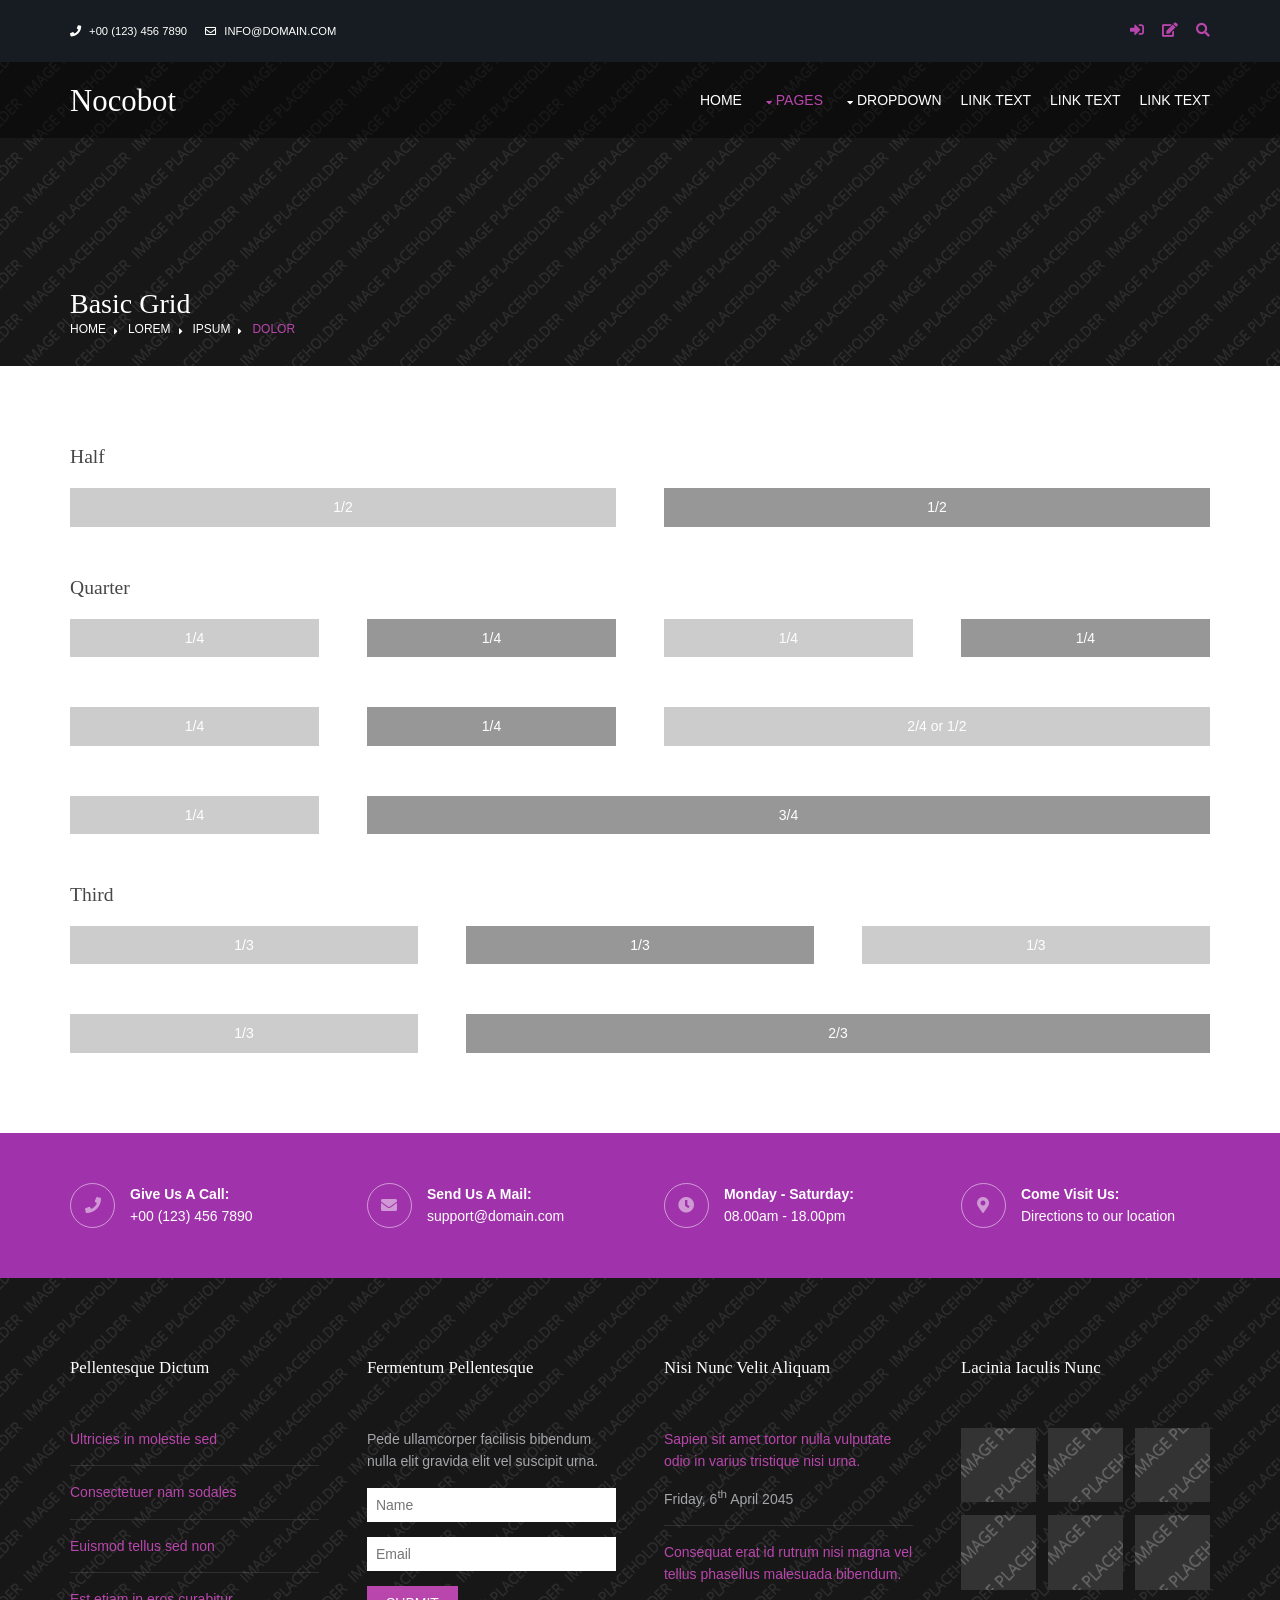
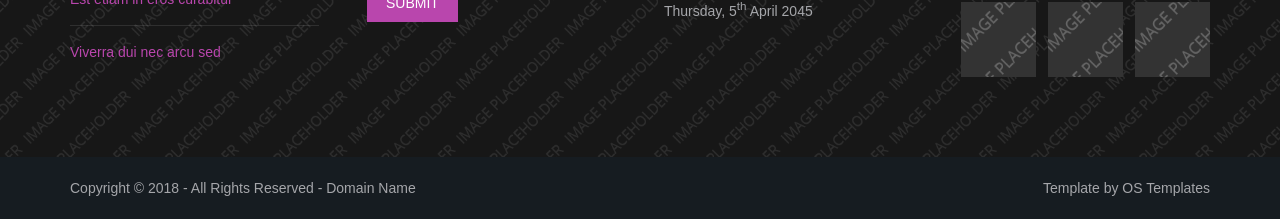
<file: static/pages/pages/basic-grid.html>
<!DOCTYPE html>
<!--
Template Name: Nocobot
Author: <a href="https://www.os-templates.com/">OS Templates</a>
Author URI: https://www.os-templates.com/
Copyright: OS-Templates.com
Licence: Free to use under our free template licence terms
Licence URI: https://www.os-templates.com/template-terms
-->
<html lang="">
<!-- To declare your language - read more here: https://www.w3.org/International/questions/qa-html-language-declarations -->
<head>
<title>Nocobot | Pages | Basic Grid</title>
<meta charset="utf-8">
<meta name="viewport" content="width=device-width, initial-scale=1.0, maximum-scale=1.0, user-scalable=no">
<link href="../../css/layout.css" rel="stylesheet" type="text/css" media="all">
<style type="text/css">
/* DEMO ONLY */
.container .demo{text-align:center;}
.container .demo div{padding:8px 0;}
.container .demo div:nth-child(odd){color:#FFFFFF; background:#CCCCCC;}
.container .demo div:nth-child(even){color:#FFFFFF; background:#979797;}
@media screen and (max-width:900px){.container .demo div{margin-bottom:0;}}
/* DEMO ONLY */
</style>
</head>
<body id="top">
<!-- ################################################################################################ -->
<!-- ################################################################################################ -->
<!-- ################################################################################################ -->
<div class="wrapper row0">
  <div id="topbar" class="hoc clear">
    <div class="fl_left"> 
      <!-- ################################################################################################ -->
      <ul class="nospace">
        <li><i class="fas fa-phone rgtspace-5"></i> +00 (123) 456 7890</li>
        <li><i class="far fa-envelope rgtspace-5"></i> info@domain.com</li>
      </ul>
      <!-- ################################################################################################ -->
    </div>
    <div class="fl_right"> 
      <!-- ################################################################################################ -->
      <ul class="nospace">
        <li><a href="#" title="Login"><i class="fas fa-sign-in-alt"></i></a></li>
        <li><a href="#" title="Sign Up"><i class="fas fa-edit"></i></a></li>
        <li id="searchform">
          <div>
            <form action="#" method="post">
              <fieldset>
                <legend>Quick Search:</legend>
                <input type="text" placeholder="Enter search term&hellip;">
                <button type="submit"><i class="fas fa-search"></i></button>
              </fieldset>
            </form>
          </div>
        </li>
      </ul>
      <!-- ################################################################################################ -->
    </div>
  </div>
</div>
<!-- ################################################################################################ -->
<!-- ################################################################################################ -->
<!-- ################################################################################################ -->
<!-- Top Background Image Wrapper -->
<div class="bgded" style="background-image:url('../../images/demo/backgrounds/01.png');">
  <!-- ################################################################################################ -->
  <div class="wrapper row1">
    <header id="header" class="hoc clear">
      <div id="logo" class="fl_left"> 
        <!-- ################################################################################################ -->
        <h1><a href="../../../Grow/templates/index.html">Nocobot</a></h1>
        <!-- ################################################################################################ -->
      </div>
      <nav id="mainav" class="fl_right"> 
        <!-- ################################################################################################ -->
        <ul class="clear">
          <li><a href="../../../Grow/templates/index.html">Home</a></li>
          <li class="active"><a class="drop" href="#">Pages</a>
            <ul>
              <li><a href="gallery.html">Gallery</a></li>
              <li><a href="full-width.html">Full Width</a></li>
              <li><a href="sidebar-left.html">Sidebar Left</a></li>
              <li><a href="sidebar-right.html">Sidebar Right</a></li>
              <li class="active"><a href="basic-grid.html">Basic Grid</a></li>
              <li><a href="font-icons.html">Font Icons</a></li>
            </ul>
          </li>
          <li><a class="drop" href="#">Dropdown</a>
            <ul>
              <li><a href="#">Level 2</a></li>
              <li><a class="drop" href="#">Level 2 + Drop</a>
                <ul>
                  <li><a href="#">Level 3</a></li>
                  <li><a href="#">Level 3</a></li>
                  <li><a href="#">Level 3</a></li>
                </ul>
              </li>
              <li><a href="#">Level 2</a></li>
            </ul>
          </li>
          <li><a href="#">Link Text</a></li>
          <li><a href="#">Link Text</a></li>
          <li><a href="#">Link Text</a></li>
        </ul>
        <!-- ################################################################################################ -->
      </nav>
    </header>
  </div>
  <!-- ################################################################################################ -->
  <!-- ################################################################################################ -->
  <!-- ################################################################################################ -->
  <div class="overlay">
    <div id="breadcrumb" class="hoc clear"> 
      <!-- ################################################################################################ -->
      <h6 class="heading">Basic Grid</h6>
      <ul>
        <li><a href="#">Home</a></li>
        <li><a href="#">Lorem</a></li>
        <li><a href="#">Ipsum</a></li>
        <li><a href="#">Dolor</a></li>
      </ul>
      <!-- ################################################################################################ -->
    </div>
  </div>
  <!-- ################################################################################################ -->
</div>
<!-- End Top Background Image Wrapper -->
<!-- ################################################################################################ -->
<!-- ################################################################################################ -->
<!-- ################################################################################################ -->
<div class="wrapper row3">
  <main class="hoc container clear"> 
    <!-- main body -->
    <!-- ################################################################################################ -->
    <div class="content"> 
      <!-- ################################################################################################ -->
      <h2>Half</h2>
      <!-- ################################################################################################ -->
      <div class="group btmspace-50 demo">
        <div class="one_half first">1/2</div>
        <div class="one_half">1/2</div>
      </div>
      <!-- ################################################################################################ -->
      <h2>Quarter</h2>
      <!-- ################################################################################################ -->
      <div class="group btmspace-50 demo">
        <div class="one_quarter first">1/4</div>
        <div class="one_quarter">1/4</div>
        <div class="one_quarter">1/4</div>
        <div class="one_quarter">1/4</div>
      </div>
      <div class="group btmspace-50 demo">
        <div class="one_quarter first">1/4</div>
        <div class="one_quarter">1/4</div>
        <div class="two_quarter">2/4 or 1/2</div>
      </div>
      <div class="group btmspace-50 demo">
        <div class="one_quarter first">1/4</div>
        <div class="three_quarter">3/4</div>
      </div>
      <!-- ################################################################################################ -->
      <h2>Third</h2>
      <!-- ################################################################################################ -->
      <div class="group btmspace-50 demo">
        <div class="one_third first">1/3</div>
        <div class="one_third">1/3</div>
        <div class="one_third">1/3</div>
      </div>
      <div class="group demo">
        <div class="one_third first">1/3</div>
        <div class="two_third">2/3</div>
      </div>
      <!-- ################################################################################################ -->
    </div>
    <!-- ################################################################################################ -->
    <!-- / main body -->
    <div class="clear"></div>
  </main>
</div>
<!-- ################################################################################################ -->
<!-- ################################################################################################ -->
<!-- ################################################################################################ -->
<div class="wrapper coloured">
  <section id="ctdetails" class="hoc clear"> 
    <!-- ################################################################################################ -->
    <ul class="nospace clear">
      <li class="one_quarter first">
        <div class="block clear"><a href="#"><i class="fas fa-phone"></i></a> <span><strong>Give us a call:</strong> +00 (123) 456 7890</span></div>
      </li>
      <li class="one_quarter">
        <div class="block clear"><a href="#"><i class="fas fa-envelope"></i></a> <span><strong>Send us a mail:</strong> support@domain.com</span></div>
      </li>
      <li class="one_quarter">
        <div class="block clear"><a href="#"><i class="fas fa-clock"></i></a> <span><strong> Monday - Saturday:</strong> 08.00am - 18.00pm</span></div>
      </li>
      <li class="one_quarter">
        <div class="block clear"><a href="#"><i class="fas fa-map-marker-alt"></i></a> <span><strong>Come visit us:</strong> Directions to <a href="#">our location</a></span></div>
      </li>
    </ul>
    <!-- ################################################################################################ -->
  </section>
</div>
<!-- ################################################################################################ -->
<!-- ################################################################################################ -->
<!-- ################################################################################################ -->
<div class="bgded overlay row4" style="background-image:url('../../images/demo/backgrounds/01.png');">
  <footer id="footer" class="hoc clear"> 
    <!-- ################################################################################################ -->
    <div class="one_quarter first">
      <h6 class="heading">Pellentesque dictum</h6>
      <ul class="nospace linklist">
        <li><a href="#">Ultricies in molestie sed</a></li>
        <li><a href="#">Consectetuer nam sodales</a></li>
        <li><a href="#">Euismod tellus sed non</a></li>
        <li><a href="#">Est etiam in eros curabitur</a></li>
        <li><a href="#">Viverra dui nec arcu sed</a></li>
      </ul>
    </div>
    <div class="one_quarter">
      <h6 class="heading">Fermentum pellentesque</h6>
      <p class="nospace btmspace-15">Pede ullamcorper facilisis bibendum nulla elit gravida elit vel suscipit urna.</p>
      <form action="#" method="post">
        <fieldset>
          <legend>Newsletter:</legend>
          <input class="btmspace-15" type="text" value="" placeholder="Name">
          <input class="btmspace-15" type="text" value="" placeholder="Email">
          <button type="submit" value="submit">Submit</button>
        </fieldset>
      </form>
    </div>
    <div class="one_quarter">
      <h6 class="heading">Nisi nunc velit aliquam</h6>
      <ul class="nospace linklist">
        <li>
          <article>
            <p class="nospace btmspace-10"><a href="#">Sapien sit amet tortor nulla vulputate odio in varius tristique nisi urna.</a></p>
            <time class="block font-xs" datetime="2045-04-06">Friday, 6<sup>th</sup> April 2045</time>
          </article>
        </li>
        <li>
          <article>
            <p class="nospace btmspace-10"><a href="#">Consequat erat id rutrum nisi magna vel tellus phasellus malesuada bibendum.</a></p>
            <time class="block font-xs" datetime="2045-04-05">Thursday, 5<sup>th</sup> April 2045</time>
          </article>
        </li>
      </ul>
    </div>
    <div class="one_quarter">
      <h6 class="heading">Lacinia iaculis nunc</h6>
      <ul class="nospace clear latestimg">
        <li><a class="imgover" href="#"><img src="../../images/demo/100x100.png" alt=""></a></li>
        <li><a class="imgover" href="#"><img src="../../images/demo/100x100.png" alt=""></a></li>
        <li><a class="imgover" href="#"><img src="../../images/demo/100x100.png" alt=""></a></li>
        <li><a class="imgover" href="#"><img src="../../images/demo/100x100.png" alt=""></a></li>
        <li><a class="imgover" href="#"><img src="../../images/demo/100x100.png" alt=""></a></li>
        <li><a class="imgover" href="#"><img src="../../images/demo/100x100.png" alt=""></a></li>
        <li><a class="imgover" href="#"><img src="../../images/demo/100x100.png" alt=""></a></li>
        <li><a class="imgover" href="#"><img src="../../images/demo/100x100.png" alt=""></a></li>
        <li><a class="imgover" href="#"><img src="../../images/demo/100x100.png" alt=""></a></li>
      </ul>
    </div>
    <!-- ################################################################################################ -->
  </footer>
</div>
<!-- ################################################################################################ -->
<!-- ################################################################################################ -->
<!-- ################################################################################################ -->
<div class="wrapper row5">
  <div id="copyright" class="hoc clear"> 
    <!-- ################################################################################################ -->
    <p class="fl_left">Copyright &copy; 2018 - All Rights Reserved - <a href="#">Domain Name</a></p>
    <p class="fl_right">Template by <a target="_blank" href="https://www.os-templates.com/" title="Free Website Templates">OS Templates</a></p>
    <!-- ################################################################################################ -->
  </div>
</div>
<!-- ################################################################################################ -->
<!-- ################################################################################################ -->
<!-- ################################################################################################ -->
<a id="backtotop" href="#top"><i class="fas fa-chevron-up"></i></a>
<!-- JAVASCRIPTS -->
<script src="../layout/scripts/jquery.min.js"></script>
<script src="../layout/scripts/jquery.backtotop.js"></script>
<script src="../layout/scripts/jquery.mobilemenu.js"></script>
</body>
</html>
</file>
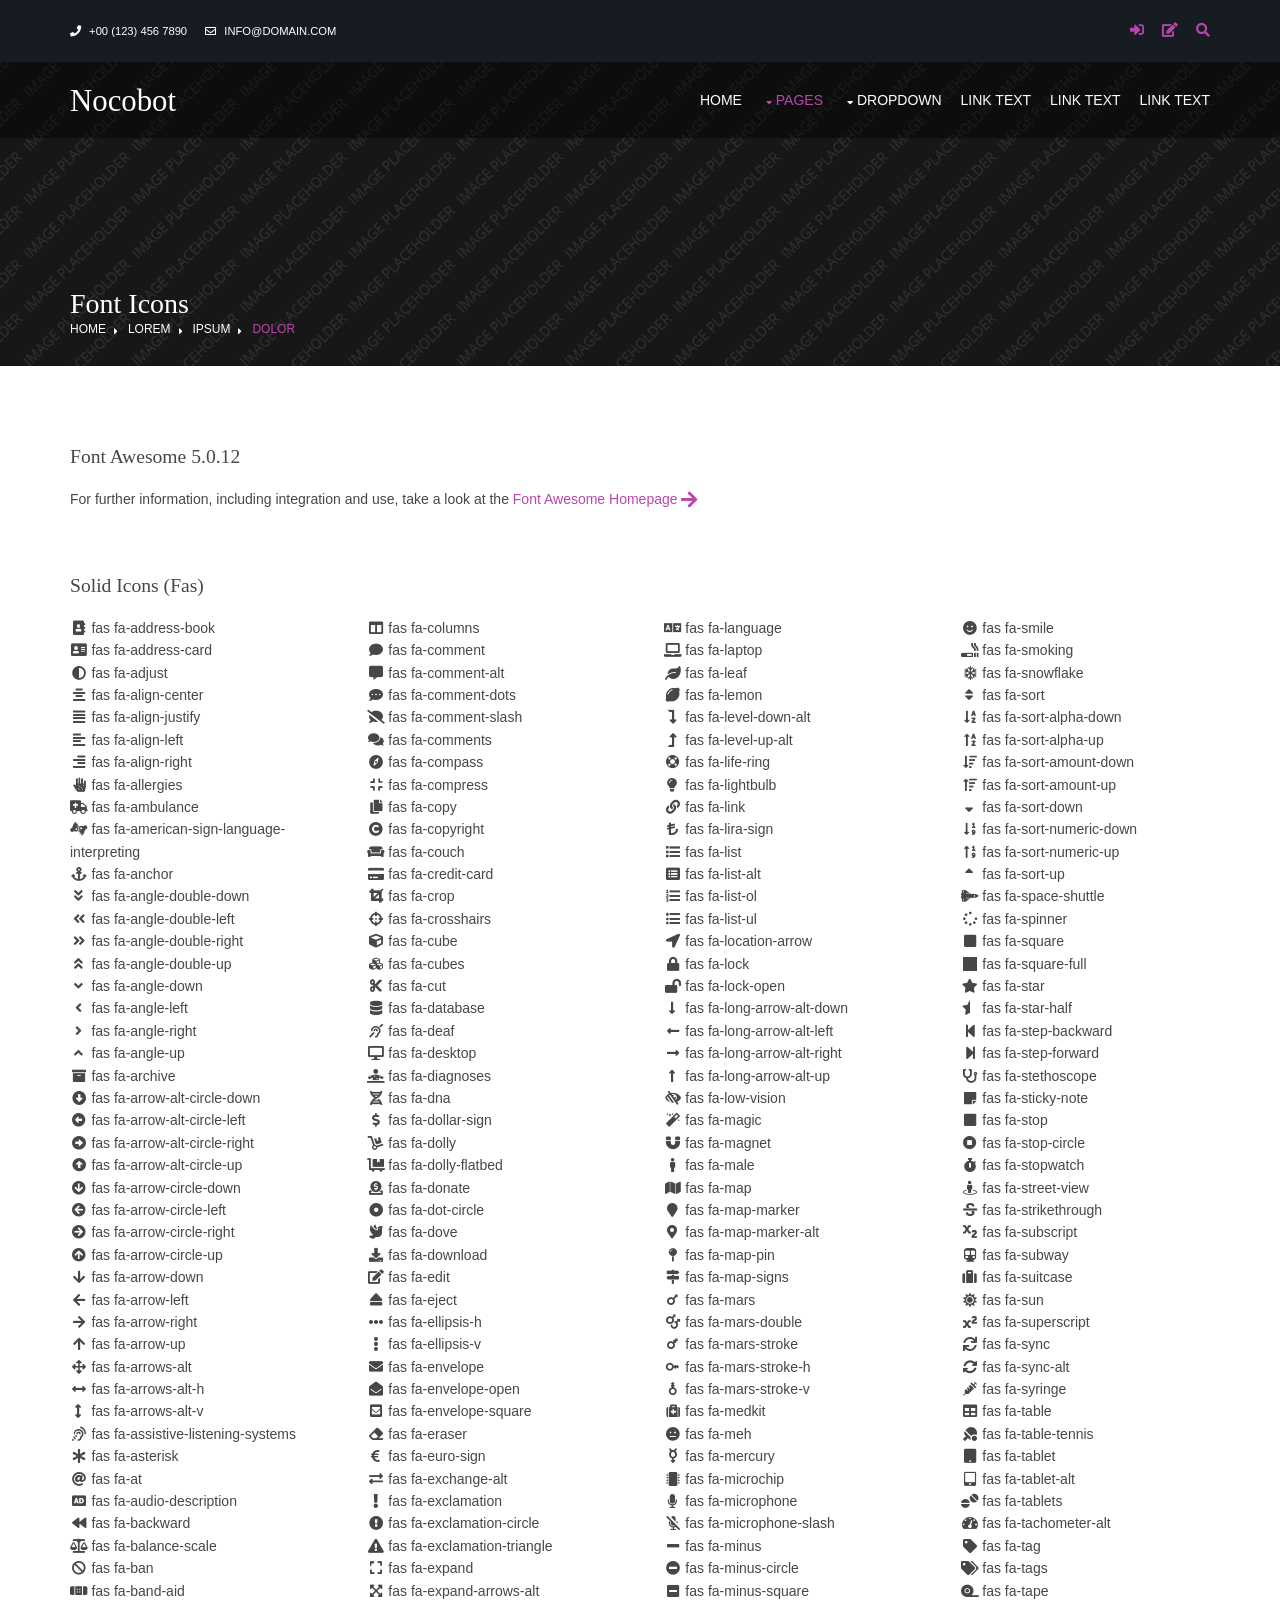
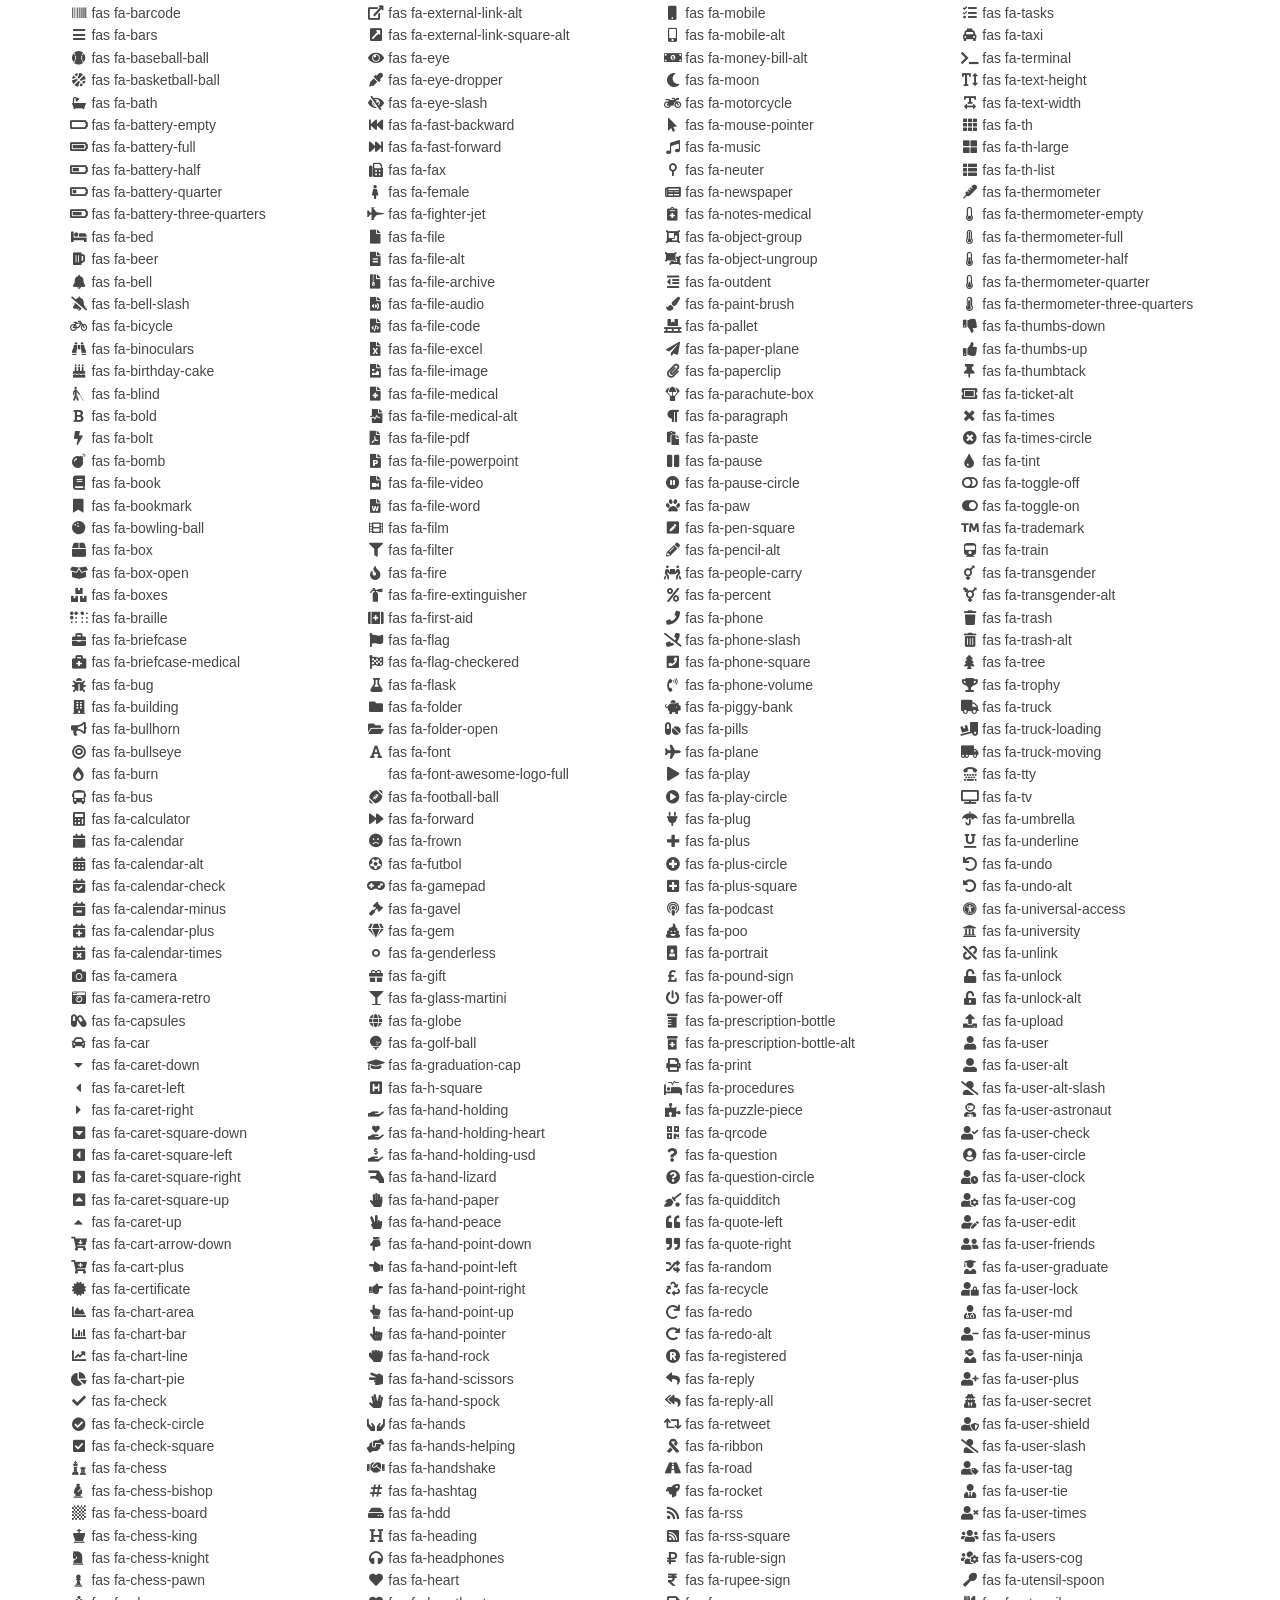
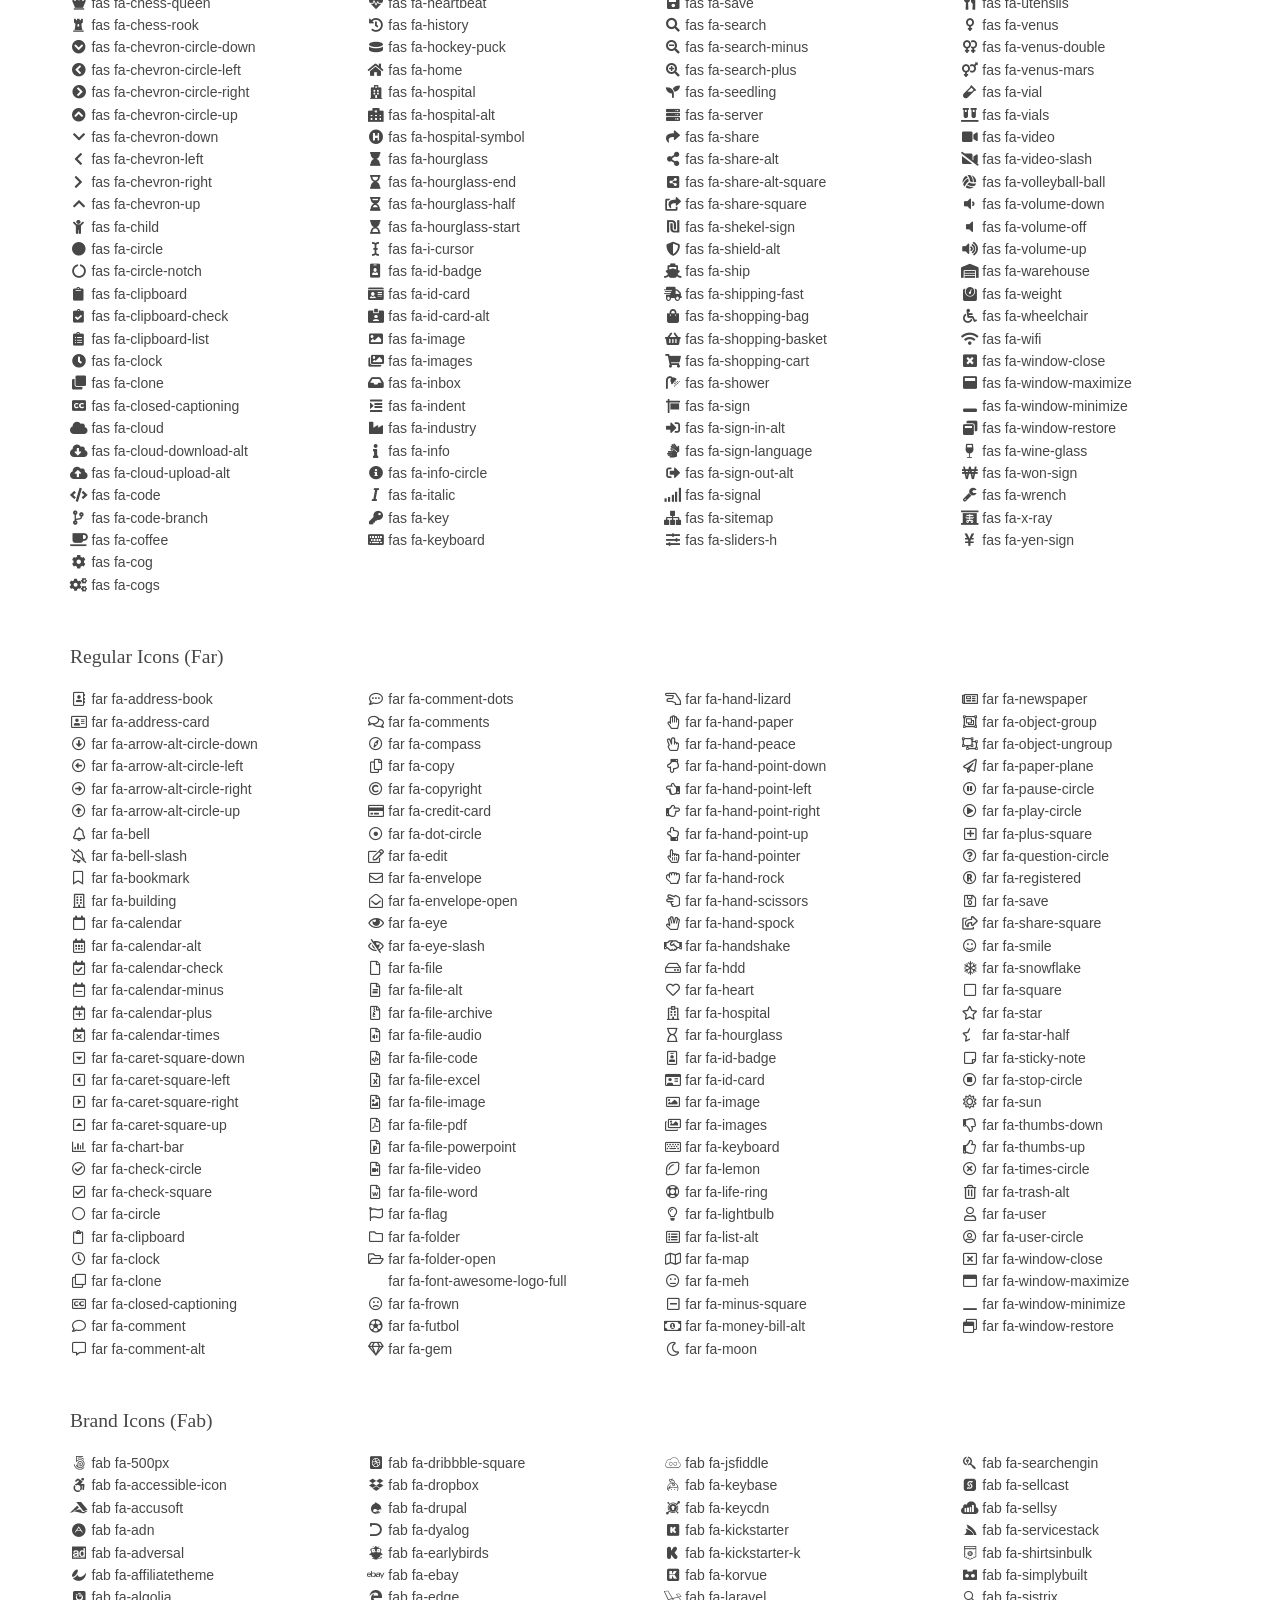
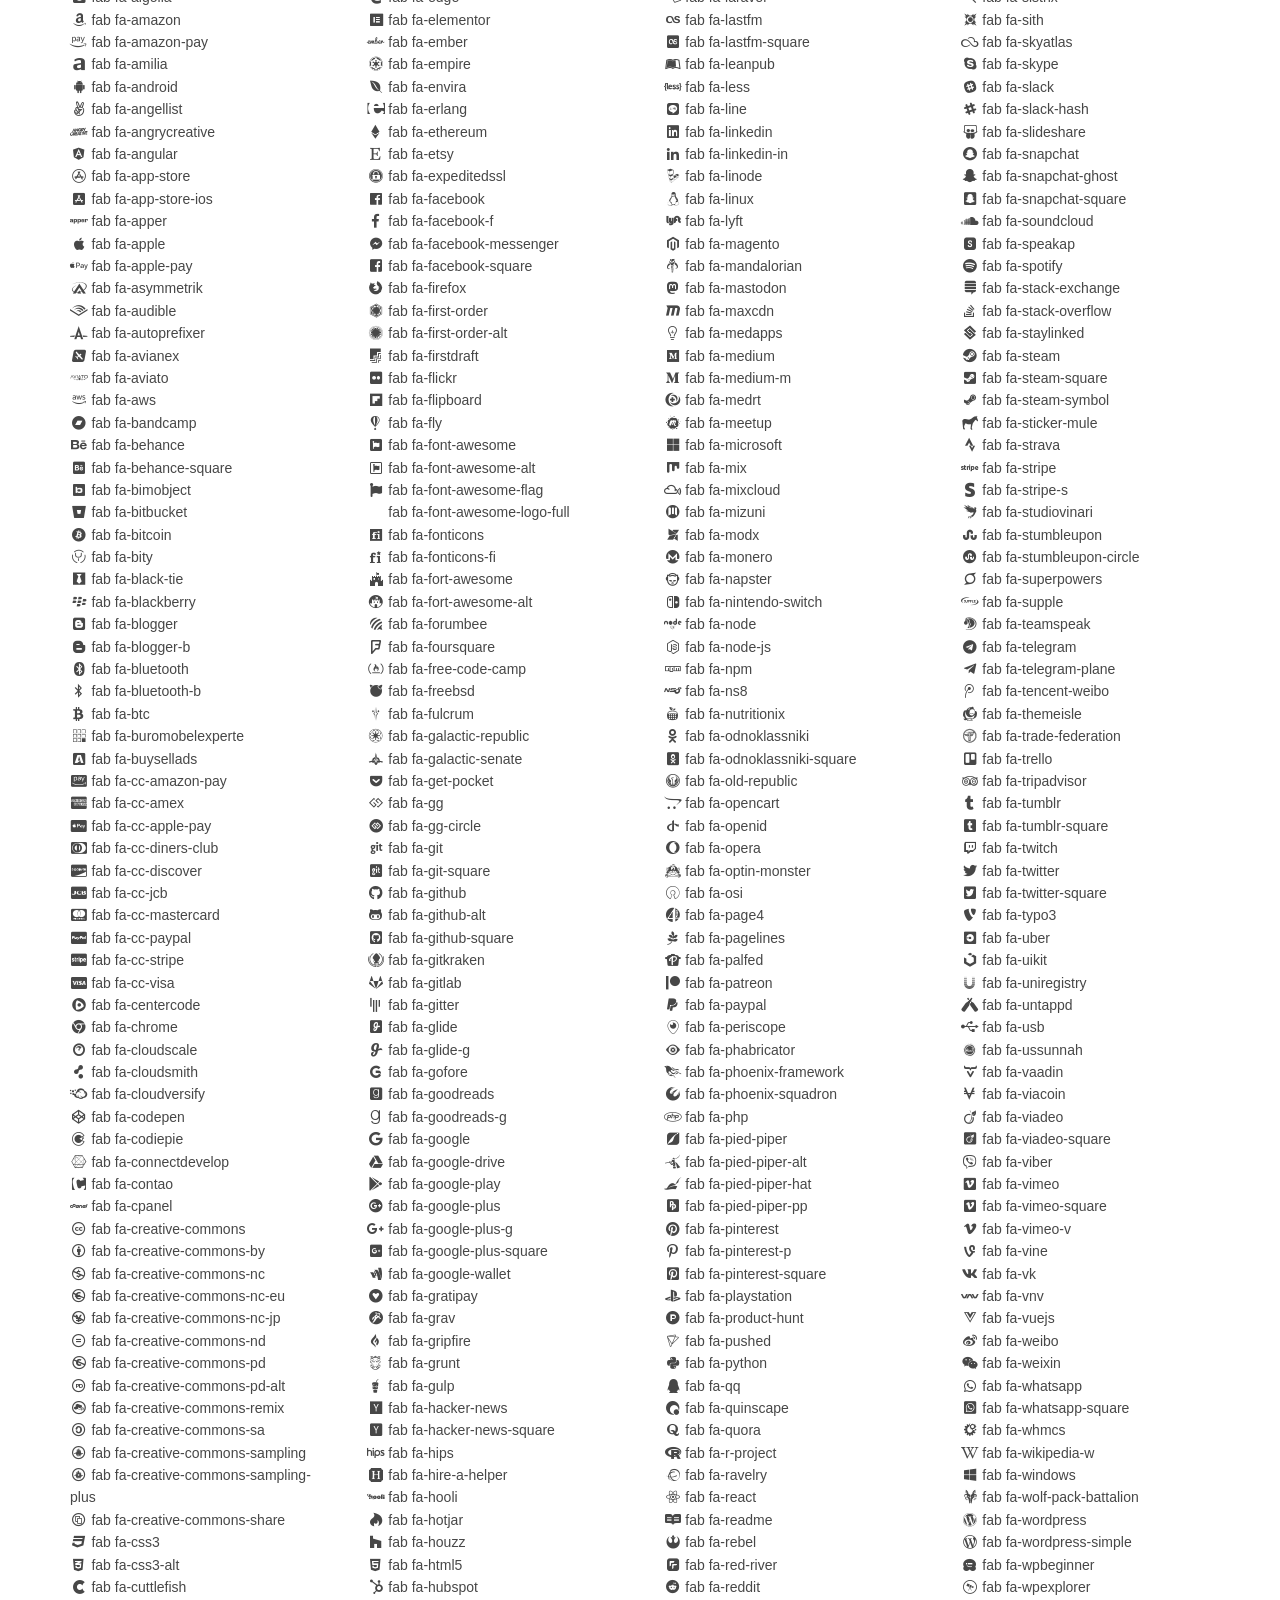
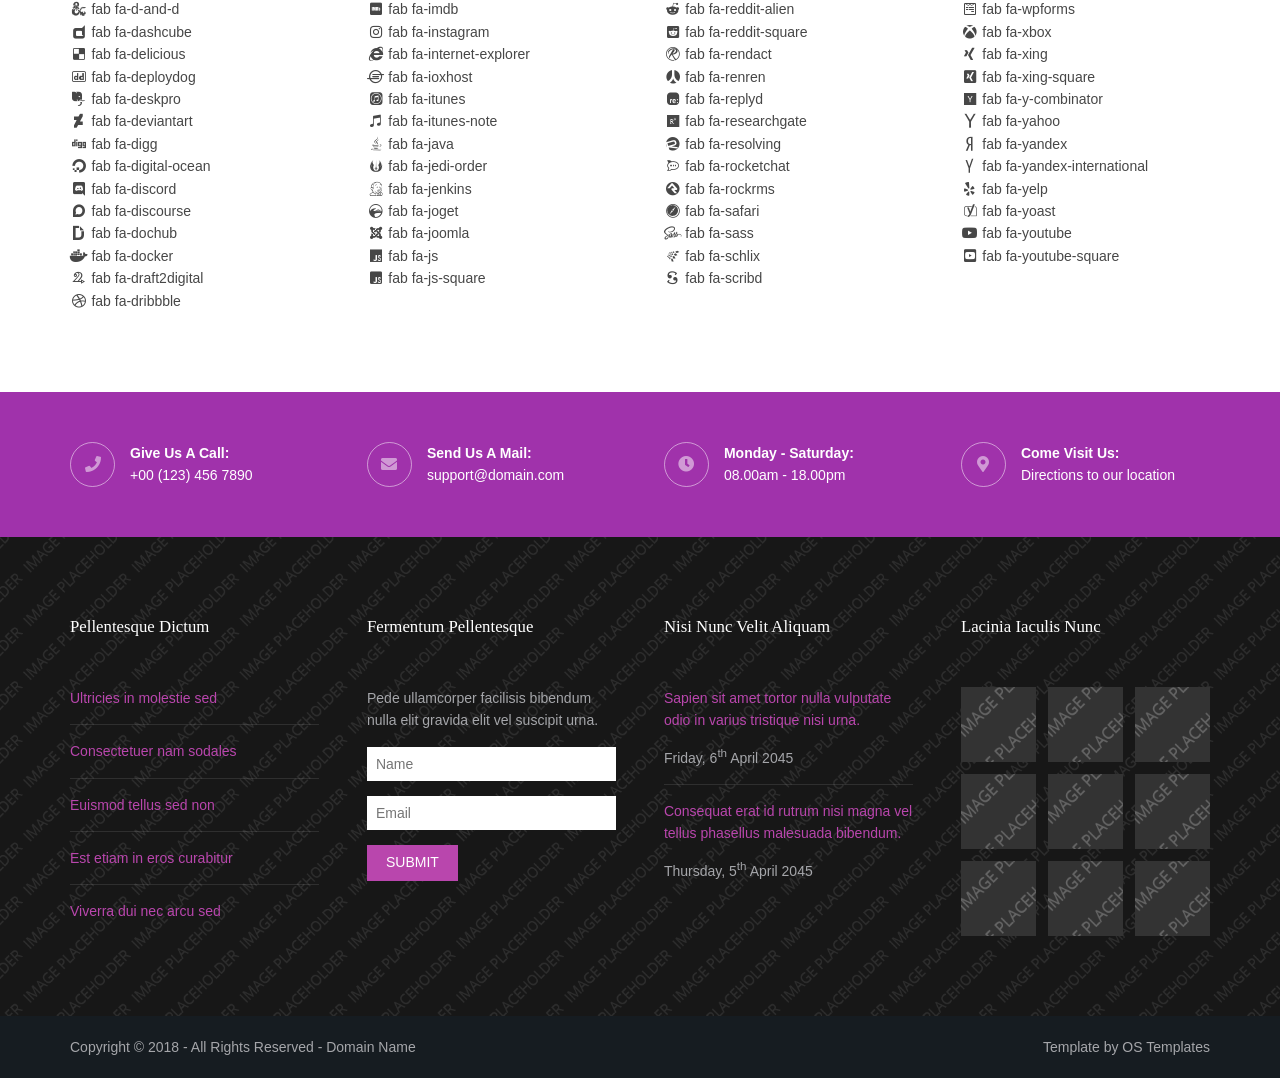
<file: static/pages/pages/font-icons.html>
<!DOCTYPE html>
<!--
Template Name: Nocobot
Author: <a href="https://www.os-templates.com/">OS Templates</a>
Author URI: https://www.os-templates.com/
Copyright: OS-Templates.com
Licence: Free to use under our free template licence terms
Licence URI: https://www.os-templates.com/template-terms
-->
<html lang="">
<!-- To declare your language - read more here: https://www.w3.org/International/questions/qa-html-language-declarations -->
<head>
<title>Nocobot | Pages | Font Icons</title>
<meta charset="utf-8">
<meta name="viewport" content="width=device-width, initial-scale=1.0, maximum-scale=1.0, user-scalable=no">
<link href="../../css/layout.css" rel="stylesheet" type="text/css" media="all">
</head>
<body id="top">
<!-- ################################################################################################ -->
<!-- ################################################################################################ -->
<!-- ################################################################################################ -->
<div class="wrapper row0">
  <div id="topbar" class="hoc clear">
    <div class="fl_left"> 
      <!-- ################################################################################################ -->
      <ul class="nospace">
        <li><i class="fas fa-phone rgtspace-5"></i> +00 (123) 456 7890</li>
        <li><i class="far fa-envelope rgtspace-5"></i> info@domain.com</li>
      </ul>
      <!-- ################################################################################################ -->
    </div>
    <div class="fl_right"> 
      <!-- ################################################################################################ -->
      <ul class="nospace">
        <li><a href="#" title="Login"><i class="fas fa-sign-in-alt"></i></a></li>
        <li><a href="#" title="Sign Up"><i class="fas fa-edit"></i></a></li>
        <li id="searchform">
          <div>
            <form action="#" method="post">
              <fieldset>
                <legend>Quick Search:</legend>
                <input type="text" placeholder="Enter search term&hellip;">
                <button type="submit"><i class="fas fa-search"></i></button>
              </fieldset>
            </form>
          </div>
        </li>
      </ul>
      <!-- ################################################################################################ -->
    </div>
  </div>
</div>
<!-- ################################################################################################ -->
<!-- ################################################################################################ -->
<!-- ################################################################################################ -->
<!-- Top Background Image Wrapper -->
<div class="bgded" style="background-image:url('../../images/demo/backgrounds/01.png');">
  <!-- ################################################################################################ -->
  <div class="wrapper row1">
    <header id="header" class="hoc clear">
      <div id="logo" class="fl_left"> 
        <!-- ################################################################################################ -->
        <h1><a href="../../../Grow/templates/index.html">Nocobot</a></h1>
        <!-- ################################################################################################ -->
      </div>
      <nav id="mainav" class="fl_right"> 
        <!-- ################################################################################################ -->
        <ul class="clear">
          <li><a href="../../../Grow/templates/index.html">Home</a></li>
          <li class="active"><a class="drop" href="#">Pages</a>
            <ul>
              <li><a href="gallery.html">Gallery</a></li>
              <li><a href="full-width.html">Full Width</a></li>
              <li><a href="sidebar-left.html">Sidebar Left</a></li>
              <li><a href="sidebar-right.html">Sidebar Right</a></li>
              <li><a href="basic-grid.html">Basic Grid</a></li>
              <li class="active"><a href="font-icons.html">Font Icons</a></li>
            </ul>
          </li>
          <li><a class="drop" href="#">Dropdown</a>
            <ul>
              <li><a href="#">Level 2</a></li>
              <li><a class="drop" href="#">Level 2 + Drop</a>
                <ul>
                  <li><a href="#">Level 3</a></li>
                  <li><a href="#">Level 3</a></li>
                  <li><a href="#">Level 3</a></li>
                </ul>
              </li>
              <li><a href="#">Level 2</a></li>
            </ul>
          </li>
          <li><a href="#">Link Text</a></li>
          <li><a href="#">Link Text</a></li>
          <li><a href="#">Link Text</a></li>
        </ul>
        <!-- ################################################################################################ -->
      </nav>
    </header>
  </div>
  <!-- ################################################################################################ -->
  <!-- ################################################################################################ -->
  <!-- ################################################################################################ -->
  <div class="overlay">
    <div id="breadcrumb" class="hoc clear"> 
      <!-- ################################################################################################ -->
      <h6 class="heading">Font Icons</h6>
      <ul>
        <li><a href="#">Home</a></li>
        <li><a href="#">Lorem</a></li>
        <li><a href="#">Ipsum</a></li>
        <li><a href="#">Dolor</a></li>
      </ul>
      <!-- ################################################################################################ -->
    </div>
  </div>
  <!-- ################################################################################################ -->
</div>
<!-- End Top Background Image Wrapper -->
<!-- ################################################################################################ -->
<!-- ################################################################################################ -->
<!-- ################################################################################################ -->
<div class="wrapper row3">
  <main class="hoc container clear"> 
    <!-- main body -->
    <!-- ################################################################################################ -->
    <div class="content"> 
      <!-- ################################################################################################ -->
      <div class="clear btmspace-50">
        <h2>Font Awesome 5.0.12</h2>
        <p class="clear">For further information, including integration and use, take a look at the <a target="_blank" rel="nofollow noopener" href="https://fontawesome.com/">Font Awesome Homepage <i class="fas fa-arrow-right fa-lg"></i></a></p>
      </div>
      <!-- ################################################################################################ -->
      <!-- ################################################################################################ -->
      <!-- ################################################################################################ -->
      <div class="clear btmspace-50">
        <h2>Solid Icons (fas)</h2>
        <div class="one_quarter first">
          <ul class="nospace">
            <li><i class="fa-address-book fa-fw fas"></i> fas fa-address-book</li>
            <li><i class="fa-address-card fa-fw fas"></i> fas fa-address-card</li>
            <li><i class="fa-adjust fa-fw fas"></i> fas fa-adjust</li>
            <li><i class="fa-align-center fa-fw fas"></i> fas fa-align-center</li>
            <li><i class="fa-align-justify fa-fw fas"></i> fas fa-align-justify</li>
            <li><i class="fa-align-left fa-fw fas"></i> fas fa-align-left</li>
            <li><i class="fa-align-right fa-fw fas"></i> fas fa-align-right</li>
            <li><i class="fa-allergies fa-fw fas"></i> fas fa-allergies</li>
            <li><i class="fa-ambulance fa-fw fas"></i> fas fa-ambulance</li>
            <li><i class="fa-american-sign-language-interpreting fa-fw fas"></i> fas fa-american-sign-language-interpreting</li>
            <li><i class="fa-anchor fa-fw fas"></i> fas fa-anchor</li>
            <li><i class="fa-angle-double-down fa-fw fas"></i> fas fa-angle-double-down</li>
            <li><i class="fa-angle-double-left fa-fw fas"></i> fas fa-angle-double-left</li>
            <li><i class="fa-angle-double-right fa-fw fas"></i> fas fa-angle-double-right</li>
            <li><i class="fa-angle-double-up fa-fw fas"></i> fas fa-angle-double-up</li>
            <li><i class="fa-angle-down fa-fw fas"></i> fas fa-angle-down</li>
            <li><i class="fa-angle-left fa-fw fas"></i> fas fa-angle-left</li>
            <li><i class="fa-angle-right fa-fw fas"></i> fas fa-angle-right</li>
            <li><i class="fa-angle-up fa-fw fas"></i> fas fa-angle-up</li>
            <li><i class="fa-archive fa-fw fas"></i> fas fa-archive</li>
            <li><i class="fa-arrow-alt-circle-down fa-fw fas"></i> fas fa-arrow-alt-circle-down</li>
            <li><i class="fa-arrow-alt-circle-left fa-fw fas"></i> fas fa-arrow-alt-circle-left</li>
            <li><i class="fa-arrow-alt-circle-right fa-fw fas"></i> fas fa-arrow-alt-circle-right</li>
            <li><i class="fa-arrow-alt-circle-up fa-fw fas"></i> fas fa-arrow-alt-circle-up</li>
            <li><i class="fa-arrow-circle-down fa-fw fas"></i> fas fa-arrow-circle-down</li>
            <li><i class="fa-arrow-circle-left fa-fw fas"></i> fas fa-arrow-circle-left</li>
            <li><i class="fa-arrow-circle-right fa-fw fas"></i> fas fa-arrow-circle-right</li>
            <li><i class="fa-arrow-circle-up fa-fw fas"></i> fas fa-arrow-circle-up</li>
            <li><i class="fa-arrow-down fa-fw fas"></i> fas fa-arrow-down</li>
            <li><i class="fa-arrow-left fa-fw fas"></i> fas fa-arrow-left</li>
            <li><i class="fa-arrow-right fa-fw fas"></i> fas fa-arrow-right</li>
            <li><i class="fa-arrow-up fa-fw fas"></i> fas fa-arrow-up</li>
            <li><i class="fa-arrows-alt fa-fw fas"></i> fas fa-arrows-alt</li>
            <li><i class="fa-arrows-alt-h fa-fw fas"></i> fas fa-arrows-alt-h</li>
            <li><i class="fa-arrows-alt-v fa-fw fas"></i> fas fa-arrows-alt-v</li>
            <li><i class="fa-assistive-listening-systems fa-fw fas"></i> fas fa-assistive-listening-systems</li>
            <li><i class="fa-asterisk fa-fw fas"></i> fas fa-asterisk</li>
            <li><i class="fa-at fa-fw fas"></i> fas fa-at</li>
            <li><i class="fa-audio-description fa-fw fas"></i> fas fa-audio-description</li>
            <li><i class="fa-backward fa-fw fas"></i> fas fa-backward</li>
            <li><i class="fa-balance-scale fa-fw fas"></i> fas fa-balance-scale</li>
            <li><i class="fa-ban fa-fw fas"></i> fas fa-ban</li>
            <li><i class="fa-band-aid fa-fw fas"></i> fas fa-band-aid</li>
            <li><i class="fa-barcode fa-fw fas"></i> fas fa-barcode</li>
            <li><i class="fa-bars fa-fw fas"></i> fas fa-bars</li>
            <li><i class="fa-baseball-ball fa-fw fas"></i> fas fa-baseball-ball</li>
            <li><i class="fa-basketball-ball fa-fw fas"></i> fas fa-basketball-ball</li>
            <li><i class="fa-bath fa-fw fas"></i> fas fa-bath</li>
            <li><i class="fa-battery-empty fa-fw fas"></i> fas fa-battery-empty</li>
            <li><i class="fa-battery-full fa-fw fas"></i> fas fa-battery-full</li>
            <li><i class="fa-battery-half fa-fw fas"></i> fas fa-battery-half</li>
            <li><i class="fa-battery-quarter fa-fw fas"></i> fas fa-battery-quarter</li>
            <li><i class="fa-battery-three-quarters fa-fw fas"></i> fas fa-battery-three-quarters</li>
            <li><i class="fa-bed fa-fw fas"></i> fas fa-bed</li>
            <li><i class="fa-beer fa-fw fas"></i> fas fa-beer</li>
            <li><i class="fa-bell fa-fw fas"></i> fas fa-bell</li>
            <li><i class="fa-bell-slash fa-fw fas"></i> fas fa-bell-slash</li>
            <li><i class="fa-bicycle fa-fw fas"></i> fas fa-bicycle</li>
            <li><i class="fa-binoculars fa-fw fas"></i> fas fa-binoculars</li>
            <li><i class="fa-birthday-cake fa-fw fas"></i> fas fa-birthday-cake</li>
            <li><i class="fa-blind fa-fw fas"></i> fas fa-blind</li>
            <li><i class="fa-bold fa-fw fas"></i> fas fa-bold</li>
            <li><i class="fa-bolt fa-fw fas"></i> fas fa-bolt</li>
            <li><i class="fa-bomb fa-fw fas"></i> fas fa-bomb</li>
            <li><i class="fa-book fa-fw fas"></i> fas fa-book</li>
            <li><i class="fa-bookmark fa-fw fas"></i> fas fa-bookmark</li>
            <li><i class="fa-bowling-ball fa-fw fas"></i> fas fa-bowling-ball</li>
            <li><i class="fa-box fa-fw fas"></i> fas fa-box</li>
            <li><i class="fa-box-open fa-fw fas"></i> fas fa-box-open</li>
            <li><i class="fa-boxes fa-fw fas"></i> fas fa-boxes</li>
            <li><i class="fa-braille fa-fw fas"></i> fas fa-braille</li>
            <li><i class="fa-briefcase fa-fw fas"></i> fas fa-briefcase</li>
            <li><i class="fa-briefcase-medical fa-fw fas"></i> fas fa-briefcase-medical</li>
            <li><i class="fa-bug fa-fw fas"></i> fas fa-bug</li>
            <li><i class="fa-building fa-fw fas"></i> fas fa-building</li>
            <li><i class="fa-bullhorn fa-fw fas"></i> fas fa-bullhorn</li>
            <li><i class="fa-bullseye fa-fw fas"></i> fas fa-bullseye</li>
            <li><i class="fa-burn fa-fw fas"></i> fas fa-burn</li>
            <li><i class="fa-bus fa-fw fas"></i> fas fa-bus</li>
            <li><i class="fa-calculator fa-fw fas"></i> fas fa-calculator</li>
            <li><i class="fa-calendar fa-fw fas"></i> fas fa-calendar</li>
            <li><i class="fa-calendar-alt fa-fw fas"></i> fas fa-calendar-alt</li>
            <li><i class="fa-calendar-check fa-fw fas"></i> fas fa-calendar-check</li>
            <li><i class="fa-calendar-minus fa-fw fas"></i> fas fa-calendar-minus</li>
            <li><i class="fa-calendar-plus fa-fw fas"></i> fas fa-calendar-plus</li>
            <li><i class="fa-calendar-times fa-fw fas"></i> fas fa-calendar-times</li>
            <li><i class="fa-camera fa-fw fas"></i> fas fa-camera</li>
            <li><i class="fa-camera-retro fa-fw fas"></i> fas fa-camera-retro</li>
            <li><i class="fa-capsules fa-fw fas"></i> fas fa-capsules</li>
            <li><i class="fa-car fa-fw fas"></i> fas fa-car</li>
            <li><i class="fa-caret-down fa-fw fas"></i> fas fa-caret-down</li>
            <li><i class="fa-caret-left fa-fw fas"></i> fas fa-caret-left</li>
            <li><i class="fa-caret-right fa-fw fas"></i> fas fa-caret-right</li>
            <li><i class="fa-caret-square-down fa-fw fas"></i> fas fa-caret-square-down</li>
            <li><i class="fa-caret-square-left fa-fw fas"></i> fas fa-caret-square-left</li>
            <li><i class="fa-caret-square-right fa-fw fas"></i> fas fa-caret-square-right</li>
            <li><i class="fa-caret-square-up fa-fw fas"></i> fas fa-caret-square-up</li>
            <li><i class="fa-caret-up fa-fw fas"></i> fas fa-caret-up</li>
            <li><i class="fa-cart-arrow-down fa-fw fas"></i> fas fa-cart-arrow-down</li>
            <li><i class="fa-cart-plus fa-fw fas"></i> fas fa-cart-plus</li>
            <li><i class="fa-certificate fa-fw fas"></i> fas fa-certificate</li>
            <li><i class="fa-chart-area fa-fw fas"></i> fas fa-chart-area</li>
            <li><i class="fa-chart-bar fa-fw fas"></i> fas fa-chart-bar</li>
            <li><i class="fa-chart-line fa-fw fas"></i> fas fa-chart-line</li>
            <li><i class="fa-chart-pie fa-fw fas"></i> fas fa-chart-pie</li>
            <li><i class="fa-check fa-fw fas"></i> fas fa-check</li>
            <li><i class="fa-check-circle fa-fw fas"></i> fas fa-check-circle</li>
            <li><i class="fa-check-square fa-fw fas"></i> fas fa-check-square</li>
            <li><i class="fa-chess fa-fw fas"></i> fas fa-chess</li>
            <li><i class="fa-chess-bishop fa-fw fas"></i> fas fa-chess-bishop</li>
            <li><i class="fa-chess-board fa-fw fas"></i> fas fa-chess-board</li>
            <li><i class="fa-chess-king fa-fw fas"></i> fas fa-chess-king</li>
            <li><i class="fa-chess-knight fa-fw fas"></i> fas fa-chess-knight</li>
            <li><i class="fa-chess-pawn fa-fw fas"></i> fas fa-chess-pawn</li>
            <li><i class="fa-chess-queen fa-fw fas"></i> fas fa-chess-queen</li>
            <li><i class="fa-chess-rook fa-fw fas"></i> fas fa-chess-rook</li>
            <li><i class="fa-chevron-circle-down fa-fw fas"></i> fas fa-chevron-circle-down</li>
            <li><i class="fa-chevron-circle-left fa-fw fas"></i> fas fa-chevron-circle-left</li>
            <li><i class="fa-chevron-circle-right fa-fw fas"></i> fas fa-chevron-circle-right</li>
            <li><i class="fa-chevron-circle-up fa-fw fas"></i> fas fa-chevron-circle-up</li>
            <li><i class="fa-chevron-down fa-fw fas"></i> fas fa-chevron-down</li>
            <li><i class="fa-chevron-left fa-fw fas"></i> fas fa-chevron-left</li>
            <li><i class="fa-chevron-right fa-fw fas"></i> fas fa-chevron-right</li>
            <li><i class="fa-chevron-up fa-fw fas"></i> fas fa-chevron-up</li>
            <li><i class="fa-child fa-fw fas"></i> fas fa-child</li>
            <li><i class="fa-circle fa-fw fas"></i> fas fa-circle</li>
            <li><i class="fa-circle-notch fa-fw fas"></i> fas fa-circle-notch</li>
            <li><i class="fa-clipboard fa-fw fas"></i> fas fa-clipboard</li>
            <li><i class="fa-clipboard-check fa-fw fas"></i> fas fa-clipboard-check</li>
            <li><i class="fa-clipboard-list fa-fw fas"></i> fas fa-clipboard-list</li>
            <li><i class="fa-clock fa-fw fas"></i> fas fa-clock</li>
            <li><i class="fa-clone fa-fw fas"></i> fas fa-clone</li>
            <li><i class="fa-closed-captioning fa-fw fas"></i> fas fa-closed-captioning</li>
            <li><i class="fa-cloud fa-fw fas"></i> fas fa-cloud</li>
            <li><i class="fa-cloud-download-alt fa-fw fas"></i> fas fa-cloud-download-alt</li>
            <li><i class="fa-cloud-upload-alt fa-fw fas"></i> fas fa-cloud-upload-alt</li>
            <li><i class="fa-code fa-fw fas"></i> fas fa-code</li>
            <li><i class="fa-code-branch fa-fw fas"></i> fas fa-code-branch</li>
            <li><i class="fa-coffee fa-fw fas"></i> fas fa-coffee</li>
            <li><i class="fa-cog fa-fw fas"></i> fas fa-cog</li>
            <li><i class="fa-cogs fa-fw fas"></i> fas fa-cogs</li>
          </ul>
        </div>
        <div class="one_quarter">
          <ul class="nospace">
            <li><i class="fa-columns fa-fw fas"></i> fas fa-columns</li>
            <li><i class="fa-comment fa-fw fas"></i> fas fa-comment</li>
            <li><i class="fa-comment-alt fa-fw fas"></i> fas fa-comment-alt</li>
            <li><i class="fa-comment-dots fa-fw fas"></i> fas fa-comment-dots</li>
            <li><i class="fa-comment-slash fa-fw fas"></i> fas fa-comment-slash</li>
            <li><i class="fa-comments fa-fw fas"></i> fas fa-comments</li>
            <li><i class="fa-compass fa-fw fas"></i> fas fa-compass</li>
            <li><i class="fa-compress fa-fw fas"></i> fas fa-compress</li>
            <li><i class="fa-copy fa-fw fas"></i> fas fa-copy</li>
            <li><i class="fa-copyright fa-fw fas"></i> fas fa-copyright</li>
            <li><i class="fa-couch fa-fw fas"></i> fas fa-couch</li>
            <li><i class="fa-credit-card fa-fw fas"></i> fas fa-credit-card</li>
            <li><i class="fa-crop fa-fw fas"></i> fas fa-crop</li>
            <li><i class="fa-crosshairs fa-fw fas"></i> fas fa-crosshairs</li>
            <li><i class="fa-cube fa-fw fas"></i> fas fa-cube</li>
            <li><i class="fa-cubes fa-fw fas"></i> fas fa-cubes</li>
            <li><i class="fa-cut fa-fw fas"></i> fas fa-cut</li>
            <li><i class="fa-database fa-fw fas"></i> fas fa-database</li>
            <li><i class="fa-deaf fa-fw fas"></i> fas fa-deaf</li>
            <li><i class="fa-desktop fa-fw fas"></i> fas fa-desktop</li>
            <li><i class="fa-diagnoses fa-fw fas"></i> fas fa-diagnoses</li>
            <li><i class="fa-dna fa-fw fas"></i> fas fa-dna</li>
            <li><i class="fa-dollar-sign fa-fw fas"></i> fas fa-dollar-sign</li>
            <li><i class="fa-dolly fa-fw fas"></i> fas fa-dolly</li>
            <li><i class="fa-dolly-flatbed fa-fw fas"></i> fas fa-dolly-flatbed</li>
            <li><i class="fa-donate fa-fw fas"></i> fas fa-donate</li>
            <li><i class="fa-dot-circle fa-fw fas"></i> fas fa-dot-circle</li>
            <li><i class="fa-dove fa-fw fas"></i> fas fa-dove</li>
            <li><i class="fa-download fa-fw fas"></i> fas fa-download</li>
            <li><i class="fa-edit fa-fw fas"></i> fas fa-edit</li>
            <li><i class="fa-eject fa-fw fas"></i> fas fa-eject</li>
            <li><i class="fa-ellipsis-h fa-fw fas"></i> fas fa-ellipsis-h</li>
            <li><i class="fa-ellipsis-v fa-fw fas"></i> fas fa-ellipsis-v</li>
            <li><i class="fa-envelope fa-fw fas"></i> fas fa-envelope</li>
            <li><i class="fa-envelope-open fa-fw fas"></i> fas fa-envelope-open</li>
            <li><i class="fa-envelope-square fa-fw fas"></i> fas fa-envelope-square</li>
            <li><i class="fa-eraser fa-fw fas"></i> fas fa-eraser</li>
            <li><i class="fa-euro-sign fa-fw fas"></i> fas fa-euro-sign</li>
            <li><i class="fa-exchange-alt fa-fw fas"></i> fas fa-exchange-alt</li>
            <li><i class="fa-exclamation fa-fw fas"></i> fas fa-exclamation</li>
            <li><i class="fa-exclamation-circle fa-fw fas"></i> fas fa-exclamation-circle</li>
            <li><i class="fa-exclamation-triangle fa-fw fas"></i> fas fa-exclamation-triangle</li>
            <li><i class="fa-expand fa-fw fas"></i> fas fa-expand</li>
            <li><i class="fa-expand-arrows-alt fa-fw fas"></i> fas fa-expand-arrows-alt</li>
            <li><i class="fa-external-link-alt fa-fw fas"></i> fas fa-external-link-alt</li>
            <li><i class="fa-external-link-square-alt fa-fw fas"></i> fas fa-external-link-square-alt</li>
            <li><i class="fa-eye fa-fw fas"></i> fas fa-eye</li>
            <li><i class="fa-eye-dropper fa-fw fas"></i> fas fa-eye-dropper</li>
            <li><i class="fa-eye-slash fa-fw fas"></i> fas fa-eye-slash</li>
            <li><i class="fa-fast-backward fa-fw fas"></i> fas fa-fast-backward</li>
            <li><i class="fa-fast-forward fa-fw fas"></i> fas fa-fast-forward</li>
            <li><i class="fa-fax fa-fw fas"></i> fas fa-fax</li>
            <li><i class="fa-female fa-fw fas"></i> fas fa-female</li>
            <li><i class="fa-fighter-jet fa-fw fas"></i> fas fa-fighter-jet</li>
            <li><i class="fa-file fa-fw fas"></i> fas fa-file</li>
            <li><i class="fa-file-alt fa-fw fas"></i> fas fa-file-alt</li>
            <li><i class="fa-file-archive fa-fw fas"></i> fas fa-file-archive</li>
            <li><i class="fa-file-audio fa-fw fas"></i> fas fa-file-audio</li>
            <li><i class="fa-file-code fa-fw fas"></i> fas fa-file-code</li>
            <li><i class="fa-file-excel fa-fw fas"></i> fas fa-file-excel</li>
            <li><i class="fa-file-image fa-fw fas"></i> fas fa-file-image</li>
            <li><i class="fa-file-medical fa-fw fas"></i> fas fa-file-medical</li>
            <li><i class="fa-file-medical-alt fa-fw fas"></i> fas fa-file-medical-alt</li>
            <li><i class="fa-file-pdf fa-fw fas"></i> fas fa-file-pdf</li>
            <li><i class="fa-file-powerpoint fa-fw fas"></i> fas fa-file-powerpoint</li>
            <li><i class="fa-file-video fa-fw fas"></i> fas fa-file-video</li>
            <li><i class="fa-file-word fa-fw fas"></i> fas fa-file-word</li>
            <li><i class="fa-film fa-fw fas"></i> fas fa-film</li>
            <li><i class="fa-filter fa-fw fas"></i> fas fa-filter</li>
            <li><i class="fa-fire fa-fw fas"></i> fas fa-fire</li>
            <li><i class="fa-fire-extinguisher fa-fw fas"></i> fas fa-fire-extinguisher</li>
            <li><i class="fa-first-aid fa-fw fas"></i> fas fa-first-aid</li>
            <li><i class="fa-flag fa-fw fas"></i> fas fa-flag</li>
            <li><i class="fa-flag-checkered fa-fw fas"></i> fas fa-flag-checkered</li>
            <li><i class="fa-flask fa-fw fas"></i> fas fa-flask</li>
            <li><i class="fa-folder fa-fw fas"></i> fas fa-folder</li>
            <li><i class="fa-folder-open fa-fw fas"></i> fas fa-folder-open</li>
            <li><i class="fa-font fa-fw fas"></i> fas fa-font</li>
            <li><i class="fa-font-awesome-logo-full fa-fw fas"></i> fas fa-font-awesome-logo-full</li>
            <li><i class="fa-football-ball fa-fw fas"></i> fas fa-football-ball</li>
            <li><i class="fa-forward fa-fw fas"></i> fas fa-forward</li>
            <li><i class="fa-frown fa-fw fas"></i> fas fa-frown</li>
            <li><i class="fa-futbol fa-fw fas"></i> fas fa-futbol</li>
            <li><i class="fa-gamepad fa-fw fas"></i> fas fa-gamepad</li>
            <li><i class="fa-gavel fa-fw fas"></i> fas fa-gavel</li>
            <li><i class="fa-gem fa-fw fas"></i> fas fa-gem</li>
            <li><i class="fa-genderless fa-fw fas"></i> fas fa-genderless</li>
            <li><i class="fa-gift fa-fw fas"></i> fas fa-gift</li>
            <li><i class="fa-glass-martini fa-fw fas"></i> fas fa-glass-martini</li>
            <li><i class="fa-globe fa-fw fas"></i> fas fa-globe</li>
            <li><i class="fa-golf-ball fa-fw fas"></i> fas fa-golf-ball</li>
            <li><i class="fa-graduation-cap fa-fw fas"></i> fas fa-graduation-cap</li>
            <li><i class="fa-h-square fa-fw fas"></i> fas fa-h-square</li>
            <li><i class="fa-hand-holding fa-fw fas"></i> fas fa-hand-holding</li>
            <li><i class="fa-hand-holding-heart fa-fw fas"></i> fas fa-hand-holding-heart</li>
            <li><i class="fa-hand-holding-usd fa-fw fas"></i> fas fa-hand-holding-usd</li>
            <li><i class="fa-hand-lizard fa-fw fas"></i> fas fa-hand-lizard</li>
            <li><i class="fa-hand-paper fa-fw fas"></i> fas fa-hand-paper</li>
            <li><i class="fa-hand-peace fa-fw fas"></i> fas fa-hand-peace</li>
            <li><i class="fa-hand-point-down fa-fw fas"></i> fas fa-hand-point-down</li>
            <li><i class="fa-hand-point-left fa-fw fas"></i> fas fa-hand-point-left</li>
            <li><i class="fa-hand-point-right fa-fw fas"></i> fas fa-hand-point-right</li>
            <li><i class="fa-hand-point-up fa-fw fas"></i> fas fa-hand-point-up</li>
            <li><i class="fa-hand-pointer fa-fw fas"></i> fas fa-hand-pointer</li>
            <li><i class="fa-hand-rock fa-fw fas"></i> fas fa-hand-rock</li>
            <li><i class="fa-hand-scissors fa-fw fas"></i> fas fa-hand-scissors</li>
            <li><i class="fa-hand-spock fa-fw fas"></i> fas fa-hand-spock</li>
            <li><i class="fa-hands fa-fw fas"></i> fas fa-hands</li>
            <li><i class="fa-hands-helping fa-fw fas"></i> fas fa-hands-helping</li>
            <li><i class="fa-handshake fa-fw fas"></i> fas fa-handshake</li>
            <li><i class="fa-hashtag fa-fw fas"></i> fas fa-hashtag</li>
            <li><i class="fa-hdd fa-fw fas"></i> fas fa-hdd</li>
            <li><i class="fa-heading fa-fw fas"></i> fas fa-heading</li>
            <li><i class="fa-headphones fa-fw fas"></i> fas fa-headphones</li>
            <li><i class="fa-heart fa-fw fas"></i> fas fa-heart</li>
            <li><i class="fa-heartbeat fa-fw fas"></i> fas fa-heartbeat</li>
            <li><i class="fa-history fa-fw fas"></i> fas fa-history</li>
            <li><i class="fa-hockey-puck fa-fw fas"></i> fas fa-hockey-puck</li>
            <li><i class="fa-home fa-fw fas"></i> fas fa-home</li>
            <li><i class="fa-hospital fa-fw fas"></i> fas fa-hospital</li>
            <li><i class="fa-hospital-alt fa-fw fas"></i> fas fa-hospital-alt</li>
            <li><i class="fa-hospital-symbol fa-fw fas"></i> fas fa-hospital-symbol</li>
            <li><i class="fa-hourglass fa-fw fas"></i> fas fa-hourglass</li>
            <li><i class="fa-hourglass-end fa-fw fas"></i> fas fa-hourglass-end</li>
            <li><i class="fa-hourglass-half fa-fw fas"></i> fas fa-hourglass-half</li>
            <li><i class="fa-hourglass-start fa-fw fas"></i> fas fa-hourglass-start</li>
            <li><i class="fa-i-cursor fa-fw fas"></i> fas fa-i-cursor</li>
            <li><i class="fa-id-badge fa-fw fas"></i> fas fa-id-badge</li>
            <li><i class="fa-id-card fa-fw fas"></i> fas fa-id-card</li>
            <li><i class="fa-id-card-alt fa-fw fas"></i> fas fa-id-card-alt</li>
            <li><i class="fa-image fa-fw fas"></i> fas fa-image</li>
            <li><i class="fa-images fa-fw fas"></i> fas fa-images</li>
            <li><i class="fa-inbox fa-fw fas"></i> fas fa-inbox</li>
            <li><i class="fa-indent fa-fw fas"></i> fas fa-indent</li>
            <li><i class="fa-industry fa-fw fas"></i> fas fa-industry</li>
            <li><i class="fa-info fa-fw fas"></i> fas fa-info</li>
            <li><i class="fa-info-circle fa-fw fas"></i> fas fa-info-circle</li>
            <li><i class="fa-italic fa-fw fas"></i> fas fa-italic</li>
            <li><i class="fa-key fa-fw fas"></i> fas fa-key</li>
            <li><i class="fa-keyboard fa-fw fas"></i> fas fa-keyboard</li>
          </ul>
        </div>
        <div class="one_quarter">
          <ul class="nospace">
            <li><i class="fa-language fa-fw fas"></i> fas fa-language</li>
            <li><i class="fa-laptop fa-fw fas"></i> fas fa-laptop</li>
            <li><i class="fa-leaf fa-fw fas"></i> fas fa-leaf</li>
            <li><i class="fa-lemon fa-fw fas"></i> fas fa-lemon</li>
            <li><i class="fa-level-down-alt fa-fw fas"></i> fas fa-level-down-alt</li>
            <li><i class="fa-level-up-alt fa-fw fas"></i> fas fa-level-up-alt</li>
            <li><i class="fa-life-ring fa-fw fas"></i> fas fa-life-ring</li>
            <li><i class="fa-lightbulb fa-fw fas"></i> fas fa-lightbulb</li>
            <li><i class="fa-link fa-fw fas"></i> fas fa-link</li>
            <li><i class="fa-lira-sign fa-fw fas"></i> fas fa-lira-sign</li>
            <li><i class="fa-list fa-fw fas"></i> fas fa-list</li>
            <li><i class="fa-list-alt fa-fw fas"></i> fas fa-list-alt</li>
            <li><i class="fa-list-ol fa-fw fas"></i> fas fa-list-ol</li>
            <li><i class="fa-list-ul fa-fw fas"></i> fas fa-list-ul</li>
            <li><i class="fa-location-arrow fa-fw fas"></i> fas fa-location-arrow</li>
            <li><i class="fa-lock fa-fw fas"></i> fas fa-lock</li>
            <li><i class="fa-lock-open fa-fw fas"></i> fas fa-lock-open</li>
            <li><i class="fa-long-arrow-alt-down fa-fw fas"></i> fas fa-long-arrow-alt-down</li>
            <li><i class="fa-long-arrow-alt-left fa-fw fas"></i> fas fa-long-arrow-alt-left</li>
            <li><i class="fa-long-arrow-alt-right fa-fw fas"></i> fas fa-long-arrow-alt-right</li>
            <li><i class="fa-long-arrow-alt-up fa-fw fas"></i> fas fa-long-arrow-alt-up</li>
            <li><i class="fa-low-vision fa-fw fas"></i> fas fa-low-vision</li>
            <li><i class="fa-magic fa-fw fas"></i> fas fa-magic</li>
            <li><i class="fa-magnet fa-fw fas"></i> fas fa-magnet</li>
            <li><i class="fa-male fa-fw fas"></i> fas fa-male</li>
            <li><i class="fa-map fa-fw fas"></i> fas fa-map</li>
            <li><i class="fa-map-marker fa-fw fas"></i> fas fa-map-marker</li>
            <li><i class="fa-map-marker-alt fa-fw fas"></i> fas fa-map-marker-alt</li>
            <li><i class="fa-map-pin fa-fw fas"></i> fas fa-map-pin</li>
            <li><i class="fa-map-signs fa-fw fas"></i> fas fa-map-signs</li>
            <li><i class="fa-mars fa-fw fas"></i> fas fa-mars</li>
            <li><i class="fa-mars-double fa-fw fas"></i> fas fa-mars-double</li>
            <li><i class="fa-mars-stroke fa-fw fas"></i> fas fa-mars-stroke</li>
            <li><i class="fa-mars-stroke-h fa-fw fas"></i> fas fa-mars-stroke-h</li>
            <li><i class="fa-mars-stroke-v fa-fw fas"></i> fas fa-mars-stroke-v</li>
            <li><i class="fa-medkit fa-fw fas"></i> fas fa-medkit</li>
            <li><i class="fa-meh fa-fw fas"></i> fas fa-meh</li>
            <li><i class="fa-mercury fa-fw fas"></i> fas fa-mercury</li>
            <li><i class="fa-microchip fa-fw fas"></i> fas fa-microchip</li>
            <li><i class="fa-microphone fa-fw fas"></i> fas fa-microphone</li>
            <li><i class="fa-microphone-slash fa-fw fas"></i> fas fa-microphone-slash</li>
            <li><i class="fa-minus fa-fw fas"></i> fas fa-minus</li>
            <li><i class="fa-minus-circle fa-fw fas"></i> fas fa-minus-circle</li>
            <li><i class="fa-minus-square fa-fw fas"></i> fas fa-minus-square</li>
            <li><i class="fa-mobile fa-fw fas"></i> fas fa-mobile</li>
            <li><i class="fa-mobile-alt fa-fw fas"></i> fas fa-mobile-alt</li>
            <li><i class="fa-money-bill-alt fa-fw fas"></i> fas fa-money-bill-alt</li>
            <li><i class="fa-moon fa-fw fas"></i> fas fa-moon</li>
            <li><i class="fa-motorcycle fa-fw fas"></i> fas fa-motorcycle</li>
            <li><i class="fa-mouse-pointer fa-fw fas"></i> fas fa-mouse-pointer</li>
            <li><i class="fa-music fa-fw fas"></i> fas fa-music</li>
            <li><i class="fa-neuter fa-fw fas"></i> fas fa-neuter</li>
            <li><i class="fa-newspaper fa-fw fas"></i> fas fa-newspaper</li>
            <li><i class="fa-notes-medical fa-fw fas"></i> fas fa-notes-medical</li>
            <li><i class="fa-object-group fa-fw fas"></i> fas fa-object-group</li>
            <li><i class="fa-object-ungroup fa-fw fas"></i> fas fa-object-ungroup</li>
            <li><i class="fa-outdent fa-fw fas"></i> fas fa-outdent</li>
            <li><i class="fa-paint-brush fa-fw fas"></i> fas fa-paint-brush</li>
            <li><i class="fa-pallet fa-fw fas"></i> fas fa-pallet</li>
            <li><i class="fa-paper-plane fa-fw fas"></i> fas fa-paper-plane</li>
            <li><i class="fa-paperclip fa-fw fas"></i> fas fa-paperclip</li>
            <li><i class="fa-parachute-box fa-fw fas"></i> fas fa-parachute-box</li>
            <li><i class="fa-paragraph fa-fw fas"></i> fas fa-paragraph</li>
            <li><i class="fa-paste fa-fw fas"></i> fas fa-paste</li>
            <li><i class="fa-pause fa-fw fas"></i> fas fa-pause</li>
            <li><i class="fa-pause-circle fa-fw fas"></i> fas fa-pause-circle</li>
            <li><i class="fa-paw fa-fw fas"></i> fas fa-paw</li>
            <li><i class="fa-pen-square fa-fw fas"></i> fas fa-pen-square</li>
            <li><i class="fa-pencil-alt fa-fw fas"></i> fas fa-pencil-alt</li>
            <li><i class="fa-people-carry fa-fw fas"></i> fas fa-people-carry</li>
            <li><i class="fa-percent fa-fw fas"></i> fas fa-percent</li>
            <li><i class="fa-phone fa-fw fas"></i> fas fa-phone</li>
            <li><i class="fa-phone-slash fa-fw fas"></i> fas fa-phone-slash</li>
            <li><i class="fa-phone-square fa-fw fas"></i> fas fa-phone-square</li>
            <li><i class="fa-phone-volume fa-fw fas"></i> fas fa-phone-volume</li>
            <li><i class="fa-piggy-bank fa-fw fas"></i> fas fa-piggy-bank</li>
            <li><i class="fa-pills fa-fw fas"></i> fas fa-pills</li>
            <li><i class="fa-plane fa-fw fas"></i> fas fa-plane</li>
            <li><i class="fa-play fa-fw fas"></i> fas fa-play</li>
            <li><i class="fa-play-circle fa-fw fas"></i> fas fa-play-circle</li>
            <li><i class="fa-plug fa-fw fas"></i> fas fa-plug</li>
            <li><i class="fa-plus fa-fw fas"></i> fas fa-plus</li>
            <li><i class="fa-plus-circle fa-fw fas"></i> fas fa-plus-circle</li>
            <li><i class="fa-plus-square fa-fw fas"></i> fas fa-plus-square</li>
            <li><i class="fa-podcast fa-fw fas"></i> fas fa-podcast</li>
            <li><i class="fa-poo fa-fw fas"></i> fas fa-poo</li>
            <li><i class="fa-portrait fa-fw fas"></i> fas fa-portrait</li>
            <li><i class="fa-pound-sign fa-fw fas"></i> fas fa-pound-sign</li>
            <li><i class="fa-power-off fa-fw fas"></i> fas fa-power-off</li>
            <li><i class="fa-prescription-bottle fa-fw fas"></i> fas fa-prescription-bottle</li>
            <li><i class="fa-prescription-bottle-alt fa-fw fas"></i> fas fa-prescription-bottle-alt</li>
            <li><i class="fa-print fa-fw fas"></i> fas fa-print</li>
            <li><i class="fa-procedures fa-fw fas"></i> fas fa-procedures</li>
            <li><i class="fa-puzzle-piece fa-fw fas"></i> fas fa-puzzle-piece</li>
            <li><i class="fa-qrcode fa-fw fas"></i> fas fa-qrcode</li>
            <li><i class="fa-question fa-fw fas"></i> fas fa-question</li>
            <li><i class="fa-question-circle fa-fw fas"></i> fas fa-question-circle</li>
            <li><i class="fa-quidditch fa-fw fas"></i> fas fa-quidditch</li>
            <li><i class="fa-quote-left fa-fw fas"></i> fas fa-quote-left</li>
            <li><i class="fa-quote-right fa-fw fas"></i> fas fa-quote-right</li>
            <li><i class="fa-random fa-fw fas"></i> fas fa-random</li>
            <li><i class="fa-recycle fa-fw fas"></i> fas fa-recycle</li>
            <li><i class="fa-redo fa-fw fas"></i> fas fa-redo</li>
            <li><i class="fa-redo-alt fa-fw fas"></i> fas fa-redo-alt</li>
            <li><i class="fa-registered fa-fw fas"></i> fas fa-registered</li>
            <li><i class="fa-reply fa-fw fas"></i> fas fa-reply</li>
            <li><i class="fa-reply-all fa-fw fas"></i> fas fa-reply-all</li>
            <li><i class="fa-retweet fa-fw fas"></i> fas fa-retweet</li>
            <li><i class="fa-ribbon fa-fw fas"></i> fas fa-ribbon</li>
            <li><i class="fa-road fa-fw fas"></i> fas fa-road</li>
            <li><i class="fa-rocket fa-fw fas"></i> fas fa-rocket</li>
            <li><i class="fa-rss fa-fw fas"></i> fas fa-rss</li>
            <li><i class="fa-rss-square fa-fw fas"></i> fas fa-rss-square</li>
            <li><i class="fa-ruble-sign fa-fw fas"></i> fas fa-ruble-sign</li>
            <li><i class="fa-rupee-sign fa-fw fas"></i> fas fa-rupee-sign</li>
            <li><i class="fa-save fa-fw fas"></i> fas fa-save</li>
            <li><i class="fa-search fa-fw fas"></i> fas fa-search</li>
            <li><i class="fa-search-minus fa-fw fas"></i> fas fa-search-minus</li>
            <li><i class="fa-search-plus fa-fw fas"></i> fas fa-search-plus</li>
            <li><i class="fa-seedling fa-fw fas"></i> fas fa-seedling</li>
            <li><i class="fa-server fa-fw fas"></i> fas fa-server</li>
            <li><i class="fa-share fa-fw fas"></i> fas fa-share</li>
            <li><i class="fa-share-alt fa-fw fas"></i> fas fa-share-alt</li>
            <li><i class="fa-share-alt-square fa-fw fas"></i> fas fa-share-alt-square</li>
            <li><i class="fa-share-square fa-fw fas"></i> fas fa-share-square</li>
            <li><i class="fa-shekel-sign fa-fw fas"></i> fas fa-shekel-sign</li>
            <li><i class="fa-shield-alt fa-fw fas"></i> fas fa-shield-alt</li>
            <li><i class="fa-ship fa-fw fas"></i> fas fa-ship</li>
            <li><i class="fa-shipping-fast fa-fw fas"></i> fas fa-shipping-fast</li>
            <li><i class="fa-shopping-bag fa-fw fas"></i> fas fa-shopping-bag</li>
            <li><i class="fa-shopping-basket fa-fw fas"></i> fas fa-shopping-basket</li>
            <li><i class="fa-shopping-cart fa-fw fas"></i> fas fa-shopping-cart</li>
            <li><i class="fa-shower fa-fw fas"></i> fas fa-shower</li>
            <li><i class="fa-sign fa-fw fas"></i> fas fa-sign</li>
            <li><i class="fa-sign-in-alt fa-fw fas"></i> fas fa-sign-in-alt</li>
            <li><i class="fa-sign-language fa-fw fas"></i> fas fa-sign-language</li>
            <li><i class="fa-sign-out-alt fa-fw fas"></i> fas fa-sign-out-alt</li>
            <li><i class="fa-signal fa-fw fas"></i> fas fa-signal</li>
            <li><i class="fa-sitemap fa-fw fas"></i> fas fa-sitemap</li>
            <li><i class="fa-sliders-h fa-fw fas"></i> fas fa-sliders-h</li>
          </ul>
        </div>
        <div class="one_quarter">
          <ul class="nospace">
            <li><i class="fa-smile fa-fw fas"></i> fas fa-smile</li>
            <li><i class="fa-smoking fa-fw fas"></i> fas fa-smoking</li>
            <li><i class="fa-snowflake fa-fw fas"></i> fas fa-snowflake</li>
            <li><i class="fa-sort fa-fw fas"></i> fas fa-sort</li>
            <li><i class="fa-sort-alpha-down fa-fw fas"></i> fas fa-sort-alpha-down</li>
            <li><i class="fa-sort-alpha-up fa-fw fas"></i> fas fa-sort-alpha-up</li>
            <li><i class="fa-sort-amount-down fa-fw fas"></i> fas fa-sort-amount-down</li>
            <li><i class="fa-sort-amount-up fa-fw fas"></i> fas fa-sort-amount-up</li>
            <li><i class="fa-sort-down fa-fw fas"></i> fas fa-sort-down</li>
            <li><i class="fa-sort-numeric-down fa-fw fas"></i> fas fa-sort-numeric-down</li>
            <li><i class="fa-sort-numeric-up fa-fw fas"></i> fas fa-sort-numeric-up</li>
            <li><i class="fa-sort-up fa-fw fas"></i> fas fa-sort-up</li>
            <li><i class="fa-space-shuttle fa-fw fas"></i> fas fa-space-shuttle</li>
            <li><i class="fa-spinner fa-fw fas"></i> fas fa-spinner</li>
            <li><i class="fa-square fa-fw fas"></i> fas fa-square</li>
            <li><i class="fa-square-full fa-fw fas"></i> fas fa-square-full</li>
            <li><i class="fa-star fa-fw fas"></i> fas fa-star</li>
            <li><i class="fa-star-half fa-fw fas"></i> fas fa-star-half</li>
            <li><i class="fa-step-backward fa-fw fas"></i> fas fa-step-backward</li>
            <li><i class="fa-step-forward fa-fw fas"></i> fas fa-step-forward</li>
            <li><i class="fa-stethoscope fa-fw fas"></i> fas fa-stethoscope</li>
            <li><i class="fa-sticky-note fa-fw fas"></i> fas fa-sticky-note</li>
            <li><i class="fa-stop fa-fw fas"></i> fas fa-stop</li>
            <li><i class="fa-stop-circle fa-fw fas"></i> fas fa-stop-circle</li>
            <li><i class="fa-stopwatch fa-fw fas"></i> fas fa-stopwatch</li>
            <li><i class="fa-street-view fa-fw fas"></i> fas fa-street-view</li>
            <li><i class="fa-strikethrough fa-fw fas"></i> fas fa-strikethrough</li>
            <li><i class="fa-subscript fa-fw fas"></i> fas fa-subscript</li>
            <li><i class="fa-subway fa-fw fas"></i> fas fa-subway</li>
            <li><i class="fa-suitcase fa-fw fas"></i> fas fa-suitcase</li>
            <li><i class="fa-sun fa-fw fas"></i> fas fa-sun</li>
            <li><i class="fa-superscript fa-fw fas"></i> fas fa-superscript</li>
            <li><i class="fa-sync fa-fw fas"></i> fas fa-sync</li>
            <li><i class="fa-sync-alt fa-fw fas"></i> fas fa-sync-alt</li>
            <li><i class="fa-syringe fa-fw fas"></i> fas fa-syringe</li>
            <li><i class="fa-table fa-fw fas"></i> fas fa-table</li>
            <li><i class="fa-table-tennis fa-fw fas"></i> fas fa-table-tennis</li>
            <li><i class="fa-tablet fa-fw fas"></i> fas fa-tablet</li>
            <li><i class="fa-tablet-alt fa-fw fas"></i> fas fa-tablet-alt</li>
            <li><i class="fa-tablets fa-fw fas"></i> fas fa-tablets</li>
            <li><i class="fa-tachometer-alt fa-fw fas"></i> fas fa-tachometer-alt</li>
            <li><i class="fa-tag fa-fw fas"></i> fas fa-tag</li>
            <li><i class="fa-tags fa-fw fas"></i> fas fa-tags</li>
            <li><i class="fa-tape fa-fw fas"></i> fas fa-tape</li>
            <li><i class="fa-tasks fa-fw fas"></i> fas fa-tasks</li>
            <li><i class="fa-taxi fa-fw fas"></i> fas fa-taxi</li>
            <li><i class="fa-terminal fa-fw fas"></i> fas fa-terminal</li>
            <li><i class="fa-text-height fa-fw fas"></i> fas fa-text-height</li>
            <li><i class="fa-text-width fa-fw fas"></i> fas fa-text-width</li>
            <li><i class="fa-th fa-fw fas"></i> fas fa-th</li>
            <li><i class="fa-th-large fa-fw fas"></i> fas fa-th-large</li>
            <li><i class="fa-th-list fa-fw fas"></i> fas fa-th-list</li>
            <li><i class="fa-thermometer fa-fw fas"></i> fas fa-thermometer</li>
            <li><i class="fa-thermometer-empty fa-fw fas"></i> fas fa-thermometer-empty</li>
            <li><i class="fa-thermometer-full fa-fw fas"></i> fas fa-thermometer-full</li>
            <li><i class="fa-thermometer-half fa-fw fas"></i> fas fa-thermometer-half</li>
            <li><i class="fa-thermometer-quarter fa-fw fas"></i> fas fa-thermometer-quarter</li>
            <li><i class="fa-thermometer-three-quarters fa-fw fas"></i> fas fa-thermometer-three-quarters</li>
            <li><i class="fa-thumbs-down fa-fw fas"></i> fas fa-thumbs-down</li>
            <li><i class="fa-thumbs-up fa-fw fas"></i> fas fa-thumbs-up</li>
            <li><i class="fa-thumbtack fa-fw fas"></i> fas fa-thumbtack</li>
            <li><i class="fa-ticket-alt fa-fw fas"></i> fas fa-ticket-alt</li>
            <li><i class="fa-times fa-fw fas"></i> fas fa-times</li>
            <li><i class="fa-times-circle fa-fw fas"></i> fas fa-times-circle</li>
            <li><i class="fa-tint fa-fw fas"></i> fas fa-tint</li>
            <li><i class="fa-toggle-off fa-fw fas"></i> fas fa-toggle-off</li>
            <li><i class="fa-toggle-on fa-fw fas"></i> fas fa-toggle-on</li>
            <li><i class="fa-trademark fa-fw fas"></i> fas fa-trademark</li>
            <li><i class="fa-train fa-fw fas"></i> fas fa-train</li>
            <li><i class="fa-transgender fa-fw fas"></i> fas fa-transgender</li>
            <li><i class="fa-transgender-alt fa-fw fas"></i> fas fa-transgender-alt</li>
            <li><i class="fa-trash fa-fw fas"></i> fas fa-trash</li>
            <li><i class="fa-trash-alt fa-fw fas"></i> fas fa-trash-alt</li>
            <li><i class="fa-tree fa-fw fas"></i> fas fa-tree</li>
            <li><i class="fa-trophy fa-fw fas"></i> fas fa-trophy</li>
            <li><i class="fa-truck fa-fw fas"></i> fas fa-truck</li>
            <li><i class="fa-truck-loading fa-fw fas"></i> fas fa-truck-loading</li>
            <li><i class="fa-truck-moving fa-fw fas"></i> fas fa-truck-moving</li>
            <li><i class="fa-tty fa-fw fas"></i> fas fa-tty</li>
            <li><i class="fa-tv fa-fw fas"></i> fas fa-tv</li>
            <li><i class="fa-umbrella fa-fw fas"></i> fas fa-umbrella</li>
            <li><i class="fa-underline fa-fw fas"></i> fas fa-underline</li>
            <li><i class="fa-undo fa-fw fas"></i> fas fa-undo</li>
            <li><i class="fa-undo-alt fa-fw fas"></i> fas fa-undo-alt</li>
            <li><i class="fa-universal-access fa-fw fas"></i> fas fa-universal-access</li>
            <li><i class="fa-university fa-fw fas"></i> fas fa-university</li>
            <li><i class="fa-unlink fa-fw fas"></i> fas fa-unlink</li>
            <li><i class="fa-unlock fa-fw fas"></i> fas fa-unlock</li>
            <li><i class="fa-unlock-alt fa-fw fas"></i> fas fa-unlock-alt</li>
            <li><i class="fa-upload fa-fw fas"></i> fas fa-upload</li>
            <li><i class="fa-user fa-fw fas"></i> fas fa-user</li>
            <li><i class="fa-user-alt fa-fw fas"></i> fas fa-user-alt</li>
            <li><i class="fa-user-alt-slash fa-fw fas"></i> fas fa-user-alt-slash</li>
            <li><i class="fa-user-astronaut fa-fw fas"></i> fas fa-user-astronaut</li>
            <li><i class="fa-user-check fa-fw fas"></i> fas fa-user-check</li>
            <li><i class="fa-user-circle fa-fw fas"></i> fas fa-user-circle</li>
            <li><i class="fa-user-clock fa-fw fas"></i> fas fa-user-clock</li>
            <li><i class="fa-user-cog fa-fw fas"></i> fas fa-user-cog</li>
            <li><i class="fa-user-edit fa-fw fas"></i> fas fa-user-edit</li>
            <li><i class="fa-user-friends fa-fw fas"></i> fas fa-user-friends</li>
            <li><i class="fa-user-graduate fa-fw fas"></i> fas fa-user-graduate</li>
            <li><i class="fa-user-lock fa-fw fas"></i> fas fa-user-lock</li>
            <li><i class="fa-user-md fa-fw fas"></i> fas fa-user-md</li>
            <li><i class="fa-user-minus fa-fw fas"></i> fas fa-user-minus</li>
            <li><i class="fa-user-ninja fa-fw fas"></i> fas fa-user-ninja</li>
            <li><i class="fa-user-plus fa-fw fas"></i> fas fa-user-plus</li>
            <li><i class="fa-user-secret fa-fw fas"></i> fas fa-user-secret</li>
            <li><i class="fa-user-shield fa-fw fas"></i> fas fa-user-shield</li>
            <li><i class="fa-user-slash fa-fw fas"></i> fas fa-user-slash</li>
            <li><i class="fa-user-tag fa-fw fas"></i> fas fa-user-tag</li>
            <li><i class="fa-user-tie fa-fw fas"></i> fas fa-user-tie</li>
            <li><i class="fa-user-times fa-fw fas"></i> fas fa-user-times</li>
            <li><i class="fa-users fa-fw fas"></i> fas fa-users</li>
            <li><i class="fa-users-cog fa-fw fas"></i> fas fa-users-cog</li>
            <li><i class="fa-utensil-spoon fa-fw fas"></i> fas fa-utensil-spoon</li>
            <li><i class="fa-utensils fa-fw fas"></i> fas fa-utensils</li>
            <li><i class="fa-venus fa-fw fas"></i> fas fa-venus</li>
            <li><i class="fa-venus-double fa-fw fas"></i> fas fa-venus-double</li>
            <li><i class="fa-venus-mars fa-fw fas"></i> fas fa-venus-mars</li>
            <li><i class="fa-vial fa-fw fas"></i> fas fa-vial</li>
            <li><i class="fa-vials fa-fw fas"></i> fas fa-vials</li>
            <li><i class="fa-video fa-fw fas"></i> fas fa-video</li>
            <li><i class="fa-video-slash fa-fw fas"></i> fas fa-video-slash</li>
            <li><i class="fa-volleyball-ball fa-fw fas"></i> fas fa-volleyball-ball</li>
            <li><i class="fa-volume-down fa-fw fas"></i> fas fa-volume-down</li>
            <li><i class="fa-volume-off fa-fw fas"></i> fas fa-volume-off</li>
            <li><i class="fa-volume-up fa-fw fas"></i> fas fa-volume-up</li>
            <li><i class="fa-warehouse fa-fw fas"></i> fas fa-warehouse</li>
            <li><i class="fa-weight fa-fw fas"></i> fas fa-weight</li>
            <li><i class="fa-wheelchair fa-fw fas"></i> fas fa-wheelchair</li>
            <li><i class="fa-wifi fa-fw fas"></i> fas fa-wifi</li>
            <li><i class="fa-window-close fa-fw fas"></i> fas fa-window-close</li>
            <li><i class="fa-window-maximize fa-fw fas"></i> fas fa-window-maximize</li>
            <li><i class="fa-window-minimize fa-fw fas"></i> fas fa-window-minimize</li>
            <li><i class="fa-window-restore fa-fw fas"></i> fas fa-window-restore</li>
            <li><i class="fa-wine-glass fa-fw fas"></i> fas fa-wine-glass</li>
            <li><i class="fa-won-sign fa-fw fas"></i> fas fa-won-sign</li>
            <li><i class="fa-wrench fa-fw fas"></i> fas fa-wrench</li>
            <li><i class="fa-x-ray fa-fw fas"></i> fas fa-x-ray</li>
            <li><i class="fa-yen-sign fa-fw fas"></i> fas fa-yen-sign</li>
          </ul>
        </div>
      </div>
      <div class="clear btmspace-50">
        <h2>Regular Icons (far)</h2>
        <div class="one_quarter first">
          <ul class="nospace">
            <li><i class="fa-address-book fa-fw far"></i> far fa-address-book</li>
            <li><i class="fa-address-card fa-fw far"></i> far fa-address-card</li>
            <li><i class="fa-arrow-alt-circle-down fa-fw far"></i> far fa-arrow-alt-circle-down</li>
            <li><i class="fa-arrow-alt-circle-left fa-fw far"></i> far fa-arrow-alt-circle-left</li>
            <li><i class="fa-arrow-alt-circle-right fa-fw far"></i> far fa-arrow-alt-circle-right</li>
            <li><i class="fa-arrow-alt-circle-up fa-fw far"></i> far fa-arrow-alt-circle-up</li>
            <li><i class="fa-bell fa-fw far"></i> far fa-bell</li>
            <li><i class="fa-bell-slash fa-fw far"></i> far fa-bell-slash</li>
            <li><i class="fa-bookmark fa-fw far"></i> far fa-bookmark</li>
            <li><i class="fa-building fa-fw far"></i> far fa-building</li>
            <li><i class="fa-calendar fa-fw far"></i> far fa-calendar</li>
            <li><i class="fa-calendar-alt fa-fw far"></i> far fa-calendar-alt</li>
            <li><i class="fa-calendar-check fa-fw far"></i> far fa-calendar-check</li>
            <li><i class="fa-calendar-minus fa-fw far"></i> far fa-calendar-minus</li>
            <li><i class="fa-calendar-plus fa-fw far"></i> far fa-calendar-plus</li>
            <li><i class="fa-calendar-times fa-fw far"></i> far fa-calendar-times</li>
            <li><i class="fa-caret-square-down fa-fw far"></i> far fa-caret-square-down</li>
            <li><i class="fa-caret-square-left fa-fw far"></i> far fa-caret-square-left</li>
            <li><i class="fa-caret-square-right fa-fw far"></i> far fa-caret-square-right</li>
            <li><i class="fa-caret-square-up fa-fw far"></i> far fa-caret-square-up</li>
            <li><i class="fa-chart-bar fa-fw far"></i> far fa-chart-bar</li>
            <li><i class="fa-check-circle fa-fw far"></i> far fa-check-circle</li>
            <li><i class="fa-check-square fa-fw far"></i> far fa-check-square</li>
            <li><i class="fa-circle fa-fw far"></i> far fa-circle</li>
            <li><i class="fa-clipboard fa-fw far"></i> far fa-clipboard</li>
            <li><i class="fa-clock fa-fw far"></i> far fa-clock</li>
            <li><i class="fa-clone fa-fw far"></i> far fa-clone</li>
            <li><i class="fa-closed-captioning fa-fw far"></i> far fa-closed-captioning</li>
            <li><i class="fa-comment fa-fw far"></i> far fa-comment</li>
            <li><i class="fa-comment-alt fa-fw far"></i> far fa-comment-alt</li>
          </ul>
        </div>
        <div class="one_quarter">
          <ul class="nospace">
            <li><i class="fa-comment-dots fa-fw far"></i> far fa-comment-dots</li>
            <li><i class="fa-comments fa-fw far"></i> far fa-comments</li>
            <li><i class="fa-compass fa-fw far"></i> far fa-compass</li>
            <li><i class="fa-copy fa-fw far"></i> far fa-copy</li>
            <li><i class="fa-copyright fa-fw far"></i> far fa-copyright</li>
            <li><i class="fa-credit-card fa-fw far"></i> far fa-credit-card</li>
            <li><i class="fa-dot-circle fa-fw far"></i> far fa-dot-circle</li>
            <li><i class="fa-edit fa-fw far"></i> far fa-edit</li>
            <li><i class="fa-envelope fa-fw far"></i> far fa-envelope</li>
            <li><i class="fa-envelope-open fa-fw far"></i> far fa-envelope-open</li>
            <li><i class="fa-eye fa-fw far"></i> far fa-eye</li>
            <li><i class="fa-eye-slash fa-fw far"></i> far fa-eye-slash</li>
            <li><i class="fa-file fa-fw far"></i> far fa-file</li>
            <li><i class="fa-file-alt fa-fw far"></i> far fa-file-alt</li>
            <li><i class="fa-file-archive fa-fw far"></i> far fa-file-archive</li>
            <li><i class="fa-file-audio fa-fw far"></i> far fa-file-audio</li>
            <li><i class="fa-file-code fa-fw far"></i> far fa-file-code</li>
            <li><i class="fa-file-excel fa-fw far"></i> far fa-file-excel</li>
            <li><i class="fa-file-image fa-fw far"></i> far fa-file-image</li>
            <li><i class="fa-file-pdf fa-fw far"></i> far fa-file-pdf</li>
            <li><i class="fa-file-powerpoint fa-fw far"></i> far fa-file-powerpoint</li>
            <li><i class="fa-file-video fa-fw far"></i> far fa-file-video</li>
            <li><i class="fa-file-word fa-fw far"></i> far fa-file-word</li>
            <li><i class="fa-flag fa-fw far"></i> far fa-flag</li>
            <li><i class="fa-folder fa-fw far"></i> far fa-folder</li>
            <li><i class="fa-folder-open fa-fw far"></i> far fa-folder-open</li>
            <li><i class="fa-font-awesome-logo-full fa-fw far"></i> far fa-font-awesome-logo-full</li>
            <li><i class="fa-frown fa-fw far"></i> far fa-frown</li>
            <li><i class="fa-futbol fa-fw far"></i> far fa-futbol</li>
            <li><i class="fa-gem fa-fw far"></i> far fa-gem</li>
          </ul>
        </div>
        <div class="one_quarter">
          <ul class="nospace">
            <li><i class="fa-hand-lizard fa-fw far"></i> far fa-hand-lizard</li>
            <li><i class="fa-hand-paper fa-fw far"></i> far fa-hand-paper</li>
            <li><i class="fa-hand-peace fa-fw far"></i> far fa-hand-peace</li>
            <li><i class="fa-hand-point-down fa-fw far"></i> far fa-hand-point-down</li>
            <li><i class="fa-hand-point-left fa-fw far"></i> far fa-hand-point-left</li>
            <li><i class="fa-hand-point-right fa-fw far"></i> far fa-hand-point-right</li>
            <li><i class="fa-hand-point-up fa-fw far"></i> far fa-hand-point-up</li>
            <li><i class="fa-hand-pointer fa-fw far"></i> far fa-hand-pointer</li>
            <li><i class="fa-hand-rock fa-fw far"></i> far fa-hand-rock</li>
            <li><i class="fa-hand-scissors fa-fw far"></i> far fa-hand-scissors</li>
            <li><i class="fa-hand-spock fa-fw far"></i> far fa-hand-spock</li>
            <li><i class="fa-handshake fa-fw far"></i> far fa-handshake</li>
            <li><i class="fa-hdd fa-fw far"></i> far fa-hdd</li>
            <li><i class="fa-heart fa-fw far"></i> far fa-heart</li>
            <li><i class="fa-hospital fa-fw far"></i> far fa-hospital</li>
            <li><i class="fa-hourglass fa-fw far"></i> far fa-hourglass</li>
            <li><i class="fa-id-badge fa-fw far"></i> far fa-id-badge</li>
            <li><i class="fa-id-card fa-fw far"></i> far fa-id-card</li>
            <li><i class="fa-image fa-fw far"></i> far fa-image</li>
            <li><i class="fa-images fa-fw far"></i> far fa-images</li>
            <li><i class="fa-keyboard fa-fw far"></i> far fa-keyboard</li>
            <li><i class="fa-lemon fa-fw far"></i> far fa-lemon</li>
            <li><i class="fa-life-ring fa-fw far"></i> far fa-life-ring</li>
            <li><i class="fa-lightbulb fa-fw far"></i> far fa-lightbulb</li>
            <li><i class="fa-list-alt fa-fw far"></i> far fa-list-alt</li>
            <li><i class="fa-map fa-fw far"></i> far fa-map</li>
            <li><i class="fa-meh fa-fw far"></i> far fa-meh</li>
            <li><i class="fa-minus-square fa-fw far"></i> far fa-minus-square</li>
            <li><i class="fa-money-bill-alt fa-fw far"></i> far fa-money-bill-alt</li>
            <li><i class="fa-moon fa-fw far"></i> far fa-moon</li>
          </ul>
        </div>
        <div class="one_quarter">
          <ul class="nospace">
            <li><i class="fa-newspaper fa-fw far"></i> far fa-newspaper</li>
            <li><i class="fa-object-group fa-fw far"></i> far fa-object-group</li>
            <li><i class="fa-object-ungroup fa-fw far"></i> far fa-object-ungroup</li>
            <li><i class="fa-paper-plane fa-fw far"></i> far fa-paper-plane</li>
            <li><i class="fa-pause-circle fa-fw far"></i> far fa-pause-circle</li>
            <li><i class="fa-play-circle fa-fw far"></i> far fa-play-circle</li>
            <li><i class="fa-plus-square fa-fw far"></i> far fa-plus-square</li>
            <li><i class="fa-question-circle fa-fw far"></i> far fa-question-circle</li>
            <li><i class="fa-registered fa-fw far"></i> far fa-registered</li>
            <li><i class="fa-save fa-fw far"></i> far fa-save</li>
            <li><i class="fa-share-square fa-fw far"></i> far fa-share-square</li>
            <li><i class="fa-smile fa-fw far"></i> far fa-smile</li>
            <li><i class="fa-snowflake fa-fw far"></i> far fa-snowflake</li>
            <li><i class="fa-square fa-fw far"></i> far fa-square</li>
            <li><i class="fa-star fa-fw far"></i> far fa-star</li>
            <li><i class="fa-star-half fa-fw far"></i> far fa-star-half</li>
            <li><i class="fa-sticky-note fa-fw far"></i> far fa-sticky-note</li>
            <li><i class="fa-stop-circle fa-fw far"></i> far fa-stop-circle</li>
            <li><i class="fa-sun fa-fw far"></i> far fa-sun</li>
            <li><i class="fa-thumbs-down fa-fw far"></i> far fa-thumbs-down</li>
            <li><i class="fa-thumbs-up fa-fw far"></i> far fa-thumbs-up</li>
            <li><i class="fa-times-circle fa-fw far"></i> far fa-times-circle</li>
            <li><i class="fa-trash-alt fa-fw far"></i> far fa-trash-alt</li>
            <li><i class="fa-user fa-fw far"></i> far fa-user</li>
            <li><i class="fa-user-circle fa-fw far"></i> far fa-user-circle</li>
            <li><i class="fa-window-close fa-fw far"></i> far fa-window-close</li>
            <li><i class="fa-window-maximize fa-fw far"></i> far fa-window-maximize</li>
            <li><i class="fa-window-minimize fa-fw far"></i> far fa-window-minimize</li>
            <li><i class="fa-window-restore fa-fw far"></i> far fa-window-restore</li>
          </ul>
        </div>
      </div>
      <div class="clear">
        <h2>Brand Icons (fab)</h2>
        <div class="one_quarter first">
          <ul class="nospace">
            <li><i class="fa-500px fa-fw fab"></i> fab fa-500px</li>
            <li><i class="fa-accessible-icon fa-fw fab"></i> fab fa-accessible-icon</li>
            <li><i class="fa-accusoft fa-fw fab"></i> fab fa-accusoft</li>
            <li><i class="fa-adn fa-fw fab"></i> fab fa-adn</li>
            <li><i class="fa-adversal fa-fw fab"></i> fab fa-adversal</li>
            <li><i class="fa-affiliatetheme fa-fw fab"></i> fab fa-affiliatetheme</li>
            <li><i class="fa-algolia fa-fw fab"></i> fab fa-algolia</li>
            <li><i class="fa-amazon fa-fw fab"></i> fab fa-amazon</li>
            <li><i class="fa-amazon-pay fa-fw fab"></i> fab fa-amazon-pay</li>
            <li><i class="fa-amilia fa-fw fab"></i> fab fa-amilia</li>
            <li><i class="fa-android fa-fw fab"></i> fab fa-android</li>
            <li><i class="fa-angellist fa-fw fab"></i> fab fa-angellist</li>
            <li><i class="fa-angrycreative fa-fw fab"></i> fab fa-angrycreative</li>
            <li><i class="fa-angular fa-fw fab"></i> fab fa-angular</li>
            <li><i class="fa-app-store fa-fw fab"></i> fab fa-app-store</li>
            <li><i class="fa-app-store-ios fa-fw fab"></i> fab fa-app-store-ios</li>
            <li><i class="fa-apper fa-fw fab"></i> fab fa-apper</li>
            <li><i class="fa-apple fa-fw fab"></i> fab fa-apple</li>
            <li><i class="fa-apple-pay fa-fw fab"></i> fab fa-apple-pay</li>
            <li><i class="fa-asymmetrik fa-fw fab"></i> fab fa-asymmetrik</li>
            <li><i class="fa-audible fa-fw fab"></i> fab fa-audible</li>
            <li><i class="fa-autoprefixer fa-fw fab"></i> fab fa-autoprefixer</li>
            <li><i class="fa-avianex fa-fw fab"></i> fab fa-avianex</li>
            <li><i class="fa-aviato fa-fw fab"></i> fab fa-aviato</li>
            <li><i class="fa-aws fa-fw fab"></i> fab fa-aws</li>
            <li><i class="fa-bandcamp fa-fw fab"></i> fab fa-bandcamp</li>
            <li><i class="fa-behance fa-fw fab"></i> fab fa-behance</li>
            <li><i class="fa-behance-square fa-fw fab"></i> fab fa-behance-square</li>
            <li><i class="fa-bimobject fa-fw fab"></i> fab fa-bimobject</li>
            <li><i class="fa-bitbucket fa-fw fab"></i> fab fa-bitbucket</li>
            <li><i class="fa-bitcoin fa-fw fab"></i> fab fa-bitcoin</li>
            <li><i class="fa-bity fa-fw fab"></i> fab fa-bity</li>
            <li><i class="fa-black-tie fa-fw fab"></i> fab fa-black-tie</li>
            <li><i class="fa-blackberry fa-fw fab"></i> fab fa-blackberry</li>
            <li><i class="fa-blogger fa-fw fab"></i> fab fa-blogger</li>
            <li><i class="fa-blogger-b fa-fw fab"></i> fab fa-blogger-b</li>
            <li><i class="fa-bluetooth fa-fw fab"></i> fab fa-bluetooth</li>
            <li><i class="fa-bluetooth-b fa-fw fab"></i> fab fa-bluetooth-b</li>
            <li><i class="fa-btc fa-fw fab"></i> fab fa-btc</li>
            <li><i class="fa-buromobelexperte fa-fw fab"></i> fab fa-buromobelexperte</li>
            <li><i class="fa-buysellads fa-fw fab"></i> fab fa-buysellads</li>
            <li><i class="fa-cc-amazon-pay fa-fw fab"></i> fab fa-cc-amazon-pay</li>
            <li><i class="fa-cc-amex fa-fw fab"></i> fab fa-cc-amex</li>
            <li><i class="fa-cc-apple-pay fa-fw fab"></i> fab fa-cc-apple-pay</li>
            <li><i class="fa-cc-diners-club fa-fw fab"></i> fab fa-cc-diners-club</li>
            <li><i class="fa-cc-discover fa-fw fab"></i> fab fa-cc-discover</li>
            <li><i class="fa-cc-jcb fa-fw fab"></i> fab fa-cc-jcb</li>
            <li><i class="fa-cc-mastercard fa-fw fab"></i> fab fa-cc-mastercard</li>
            <li><i class="fa-cc-paypal fa-fw fab"></i> fab fa-cc-paypal</li>
            <li><i class="fa-cc-stripe fa-fw fab"></i> fab fa-cc-stripe</li>
            <li><i class="fa-cc-visa fa-fw fab"></i> fab fa-cc-visa</li>
            <li><i class="fa-centercode fa-fw fab"></i> fab fa-centercode</li>
            <li><i class="fa-chrome fa-fw fab"></i> fab fa-chrome</li>
            <li><i class="fa-cloudscale fa-fw fab"></i> fab fa-cloudscale</li>
            <li><i class="fa-cloudsmith fa-fw fab"></i> fab fa-cloudsmith</li>
            <li><i class="fa-cloudversify fa-fw fab"></i> fab fa-cloudversify</li>
            <li><i class="fa-codepen fa-fw fab"></i> fab fa-codepen</li>
            <li><i class="fa-codiepie fa-fw fab"></i> fab fa-codiepie</li>
            <li><i class="fa-connectdevelop fa-fw fab"></i> fab fa-connectdevelop</li>
            <li><i class="fa-contao fa-fw fab"></i> fab fa-contao</li>
            <li><i class="fa-cpanel fa-fw fab"></i> fab fa-cpanel</li>
            <li><i class="fa-creative-commons fa-fw fab"></i> fab fa-creative-commons</li>
            <li><i class="fa-creative-commons-by fa-fw fab"></i> fab fa-creative-commons-by</li>
            <li><i class="fa-creative-commons-nc fa-fw fab"></i> fab fa-creative-commons-nc</li>
            <li><i class="fa-creative-commons-nc-eu fa-fw fab"></i> fab fa-creative-commons-nc-eu</li>
            <li><i class="fa-creative-commons-nc-jp fa-fw fab"></i> fab fa-creative-commons-nc-jp</li>
            <li><i class="fa-creative-commons-nd fa-fw fab"></i> fab fa-creative-commons-nd</li>
            <li><i class="fa-creative-commons-pd fa-fw fab"></i> fab fa-creative-commons-pd</li>
            <li><i class="fa-creative-commons-pd-alt fa-fw fab"></i> fab fa-creative-commons-pd-alt</li>
            <li><i class="fa-creative-commons-remix fa-fw fab"></i> fab fa-creative-commons-remix</li>
            <li><i class="fa-creative-commons-sa fa-fw fab"></i> fab fa-creative-commons-sa</li>
            <li><i class="fa-creative-commons-sampling fa-fw fab"></i> fab fa-creative-commons-sampling</li>
            <li><i class="fa-creative-commons-sampling-plus fa-fw fab"></i> fab fa-creative-commons-sampling-plus</li>
            <li><i class="fa-creative-commons-share fa-fw fab"></i> fab fa-creative-commons-share</li>
            <li><i class="fa-css3 fa-fw fab"></i> fab fa-css3</li>
            <li><i class="fa-css3-alt fa-fw fab"></i> fab fa-css3-alt</li>
            <li><i class="fa-cuttlefish fa-fw fab"></i> fab fa-cuttlefish</li>
            <li><i class="fa-d-and-d fa-fw fab"></i> fab fa-d-and-d</li>
            <li><i class="fa-dashcube fa-fw fab"></i> fab fa-dashcube</li>
            <li><i class="fa-delicious fa-fw fab"></i> fab fa-delicious</li>
            <li><i class="fa-deploydog fa-fw fab"></i> fab fa-deploydog</li>
            <li><i class="fa-deskpro fa-fw fab"></i> fab fa-deskpro</li>
            <li><i class="fa-deviantart fa-fw fab"></i> fab fa-deviantart</li>
            <li><i class="fa-digg fa-fw fab"></i> fab fa-digg</li>
            <li><i class="fa-digital-ocean fa-fw fab"></i> fab fa-digital-ocean</li>
            <li><i class="fa-discord fa-fw fab"></i> fab fa-discord</li>
            <li><i class="fa-discourse fa-fw fab"></i> fab fa-discourse</li>
            <li><i class="fa-dochub fa-fw fab"></i> fab fa-dochub</li>
            <li><i class="fa-docker fa-fw fab"></i> fab fa-docker</li>
            <li><i class="fa-draft2digital fa-fw fab"></i> fab fa-draft2digital</li>
            <li><i class="fa-dribbble fa-fw fab"></i> fab fa-dribbble</li>
          </ul>
        </div>
        <div class="one_quarter">
          <ul class="nospace">
            <li><i class="fa-dribbble-square fa-fw fab"></i> fab fa-dribbble-square</li>
            <li><i class="fa-dropbox fa-fw fab"></i> fab fa-dropbox</li>
            <li><i class="fa-drupal fa-fw fab"></i> fab fa-drupal</li>
            <li><i class="fa-dyalog fa-fw fab"></i> fab fa-dyalog</li>
            <li><i class="fa-earlybirds fa-fw fab"></i> fab fa-earlybirds</li>
            <li><i class="fa-ebay fa-fw fab"></i> fab fa-ebay</li>
            <li><i class="fa-edge fa-fw fab"></i> fab fa-edge</li>
            <li><i class="fa-elementor fa-fw fab"></i> fab fa-elementor</li>
            <li><i class="fa-ember fa-fw fab"></i> fab fa-ember</li>
            <li><i class="fa-empire fa-fw fab"></i> fab fa-empire</li>
            <li><i class="fa-envira fa-fw fab"></i> fab fa-envira</li>
            <li><i class="fa-erlang fa-fw fab"></i> fab fa-erlang</li>
            <li><i class="fa-ethereum fa-fw fab"></i> fab fa-ethereum</li>
            <li><i class="fa-etsy fa-fw fab"></i> fab fa-etsy</li>
            <li><i class="fa-expeditedssl fa-fw fab"></i> fab fa-expeditedssl</li>
            <li><i class="fa-facebook fa-fw fab"></i> fab fa-facebook</li>
            <li><i class="fa-facebook-f fa-fw fab"></i> fab fa-facebook-f</li>
            <li><i class="fa-facebook-messenger fa-fw fab"></i> fab fa-facebook-messenger</li>
            <li><i class="fa-facebook-square fa-fw fab"></i> fab fa-facebook-square</li>
            <li><i class="fa-firefox fa-fw fab"></i> fab fa-firefox</li>
            <li><i class="fa-first-order fa-fw fab"></i> fab fa-first-order</li>
            <li><i class="fa-first-order-alt fa-fw fab"></i> fab fa-first-order-alt</li>
            <li><i class="fa-firstdraft fa-fw fab"></i> fab fa-firstdraft</li>
            <li><i class="fa-flickr fa-fw fab"></i> fab fa-flickr</li>
            <li><i class="fa-flipboard fa-fw fab"></i> fab fa-flipboard</li>
            <li><i class="fa-fly fa-fw fab"></i> fab fa-fly</li>
            <li><i class="fa-font-awesome fa-fw fab"></i> fab fa-font-awesome</li>
            <li><i class="fa-font-awesome-alt fa-fw fab"></i> fab fa-font-awesome-alt</li>
            <li><i class="fa-font-awesome-flag fa-fw fab"></i> fab fa-font-awesome-flag</li>
            <li><i class="fa-font-awesome-logo-full fa-fw fab"></i> fab fa-font-awesome-logo-full</li>
            <li><i class="fa-fonticons fa-fw fab"></i> fab fa-fonticons</li>
            <li><i class="fa-fonticons-fi fa-fw fab"></i> fab fa-fonticons-fi</li>
            <li><i class="fa-fort-awesome fa-fw fab"></i> fab fa-fort-awesome</li>
            <li><i class="fa-fort-awesome-alt fa-fw fab"></i> fab fa-fort-awesome-alt</li>
            <li><i class="fa-forumbee fa-fw fab"></i> fab fa-forumbee</li>
            <li><i class="fa-foursquare fa-fw fab"></i> fab fa-foursquare</li>
            <li><i class="fa-free-code-camp fa-fw fab"></i> fab fa-free-code-camp</li>
            <li><i class="fa-freebsd fa-fw fab"></i> fab fa-freebsd</li>
            <li><i class="fa-fulcrum fa-fw fab"></i> fab fa-fulcrum</li>
            <li><i class="fa-galactic-republic fa-fw fab"></i> fab fa-galactic-republic</li>
            <li><i class="fa-galactic-senate fa-fw fab"></i> fab fa-galactic-senate</li>
            <li><i class="fa-get-pocket fa-fw fab"></i> fab fa-get-pocket</li>
            <li><i class="fa-gg fa-fw fab"></i> fab fa-gg</li>
            <li><i class="fa-gg-circle fa-fw fab"></i> fab fa-gg-circle</li>
            <li><i class="fa-git fa-fw fab"></i> fab fa-git</li>
            <li><i class="fa-git-square fa-fw fab"></i> fab fa-git-square</li>
            <li><i class="fa-github fa-fw fab"></i> fab fa-github</li>
            <li><i class="fa-github-alt fa-fw fab"></i> fab fa-github-alt</li>
            <li><i class="fa-github-square fa-fw fab"></i> fab fa-github-square</li>
            <li><i class="fa-gitkraken fa-fw fab"></i> fab fa-gitkraken</li>
            <li><i class="fa-gitlab fa-fw fab"></i> fab fa-gitlab</li>
            <li><i class="fa-gitter fa-fw fab"></i> fab fa-gitter</li>
            <li><i class="fa-glide fa-fw fab"></i> fab fa-glide</li>
            <li><i class="fa-glide-g fa-fw fab"></i> fab fa-glide-g</li>
            <li><i class="fa-gofore fa-fw fab"></i> fab fa-gofore</li>
            <li><i class="fa-goodreads fa-fw fab"></i> fab fa-goodreads</li>
            <li><i class="fa-goodreads-g fa-fw fab"></i> fab fa-goodreads-g</li>
            <li><i class="fa-google fa-fw fab"></i> fab fa-google</li>
            <li><i class="fa-google-drive fa-fw fab"></i> fab fa-google-drive</li>
            <li><i class="fa-google-play fa-fw fab"></i> fab fa-google-play</li>
            <li><i class="fa-google-plus fa-fw fab"></i> fab fa-google-plus</li>
            <li><i class="fa-google-plus-g fa-fw fab"></i> fab fa-google-plus-g</li>
            <li><i class="fa-google-plus-square fa-fw fab"></i> fab fa-google-plus-square</li>
            <li><i class="fa-google-wallet fa-fw fab"></i> fab fa-google-wallet</li>
            <li><i class="fa-gratipay fa-fw fab"></i> fab fa-gratipay</li>
            <li><i class="fa-grav fa-fw fab"></i> fab fa-grav</li>
            <li><i class="fa-gripfire fa-fw fab"></i> fab fa-gripfire</li>
            <li><i class="fa-grunt fa-fw fab"></i> fab fa-grunt</li>
            <li><i class="fa-gulp fa-fw fab"></i> fab fa-gulp</li>
            <li><i class="fa-hacker-news fa-fw fab"></i> fab fa-hacker-news</li>
            <li><i class="fa-hacker-news-square fa-fw fab"></i> fab fa-hacker-news-square</li>
            <li><i class="fa-hips fa-fw fab"></i> fab fa-hips</li>
            <li><i class="fa-hire-a-helper fa-fw fab"></i> fab fa-hire-a-helper</li>
            <li><i class="fa-hooli fa-fw fab"></i> fab fa-hooli</li>
            <li><i class="fa-hotjar fa-fw fab"></i> fab fa-hotjar</li>
            <li><i class="fa-houzz fa-fw fab"></i> fab fa-houzz</li>
            <li><i class="fa-html5 fa-fw fab"></i> fab fa-html5</li>
            <li><i class="fa-hubspot fa-fw fab"></i> fab fa-hubspot</li>
            <li><i class="fa-imdb fa-fw fab"></i> fab fa-imdb</li>
            <li><i class="fa-instagram fa-fw fab"></i> fab fa-instagram</li>
            <li><i class="fa-internet-explorer fa-fw fab"></i> fab fa-internet-explorer</li>
            <li><i class="fa-ioxhost fa-fw fab"></i> fab fa-ioxhost</li>
            <li><i class="fa-itunes fa-fw fab"></i> fab fa-itunes</li>
            <li><i class="fa-itunes-note fa-fw fab"></i> fab fa-itunes-note</li>
            <li><i class="fa-java fa-fw fab"></i> fab fa-java</li>
            <li><i class="fa-jedi-order fa-fw fab"></i> fab fa-jedi-order</li>
            <li><i class="fa-jenkins fa-fw fab"></i> fab fa-jenkins</li>
            <li><i class="fa-joget fa-fw fab"></i> fab fa-joget</li>
            <li><i class="fa-joomla fa-fw fab"></i> fab fa-joomla</li>
            <li><i class="fa-js fa-fw fab"></i> fab fa-js</li>
            <li><i class="fa-js-square fa-fw fab"></i> fab fa-js-square</li>
          </ul>
        </div>
        <div class="one_quarter">
          <ul class="nospace">
            <li><i class="fa-jsfiddle fa-fw fab"></i> fab fa-jsfiddle</li>
            <li><i class="fa-keybase fa-fw fab"></i> fab fa-keybase</li>
            <li><i class="fa-keycdn fa-fw fab"></i> fab fa-keycdn</li>
            <li><i class="fa-kickstarter fa-fw fab"></i> fab fa-kickstarter</li>
            <li><i class="fa-kickstarter-k fa-fw fab"></i> fab fa-kickstarter-k</li>
            <li><i class="fa-korvue fa-fw fab"></i> fab fa-korvue</li>
            <li><i class="fa-laravel fa-fw fab"></i> fab fa-laravel</li>
            <li><i class="fa-lastfm fa-fw fab"></i> fab fa-lastfm</li>
            <li><i class="fa-lastfm-square fa-fw fab"></i> fab fa-lastfm-square</li>
            <li><i class="fa-leanpub fa-fw fab"></i> fab fa-leanpub</li>
            <li><i class="fa-less fa-fw fab"></i> fab fa-less</li>
            <li><i class="fa-line fa-fw fab"></i> fab fa-line</li>
            <li><i class="fa-linkedin fa-fw fab"></i> fab fa-linkedin</li>
            <li><i class="fa-linkedin-in fa-fw fab"></i> fab fa-linkedin-in</li>
            <li><i class="fa-linode fa-fw fab"></i> fab fa-linode</li>
            <li><i class="fa-linux fa-fw fab"></i> fab fa-linux</li>
            <li><i class="fa-lyft fa-fw fab"></i> fab fa-lyft</li>
            <li><i class="fa-magento fa-fw fab"></i> fab fa-magento</li>
            <li><i class="fa-mandalorian fa-fw fab"></i> fab fa-mandalorian</li>
            <li><i class="fa-mastodon fa-fw fab"></i> fab fa-mastodon</li>
            <li><i class="fa-maxcdn fa-fw fab"></i> fab fa-maxcdn</li>
            <li><i class="fa-medapps fa-fw fab"></i> fab fa-medapps</li>
            <li><i class="fa-medium fa-fw fab"></i> fab fa-medium</li>
            <li><i class="fa-medium-m fa-fw fab"></i> fab fa-medium-m</li>
            <li><i class="fa-medrt fa-fw fab"></i> fab fa-medrt</li>
            <li><i class="fa-meetup fa-fw fab"></i> fab fa-meetup</li>
            <li><i class="fa-microsoft fa-fw fab"></i> fab fa-microsoft</li>
            <li><i class="fa-mix fa-fw fab"></i> fab fa-mix</li>
            <li><i class="fa-mixcloud fa-fw fab"></i> fab fa-mixcloud</li>
            <li><i class="fa-mizuni fa-fw fab"></i> fab fa-mizuni</li>
            <li><i class="fa-modx fa-fw fab"></i> fab fa-modx</li>
            <li><i class="fa-monero fa-fw fab"></i> fab fa-monero</li>
            <li><i class="fa-napster fa-fw fab"></i> fab fa-napster</li>
            <li><i class="fa-nintendo-switch fa-fw fab"></i> fab fa-nintendo-switch</li>
            <li><i class="fa-node fa-fw fab"></i> fab fa-node</li>
            <li><i class="fa-node-js fa-fw fab"></i> fab fa-node-js</li>
            <li><i class="fa-npm fa-fw fab"></i> fab fa-npm</li>
            <li><i class="fa-ns8 fa-fw fab"></i> fab fa-ns8</li>
            <li><i class="fa-nutritionix fa-fw fab"></i> fab fa-nutritionix</li>
            <li><i class="fa-odnoklassniki fa-fw fab"></i> fab fa-odnoklassniki</li>
            <li><i class="fa-odnoklassniki-square fa-fw fab"></i> fab fa-odnoklassniki-square</li>
            <li><i class="fa-old-republic fa-fw fab"></i> fab fa-old-republic</li>
            <li><i class="fa-opencart fa-fw fab"></i> fab fa-opencart</li>
            <li><i class="fa-openid fa-fw fab"></i> fab fa-openid</li>
            <li><i class="fa-opera fa-fw fab"></i> fab fa-opera</li>
            <li><i class="fa-optin-monster fa-fw fab"></i> fab fa-optin-monster</li>
            <li><i class="fa-osi fa-fw fab"></i> fab fa-osi</li>
            <li><i class="fa-page4 fa-fw fab"></i> fab fa-page4</li>
            <li><i class="fa-pagelines fa-fw fab"></i> fab fa-pagelines</li>
            <li><i class="fa-palfed fa-fw fab"></i> fab fa-palfed</li>
            <li><i class="fa-patreon fa-fw fab"></i> fab fa-patreon</li>
            <li><i class="fa-paypal fa-fw fab"></i> fab fa-paypal</li>
            <li><i class="fa-periscope fa-fw fab"></i> fab fa-periscope</li>
            <li><i class="fa-phabricator fa-fw fab"></i> fab fa-phabricator</li>
            <li><i class="fa-phoenix-framework fa-fw fab"></i> fab fa-phoenix-framework</li>
            <li><i class="fa-phoenix-squadron fa-fw fab"></i> fab fa-phoenix-squadron</li>
            <li><i class="fa-php fa-fw fab"></i> fab fa-php</li>
            <li><i class="fa-pied-piper fa-fw fab"></i> fab fa-pied-piper</li>
            <li><i class="fa-pied-piper-alt fa-fw fab"></i> fab fa-pied-piper-alt</li>
            <li><i class="fa-pied-piper-hat fa-fw fab"></i> fab fa-pied-piper-hat</li>
            <li><i class="fa-pied-piper-pp fa-fw fab"></i> fab fa-pied-piper-pp</li>
            <li><i class="fa-pinterest fa-fw fab"></i> fab fa-pinterest</li>
            <li><i class="fa-pinterest-p fa-fw fab"></i> fab fa-pinterest-p</li>
            <li><i class="fa-pinterest-square fa-fw fab"></i> fab fa-pinterest-square</li>
            <li><i class="fa-playstation fa-fw fab"></i> fab fa-playstation</li>
            <li><i class="fa-product-hunt fa-fw fab"></i> fab fa-product-hunt</li>
            <li><i class="fa-pushed fa-fw fab"></i> fab fa-pushed</li>
            <li><i class="fa-python fa-fw fab"></i> fab fa-python</li>
            <li><i class="fa-qq fa-fw fab"></i> fab fa-qq</li>
            <li><i class="fa-quinscape fa-fw fab"></i> fab fa-quinscape</li>
            <li><i class="fa-quora fa-fw fab"></i> fab fa-quora</li>
            <li><i class="fa-r-project fa-fw fab"></i> fab fa-r-project</li>
            <li><i class="fa-ravelry fa-fw fab"></i> fab fa-ravelry</li>
            <li><i class="fa-react fa-fw fab"></i> fab fa-react</li>
            <li><i class="fa-readme fa-fw fab"></i> fab fa-readme</li>
            <li><i class="fa-rebel fa-fw fab"></i> fab fa-rebel</li>
            <li><i class="fa-red-river fa-fw fab"></i> fab fa-red-river</li>
            <li><i class="fa-reddit fa-fw fab"></i> fab fa-reddit</li>
            <li><i class="fa-reddit-alien fa-fw fab"></i> fab fa-reddit-alien</li>
            <li><i class="fa-reddit-square fa-fw fab"></i> fab fa-reddit-square</li>
            <li><i class="fa-rendact fa-fw fab"></i> fab fa-rendact</li>
            <li><i class="fa-renren fa-fw fab"></i> fab fa-renren</li>
            <li><i class="fa-replyd fa-fw fab"></i> fab fa-replyd</li>
            <li><i class="fa-researchgate fa-fw fab"></i> fab fa-researchgate</li>
            <li><i class="fa-resolving fa-fw fab"></i> fab fa-resolving</li>
            <li><i class="fa-rocketchat fa-fw fab"></i> fab fa-rocketchat</li>
            <li><i class="fa-rockrms fa-fw fab"></i> fab fa-rockrms</li>
            <li><i class="fa-safari fa-fw fab"></i> fab fa-safari</li>
            <li><i class="fa-sass fa-fw fab"></i> fab fa-sass</li>
            <li><i class="fa-schlix fa-fw fab"></i> fab fa-schlix</li>
            <li><i class="fa-scribd fa-fw fab"></i> fab fa-scribd</li>
          </ul>
        </div>
        <div class="one_quarter">
          <ul class="nospace">
            <li><i class="fa-searchengin fa-fw fab"></i> fab fa-searchengin</li>
            <li><i class="fa-sellcast fa-fw fab"></i> fab fa-sellcast</li>
            <li><i class="fa-sellsy fa-fw fab"></i> fab fa-sellsy</li>
            <li><i class="fa-servicestack fa-fw fab"></i> fab fa-servicestack</li>
            <li><i class="fa-shirtsinbulk fa-fw fab"></i> fab fa-shirtsinbulk</li>
            <li><i class="fa-simplybuilt fa-fw fab"></i> fab fa-simplybuilt</li>
            <li><i class="fa-sistrix fa-fw fab"></i> fab fa-sistrix</li>
            <li><i class="fa-sith fa-fw fab"></i> fab fa-sith</li>
            <li><i class="fa-skyatlas fa-fw fab"></i> fab fa-skyatlas</li>
            <li><i class="fa-skype fa-fw fab"></i> fab fa-skype</li>
            <li><i class="fa-slack fa-fw fab"></i> fab fa-slack</li>
            <li><i class="fa-slack-hash fa-fw fab"></i> fab fa-slack-hash</li>
            <li><i class="fa-slideshare fa-fw fab"></i> fab fa-slideshare</li>
            <li><i class="fa-snapchat fa-fw fab"></i> fab fa-snapchat</li>
            <li><i class="fa-snapchat-ghost fa-fw fab"></i> fab fa-snapchat-ghost</li>
            <li><i class="fa-snapchat-square fa-fw fab"></i> fab fa-snapchat-square</li>
            <li><i class="fa-soundcloud fa-fw fab"></i> fab fa-soundcloud</li>
            <li><i class="fa-speakap fa-fw fab"></i> fab fa-speakap</li>
            <li><i class="fa-spotify fa-fw fab"></i> fab fa-spotify</li>
            <li><i class="fa-stack-exchange fa-fw fab"></i> fab fa-stack-exchange</li>
            <li><i class="fa-stack-overflow fa-fw fab"></i> fab fa-stack-overflow</li>
            <li><i class="fa-staylinked fa-fw fab"></i> fab fa-staylinked</li>
            <li><i class="fa-steam fa-fw fab"></i> fab fa-steam</li>
            <li><i class="fa-steam-square fa-fw fab"></i> fab fa-steam-square</li>
            <li><i class="fa-steam-symbol fa-fw fab"></i> fab fa-steam-symbol</li>
            <li><i class="fa-sticker-mule fa-fw fab"></i> fab fa-sticker-mule</li>
            <li><i class="fa-strava fa-fw fab"></i> fab fa-strava</li>
            <li><i class="fa-stripe fa-fw fab"></i> fab fa-stripe</li>
            <li><i class="fa-stripe-s fa-fw fab"></i> fab fa-stripe-s</li>
            <li><i class="fa-studiovinari fa-fw fab"></i> fab fa-studiovinari</li>
            <li><i class="fa-stumbleupon fa-fw fab"></i> fab fa-stumbleupon</li>
            <li><i class="fa-stumbleupon-circle fa-fw fab"></i> fab fa-stumbleupon-circle</li>
            <li><i class="fa-superpowers fa-fw fab"></i> fab fa-superpowers</li>
            <li><i class="fa-supple fa-fw fab"></i> fab fa-supple</li>
            <li><i class="fa-teamspeak fa-fw fab"></i> fab fa-teamspeak</li>
            <li><i class="fa-telegram fa-fw fab"></i> fab fa-telegram</li>
            <li><i class="fa-telegram-plane fa-fw fab"></i> fab fa-telegram-plane</li>
            <li><i class="fa-tencent-weibo fa-fw fab"></i> fab fa-tencent-weibo</li>
            <li><i class="fa-themeisle fa-fw fab"></i> fab fa-themeisle</li>
            <li><i class="fa-trade-federation fa-fw fab"></i> fab fa-trade-federation</li>
            <li><i class="fa-trello fa-fw fab"></i> fab fa-trello</li>
            <li><i class="fa-tripadvisor fa-fw fab"></i> fab fa-tripadvisor</li>
            <li><i class="fa-tumblr fa-fw fab"></i> fab fa-tumblr</li>
            <li><i class="fa-tumblr-square fa-fw fab"></i> fab fa-tumblr-square</li>
            <li><i class="fa-twitch fa-fw fab"></i> fab fa-twitch</li>
            <li><i class="fa-twitter fa-fw fab"></i> fab fa-twitter</li>
            <li><i class="fa-twitter-square fa-fw fab"></i> fab fa-twitter-square</li>
            <li><i class="fa-typo3 fa-fw fab"></i> fab fa-typo3</li>
            <li><i class="fa-uber fa-fw fab"></i> fab fa-uber</li>
            <li><i class="fa-uikit fa-fw fab"></i> fab fa-uikit</li>
            <li><i class="fa-uniregistry fa-fw fab"></i> fab fa-uniregistry</li>
            <li><i class="fa-untappd fa-fw fab"></i> fab fa-untappd</li>
            <li><i class="fa-usb fa-fw fab"></i> fab fa-usb</li>
            <li><i class="fa-ussunnah fa-fw fab"></i> fab fa-ussunnah</li>
            <li><i class="fa-vaadin fa-fw fab"></i> fab fa-vaadin</li>
            <li><i class="fa-viacoin fa-fw fab"></i> fab fa-viacoin</li>
            <li><i class="fa-viadeo fa-fw fab"></i> fab fa-viadeo</li>
            <li><i class="fa-viadeo-square fa-fw fab"></i> fab fa-viadeo-square</li>
            <li><i class="fa-viber fa-fw fab"></i> fab fa-viber</li>
            <li><i class="fa-vimeo fa-fw fab"></i> fab fa-vimeo</li>
            <li><i class="fa-vimeo-square fa-fw fab"></i> fab fa-vimeo-square</li>
            <li><i class="fa-vimeo-v fa-fw fab"></i> fab fa-vimeo-v</li>
            <li><i class="fa-vine fa-fw fab"></i> fab fa-vine</li>
            <li><i class="fa-vk fa-fw fab"></i> fab fa-vk</li>
            <li><i class="fa-vnv fa-fw fab"></i> fab fa-vnv</li>
            <li><i class="fa-vuejs fa-fw fab"></i> fab fa-vuejs</li>
            <li><i class="fa-weibo fa-fw fab"></i> fab fa-weibo</li>
            <li><i class="fa-weixin fa-fw fab"></i> fab fa-weixin</li>
            <li><i class="fa-whatsapp fa-fw fab"></i> fab fa-whatsapp</li>
            <li><i class="fa-whatsapp-square fa-fw fab"></i> fab fa-whatsapp-square</li>
            <li><i class="fa-whmcs fa-fw fab"></i> fab fa-whmcs</li>
            <li><i class="fa-wikipedia-w fa-fw fab"></i> fab fa-wikipedia-w</li>
            <li><i class="fa-windows fa-fw fab"></i> fab fa-windows</li>
            <li><i class="fa-wolf-pack-battalion fa-fw fab"></i> fab fa-wolf-pack-battalion</li>
            <li><i class="fa-wordpress fa-fw fab"></i> fab fa-wordpress</li>
            <li><i class="fa-wordpress-simple fa-fw fab"></i> fab fa-wordpress-simple</li>
            <li><i class="fa-wpbeginner fa-fw fab"></i> fab fa-wpbeginner</li>
            <li><i class="fa-wpexplorer fa-fw fab"></i> fab fa-wpexplorer</li>
            <li><i class="fa-wpforms fa-fw fab"></i> fab fa-wpforms</li>
            <li><i class="fa-xbox fa-fw fab"></i> fab fa-xbox</li>
            <li><i class="fa-xing fa-fw fab"></i> fab fa-xing</li>
            <li><i class="fa-xing-square fa-fw fab"></i> fab fa-xing-square</li>
            <li><i class="fa-y-combinator fa-fw fab"></i> fab fa-y-combinator</li>
            <li><i class="fa-yahoo fa-fw fab"></i> fab fa-yahoo</li>
            <li><i class="fa-yandex fa-fw fab"></i> fab fa-yandex</li>
            <li><i class="fa-yandex-international fa-fw fab"></i> fab fa-yandex-international</li>
            <li><i class="fa-yelp fa-fw fab"></i> fab fa-yelp</li>
            <li><i class="fa-yoast fa-fw fab"></i> fab fa-yoast</li>
            <li><i class="fa-youtube fa-fw fab"></i> fab fa-youtube</li>
            <li><i class="fa-youtube-square fa-fw fab"></i> fab fa-youtube-square</li>
          </ul>
        </div>
      </div>
      <!-- ################################################################################################ -->
    </div>
    <!-- ################################################################################################ -->
    <!-- / main body -->
    <div class="clear"></div>
  </main>
</div>
<!-- ################################################################################################ -->
<!-- ################################################################################################ -->
<!-- ################################################################################################ -->
<div class="wrapper coloured">
  <section id="ctdetails" class="hoc clear"> 
    <!-- ################################################################################################ -->
    <ul class="nospace clear">
      <li class="one_quarter first">
        <div class="block clear"><a href="#"><i class="fas fa-phone"></i></a> <span><strong>Give us a call:</strong> +00 (123) 456 7890</span></div>
      </li>
      <li class="one_quarter">
        <div class="block clear"><a href="#"><i class="fas fa-envelope"></i></a> <span><strong>Send us a mail:</strong> support@domain.com</span></div>
      </li>
      <li class="one_quarter">
        <div class="block clear"><a href="#"><i class="fas fa-clock"></i></a> <span><strong> Monday - Saturday:</strong> 08.00am - 18.00pm</span></div>
      </li>
      <li class="one_quarter">
        <div class="block clear"><a href="#"><i class="fas fa-map-marker-alt"></i></a> <span><strong>Come visit us:</strong> Directions to <a href="#">our location</a></span></div>
      </li>
    </ul>
    <!-- ################################################################################################ -->
  </section>
</div>
<!-- ################################################################################################ -->
<!-- ################################################################################################ -->
<!-- ################################################################################################ -->
<div class="bgded overlay row4" style="background-image:url('../../images/demo/backgrounds/01.png');">
  <footer id="footer" class="hoc clear"> 
    <!-- ################################################################################################ -->
    <div class="one_quarter first">
      <h6 class="heading">Pellentesque dictum</h6>
      <ul class="nospace linklist">
        <li><a href="#">Ultricies in molestie sed</a></li>
        <li><a href="#">Consectetuer nam sodales</a></li>
        <li><a href="#">Euismod tellus sed non</a></li>
        <li><a href="#">Est etiam in eros curabitur</a></li>
        <li><a href="#">Viverra dui nec arcu sed</a></li>
      </ul>
    </div>
    <div class="one_quarter">
      <h6 class="heading">Fermentum pellentesque</h6>
      <p class="nospace btmspace-15">Pede ullamcorper facilisis bibendum nulla elit gravida elit vel suscipit urna.</p>
      <form action="#" method="post">
        <fieldset>
          <legend>Newsletter:</legend>
          <input class="btmspace-15" type="text" value="" placeholder="Name">
          <input class="btmspace-15" type="text" value="" placeholder="Email">
          <button type="submit" value="submit">Submit</button>
        </fieldset>
      </form>
    </div>
    <div class="one_quarter">
      <h6 class="heading">Nisi nunc velit aliquam</h6>
      <ul class="nospace linklist">
        <li>
          <article>
            <p class="nospace btmspace-10"><a href="#">Sapien sit amet tortor nulla vulputate odio in varius tristique nisi urna.</a></p>
            <time class="block font-xs" datetime="2045-04-06">Friday, 6<sup>th</sup> April 2045</time>
          </article>
        </li>
        <li>
          <article>
            <p class="nospace btmspace-10"><a href="#">Consequat erat id rutrum nisi magna vel tellus phasellus malesuada bibendum.</a></p>
            <time class="block font-xs" datetime="2045-04-05">Thursday, 5<sup>th</sup> April 2045</time>
          </article>
        </li>
      </ul>
    </div>
    <div class="one_quarter">
      <h6 class="heading">Lacinia iaculis nunc</h6>
      <ul class="nospace clear latestimg">
        <li><a class="imgover" href="#"><img src="../../images/demo/100x100.png" alt=""></a></li>
        <li><a class="imgover" href="#"><img src="../../images/demo/100x100.png" alt=""></a></li>
        <li><a class="imgover" href="#"><img src="../../images/demo/100x100.png" alt=""></a></li>
        <li><a class="imgover" href="#"><img src="../../images/demo/100x100.png" alt=""></a></li>
        <li><a class="imgover" href="#"><img src="../../images/demo/100x100.png" alt=""></a></li>
        <li><a class="imgover" href="#"><img src="../../images/demo/100x100.png" alt=""></a></li>
        <li><a class="imgover" href="#"><img src="../../images/demo/100x100.png" alt=""></a></li>
        <li><a class="imgover" href="#"><img src="../../images/demo/100x100.png" alt=""></a></li>
        <li><a class="imgover" href="#"><img src="../../images/demo/100x100.png" alt=""></a></li>
      </ul>
    </div>
    <!-- ################################################################################################ -->
  </footer>
</div>
<!-- ################################################################################################ -->
<!-- ################################################################################################ -->
<!-- ################################################################################################ -->
<div class="wrapper row5">
  <div id="copyright" class="hoc clear"> 
    <!-- ################################################################################################ -->
    <p class="fl_left">Copyright &copy; 2018 - All Rights Reserved - <a href="#">Domain Name</a></p>
    <p class="fl_right">Template by <a target="_blank" href="https://www.os-templates.com/" title="Free Website Templates">OS Templates</a></p>
    <!-- ################################################################################################ -->
  </div>
</div>
<!-- ################################################################################################ -->
<!-- ################################################################################################ -->
<!-- ################################################################################################ -->
<a id="backtotop" href="#top"><i class="fas fa-chevron-up"></i></a>
<!-- JAVASCRIPTS -->
<script src="../layout/scripts/jquery.min.js"></script>
<script src="../layout/scripts/jquery.backtotop.js"></script>
<script src="../layout/scripts/jquery.mobilemenu.js"></script>
</body>
</html>
</file>
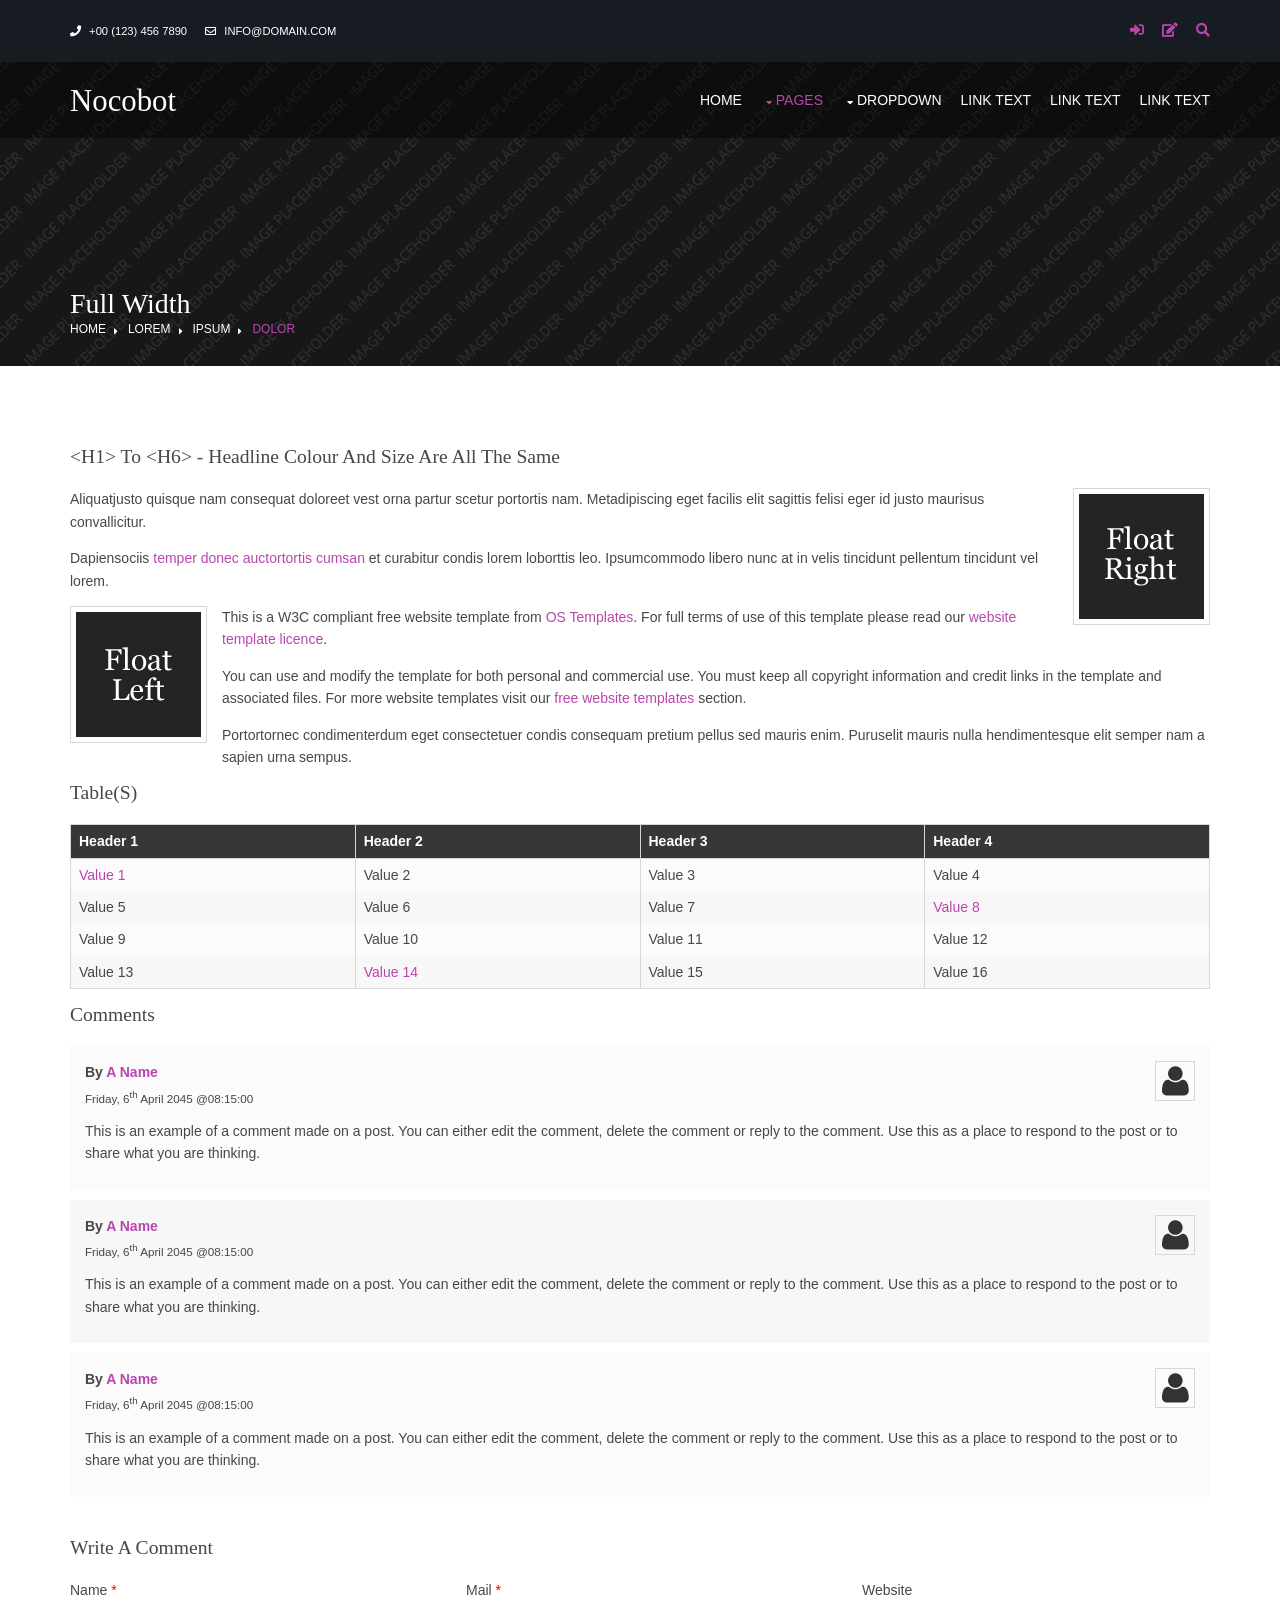
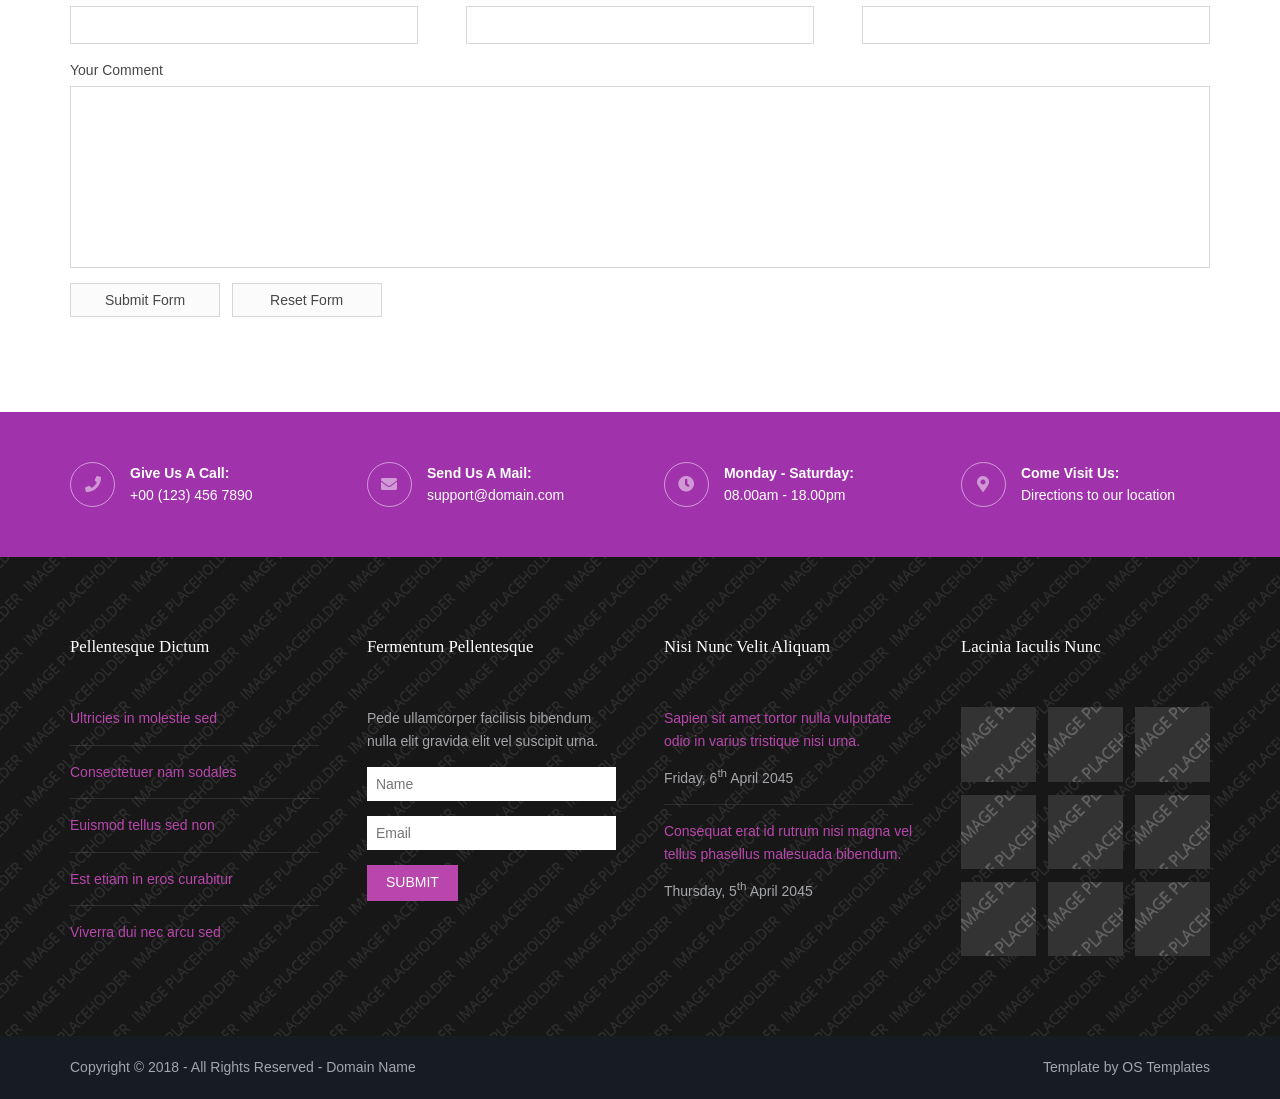
<file: static/pages/pages/full-width.html>
<!DOCTYPE html>
<!--
Template Name: Nocobot
Author: <a href="https://www.os-templates.com/">OS Templates</a>
Author URI: https://www.os-templates.com/
Copyright: OS-Templates.com
Licence: Free to use under our free template licence terms
Licence URI: https://www.os-templates.com/template-terms
-->
<html lang="">
<!-- To declare your language - read more here: https://www.w3.org/International/questions/qa-html-language-declarations -->
<head>
<title>Nocobot | Pages | Full Width</title>
<meta charset="utf-8">
<meta name="viewport" content="width=device-width, initial-scale=1.0, maximum-scale=1.0, user-scalable=no">
<link href="../../css/layout.css" rel="stylesheet" type="text/css" media="all">
</head>
<body id="top">
<!-- ################################################################################################ -->
<!-- ################################################################################################ -->
<!-- ################################################################################################ -->
<div class="wrapper row0">
  <div id="topbar" class="hoc clear">
    <div class="fl_left"> 
      <!-- ################################################################################################ -->
      <ul class="nospace">
        <li><i class="fas fa-phone rgtspace-5"></i> +00 (123) 456 7890</li>
        <li><i class="far fa-envelope rgtspace-5"></i> info@domain.com</li>
      </ul>
      <!-- ################################################################################################ -->
    </div>
    <div class="fl_right"> 
      <!-- ################################################################################################ -->
      <ul class="nospace">
        <li><a href="#" title="Login"><i class="fas fa-sign-in-alt"></i></a></li>
        <li><a href="#" title="Sign Up"><i class="fas fa-edit"></i></a></li>
        <li id="searchform">
          <div>
            <form action="#" method="post">
              <fieldset>
                <legend>Quick Search:</legend>
                <input type="text" placeholder="Enter search term&hellip;">
                <button type="submit"><i class="fas fa-search"></i></button>
              </fieldset>
            </form>
          </div>
        </li>
      </ul>
      <!-- ################################################################################################ -->
    </div>
  </div>
</div>
<!-- ################################################################################################ -->
<!-- ################################################################################################ -->
<!-- ################################################################################################ -->
<!-- Top Background Image Wrapper -->
<div class="bgded" style="background-image:url('../../images/demo/backgrounds/01.png');">
  <!-- ################################################################################################ -->
  <div class="wrapper row1">
    <header id="header" class="hoc clear">
      <div id="logo" class="fl_left"> 
        <!-- ################################################################################################ -->
        <h1><a href="../../../Grow/templates/index.html">Nocobot</a></h1>
        <!-- ################################################################################################ -->
      </div>
      <nav id="mainav" class="fl_right"> 
        <!-- ################################################################################################ -->
        <ul class="clear">
          <li><a href="../../../Grow/templates/index.html">Home</a></li>
          <li class="active"><a class="drop" href="#">Pages</a>
            <ul>
              <li><a href="gallery.html">Gallery</a></li>
              <li class="active"><a href="full-width.html">Full Width</a></li>
              <li><a href="sidebar-left.html">Sidebar Left</a></li>
              <li><a href="sidebar-right.html">Sidebar Right</a></li>
              <li><a href="basic-grid.html">Basic Grid</a></li>
              <li><a href="font-icons.html">Font Icons</a></li>
            </ul>
          </li>
          <li><a class="drop" href="#">Dropdown</a>
            <ul>
              <li><a href="#">Level 2</a></li>
              <li><a class="drop" href="#">Level 2 + Drop</a>
                <ul>
                  <li><a href="#">Level 3</a></li>
                  <li><a href="#">Level 3</a></li>
                  <li><a href="#">Level 3</a></li>
                </ul>
              </li>
              <li><a href="#">Level 2</a></li>
            </ul>
          </li>
          <li><a href="#">Link Text</a></li>
          <li><a href="#">Link Text</a></li>
          <li><a href="#">Link Text</a></li>
        </ul>
        <!-- ################################################################################################ -->
      </nav>
    </header>
  </div>
  <!-- ################################################################################################ -->
  <!-- ################################################################################################ -->
  <!-- ################################################################################################ -->
  <div class="overlay">
    <div id="breadcrumb" class="hoc clear"> 
      <!-- ################################################################################################ -->
      <h6 class="heading">Full Width</h6>
      <ul>
        <li><a href="#">Home</a></li>
        <li><a href="#">Lorem</a></li>
        <li><a href="#">Ipsum</a></li>
        <li><a href="#">Dolor</a></li>
      </ul>
      <!-- ################################################################################################ -->
    </div>
  </div>
  <!-- ################################################################################################ -->
</div>
<!-- End Top Background Image Wrapper -->
<!-- ################################################################################################ -->
<!-- ################################################################################################ -->
<!-- ################################################################################################ -->
<div class="wrapper row3">
  <main class="hoc container clear"> 
    <!-- main body -->
    <!-- ################################################################################################ -->
    <div class="content"> 
      <!-- ################################################################################################ -->
      <h1>&lt;h1&gt; to &lt;h6&gt; - Headline Colour and Size Are All The Same</h1>
      <img class="imgr borderedbox inspace-5" src="../../images/demo/imgr.gif" alt="">
      <p>Aliquatjusto quisque nam consequat doloreet vest orna partur scetur portortis nam. Metadipiscing eget facilis elit sagittis felisi eger id justo maurisus convallicitur.</p>
      <p>Dapiensociis <a href="#">temper donec auctortortis cumsan</a> et curabitur condis lorem loborttis leo. Ipsumcommodo libero nunc at in velis tincidunt pellentum tincidunt vel lorem.</p>
      <img class="imgl borderedbox inspace-5" src="../../images/demo/imgl.gif" alt="">
      <p>This is a W3C compliant free website template from <a href="https://www.os-templates.com/" title="Free Website Templates">OS Templates</a>. For full terms of use of this template please read our <a href="https://www.os-templates.com/template-terms">website template licence</a>.</p>
      <p>You can use and modify the template for both personal and commercial use. You must keep all copyright information and credit links in the template and associated files. For more website templates visit our <a href="https://www.os-templates.com/">free website templates</a> section.</p>
      <p>Portortornec condimenterdum eget consectetuer condis consequam pretium pellus sed mauris enim. Puruselit mauris nulla hendimentesque elit semper nam a sapien urna sempus.</p>
      <h1>Table(s)</h1>
      <div class="scrollable">
        <table>
          <thead>
            <tr>
              <th>Header 1</th>
              <th>Header 2</th>
              <th>Header 3</th>
              <th>Header 4</th>
            </tr>
          </thead>
          <tbody>
            <tr>
              <td><a href="#">Value 1</a></td>
              <td>Value 2</td>
              <td>Value 3</td>
              <td>Value 4</td>
            </tr>
            <tr>
              <td>Value 5</td>
              <td>Value 6</td>
              <td>Value 7</td>
              <td><a href="#">Value 8</a></td>
            </tr>
            <tr>
              <td>Value 9</td>
              <td>Value 10</td>
              <td>Value 11</td>
              <td>Value 12</td>
            </tr>
            <tr>
              <td>Value 13</td>
              <td><a href="#">Value 14</a></td>
              <td>Value 15</td>
              <td>Value 16</td>
            </tr>
          </tbody>
        </table>
      </div>
      <div id="comments">
        <h2>Comments</h2>
        <ul>
          <li>
            <article>
              <header>
                <figure class="avatar"><img src="../../images/demo/avatar.png" alt=""></figure>
                <address>
                By <a href="#">A Name</a>
                </address>
                <time datetime="2045-04-06T08:15+00:00">Friday, 6<sup>th</sup> April 2045 @08:15:00</time>
              </header>
              <div class="comcont">
                <p>This is an example of a comment made on a post. You can either edit the comment, delete the comment or reply to the comment. Use this as a place to respond to the post or to share what you are thinking.</p>
              </div>
            </article>
          </li>
          <li>
            <article>
              <header>
                <figure class="avatar"><img src="../../images/demo/avatar.png" alt=""></figure>
                <address>
                By <a href="#">A Name</a>
                </address>
                <time datetime="2045-04-06T08:15+00:00">Friday, 6<sup>th</sup> April 2045 @08:15:00</time>
              </header>
              <div class="comcont">
                <p>This is an example of a comment made on a post. You can either edit the comment, delete the comment or reply to the comment. Use this as a place to respond to the post or to share what you are thinking.</p>
              </div>
            </article>
          </li>
          <li>
            <article>
              <header>
                <figure class="avatar"><img src="../../images/demo/avatar.png" alt=""></figure>
                <address>
                By <a href="#">A Name</a>
                </address>
                <time datetime="2045-04-06T08:15+00:00">Friday, 6<sup>th</sup> April 2045 @08:15:00</time>
              </header>
              <div class="comcont">
                <p>This is an example of a comment made on a post. You can either edit the comment, delete the comment or reply to the comment. Use this as a place to respond to the post or to share what you are thinking.</p>
              </div>
            </article>
          </li>
        </ul>
        <h2>Write A Comment</h2>
        <form action="#" method="post">
          <div class="one_third first">
            <label for="name">Name <span>*</span></label>
            <input type="text" name="name" id="name" value="" size="22" required>
          </div>
          <div class="one_third">
            <label for="email">Mail <span>*</span></label>
            <input type="email" name="email" id="email" value="" size="22" required>
          </div>
          <div class="one_third">
            <label for="url">Website</label>
            <input type="url" name="url" id="url" value="" size="22">
          </div>
          <div class="block clear">
            <label for="comment">Your Comment</label>
            <textarea name="comment" id="comment" cols="25" rows="10"></textarea>
          </div>
          <div>
            <input type="submit" name="submit" value="Submit Form">
            &nbsp;
            <input type="reset" name="reset" value="Reset Form">
          </div>
        </form>
      </div>
      <!-- ################################################################################################ -->
    </div>
    <!-- ################################################################################################ -->
    <!-- / main body -->
    <div class="clear"></div>
  </main>
</div>
<!-- ################################################################################################ -->
<!-- ################################################################################################ -->
<!-- ################################################################################################ -->
<div class="wrapper coloured">
  <section id="ctdetails" class="hoc clear"> 
    <!-- ################################################################################################ -->
    <ul class="nospace clear">
      <li class="one_quarter first">
        <div class="block clear"><a href="#"><i class="fas fa-phone"></i></a> <span><strong>Give us a call:</strong> +00 (123) 456 7890</span></div>
      </li>
      <li class="one_quarter">
        <div class="block clear"><a href="#"><i class="fas fa-envelope"></i></a> <span><strong>Send us a mail:</strong> support@domain.com</span></div>
      </li>
      <li class="one_quarter">
        <div class="block clear"><a href="#"><i class="fas fa-clock"></i></a> <span><strong> Monday - Saturday:</strong> 08.00am - 18.00pm</span></div>
      </li>
      <li class="one_quarter">
        <div class="block clear"><a href="#"><i class="fas fa-map-marker-alt"></i></a> <span><strong>Come visit us:</strong> Directions to <a href="#">our location</a></span></div>
      </li>
    </ul>
    <!-- ################################################################################################ -->
  </section>
</div>
<!-- ################################################################################################ -->
<!-- ################################################################################################ -->
<!-- ################################################################################################ -->
<div class="bgded overlay row4" style="background-image:url('../../images/demo/backgrounds/01.png');">
  <footer id="footer" class="hoc clear"> 
    <!-- ################################################################################################ -->
    <div class="one_quarter first">
      <h6 class="heading">Pellentesque dictum</h6>
      <ul class="nospace linklist">
        <li><a href="#">Ultricies in molestie sed</a></li>
        <li><a href="#">Consectetuer nam sodales</a></li>
        <li><a href="#">Euismod tellus sed non</a></li>
        <li><a href="#">Est etiam in eros curabitur</a></li>
        <li><a href="#">Viverra dui nec arcu sed</a></li>
      </ul>
    </div>
    <div class="one_quarter">
      <h6 class="heading">Fermentum pellentesque</h6>
      <p class="nospace btmspace-15">Pede ullamcorper facilisis bibendum nulla elit gravida elit vel suscipit urna.</p>
      <form action="#" method="post">
        <fieldset>
          <legend>Newsletter:</legend>
          <input class="btmspace-15" type="text" value="" placeholder="Name">
          <input class="btmspace-15" type="text" value="" placeholder="Email">
          <button type="submit" value="submit">Submit</button>
        </fieldset>
      </form>
    </div>
    <div class="one_quarter">
      <h6 class="heading">Nisi nunc velit aliquam</h6>
      <ul class="nospace linklist">
        <li>
          <article>
            <p class="nospace btmspace-10"><a href="#">Sapien sit amet tortor nulla vulputate odio in varius tristique nisi urna.</a></p>
            <time class="block font-xs" datetime="2045-04-06">Friday, 6<sup>th</sup> April 2045</time>
          </article>
        </li>
        <li>
          <article>
            <p class="nospace btmspace-10"><a href="#">Consequat erat id rutrum nisi magna vel tellus phasellus malesuada bibendum.</a></p>
            <time class="block font-xs" datetime="2045-04-05">Thursday, 5<sup>th</sup> April 2045</time>
          </article>
        </li>
      </ul>
    </div>
    <div class="one_quarter">
      <h6 class="heading">Lacinia iaculis nunc</h6>
      <ul class="nospace clear latestimg">
        <li><a class="imgover" href="#"><img src="../../images/demo/100x100.png" alt=""></a></li>
        <li><a class="imgover" href="#"><img src="../../images/demo/100x100.png" alt=""></a></li>
        <li><a class="imgover" href="#"><img src="../../images/demo/100x100.png" alt=""></a></li>
        <li><a class="imgover" href="#"><img src="../../images/demo/100x100.png" alt=""></a></li>
        <li><a class="imgover" href="#"><img src="../../images/demo/100x100.png" alt=""></a></li>
        <li><a class="imgover" href="#"><img src="../../images/demo/100x100.png" alt=""></a></li>
        <li><a class="imgover" href="#"><img src="../../images/demo/100x100.png" alt=""></a></li>
        <li><a class="imgover" href="#"><img src="../../images/demo/100x100.png" alt=""></a></li>
        <li><a class="imgover" href="#"><img src="../../images/demo/100x100.png" alt=""></a></li>
      </ul>
    </div>
    <!-- ################################################################################################ -->
  </footer>
</div>
<!-- ################################################################################################ -->
<!-- ################################################################################################ -->
<!-- ################################################################################################ -->
<div class="wrapper row5">
  <div id="copyright" class="hoc clear"> 
    <!-- ################################################################################################ -->
    <p class="fl_left">Copyright &copy; 2018 - All Rights Reserved - <a href="#">Domain Name</a></p>
    <p class="fl_right">Template by <a target="_blank" href="https://www.os-templates.com/" title="Free Website Templates">OS Templates</a></p>
    <!-- ################################################################################################ -->
  </div>
</div>
<!-- ################################################################################################ -->
<!-- ################################################################################################ -->
<!-- ################################################################################################ -->
<a id="backtotop" href="#top"><i class="fas fa-chevron-up"></i></a>
<!-- JAVASCRIPTS -->
<script src="../layout/scripts/jquery.min.js"></script>
<script src="../layout/scripts/jquery.backtotop.js"></script>
<script src="../layout/scripts/jquery.mobilemenu.js"></script>
</body>
</html>
</file>
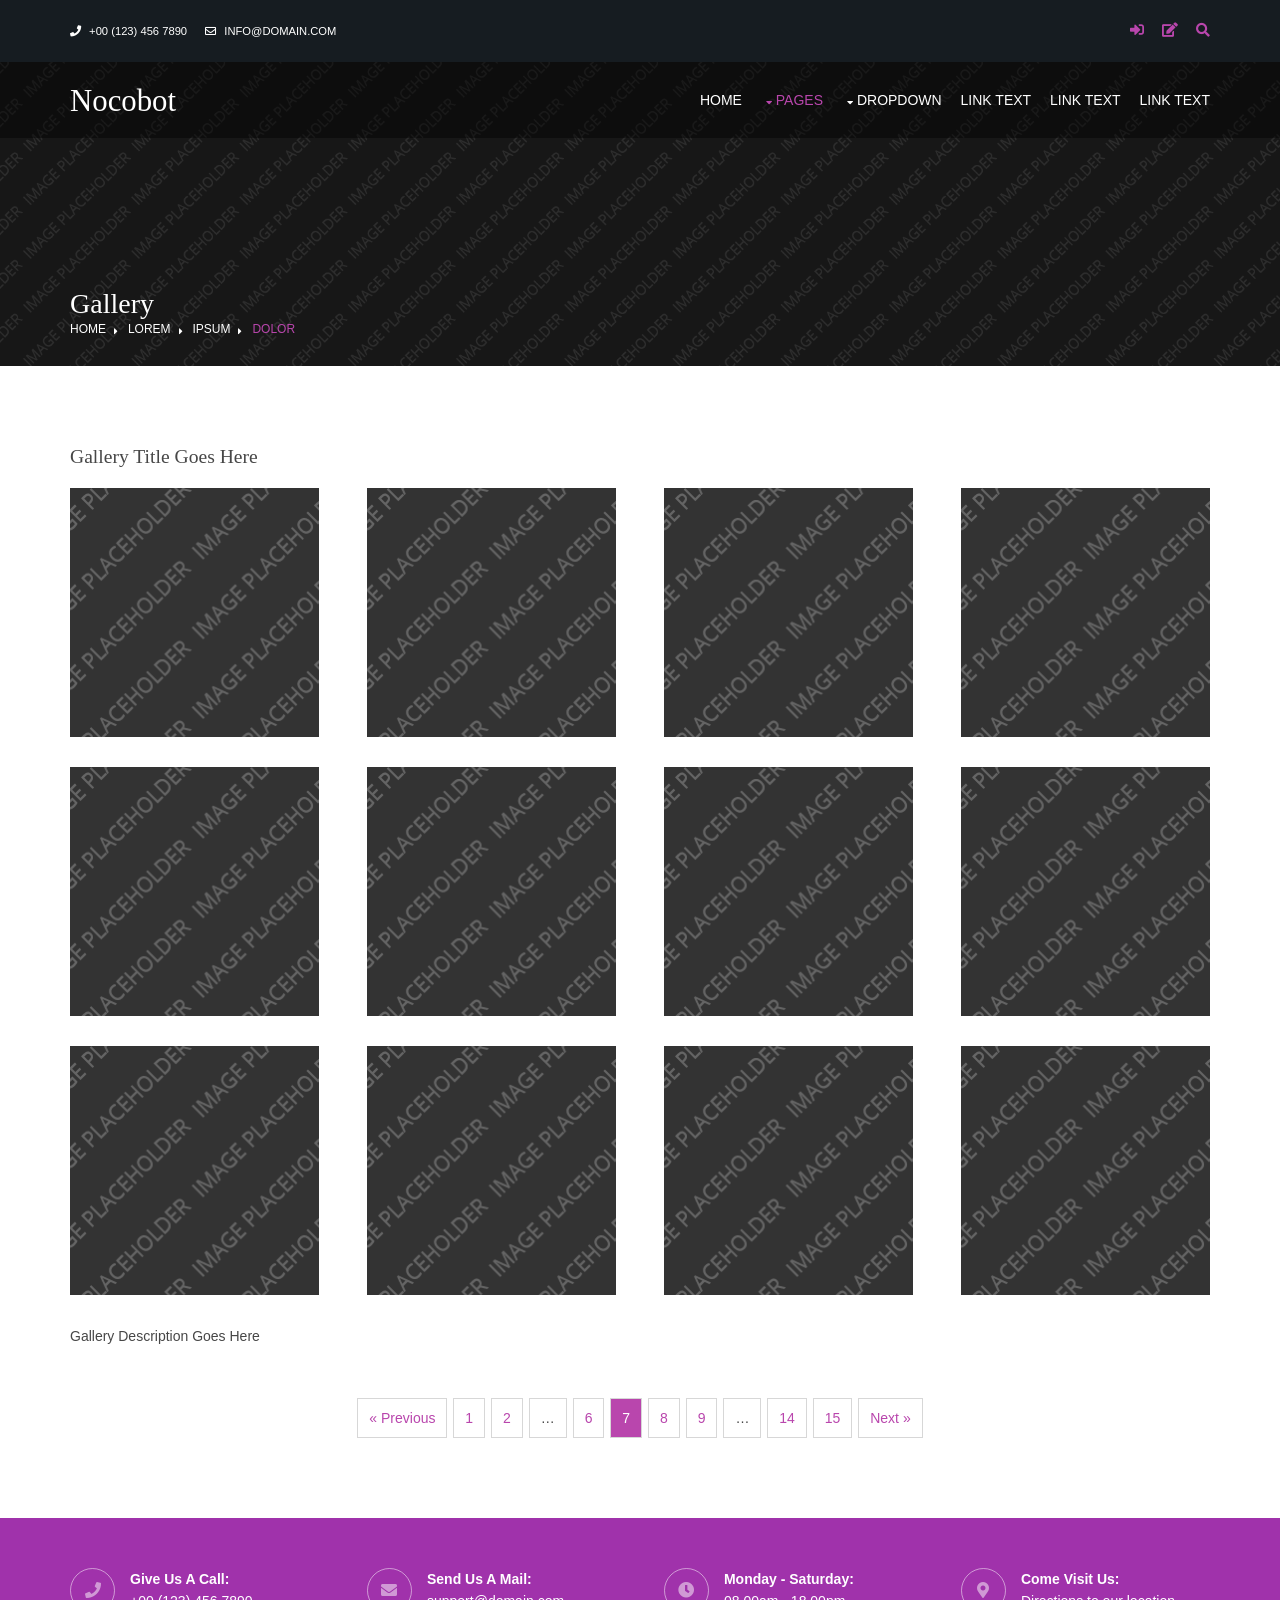
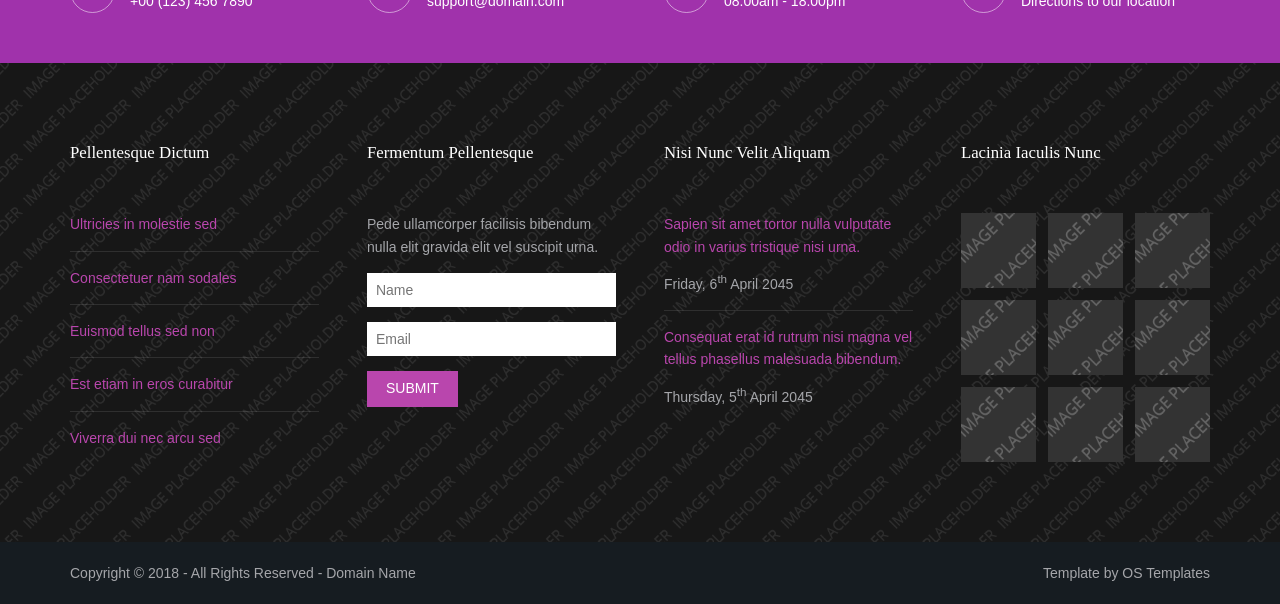
<file: static/pages/pages/gallery.html>
<!DOCTYPE html>
<!--
Template Name: Nocobot
Author: <a href="https://www.os-templates.com/">OS Templates</a>
Author URI: https://www.os-templates.com/
Copyright: OS-Templates.com
Licence: Free to use under our free template licence terms
Licence URI: https://www.os-templates.com/template-terms
-->
<html lang="">
<!-- To declare your language - read more here: https://www.w3.org/International/questions/qa-html-language-declarations -->
<head>
<title>Nocobot | Pages | Gallery</title>
<meta charset="utf-8">
<meta name="viewport" content="width=device-width, initial-scale=1.0, maximum-scale=1.0, user-scalable=no">
<link href="../../css/layout.css" rel="stylesheet" type="text/css" media="all">
</head>
<body id="top">
<!-- ################################################################################################ -->
<!-- ################################################################################################ -->
<!-- ################################################################################################ -->
<div class="wrapper row0">
  <div id="topbar" class="hoc clear">
    <div class="fl_left"> 
      <!-- ################################################################################################ -->
      <ul class="nospace">
        <li><i class="fas fa-phone rgtspace-5"></i> +00 (123) 456 7890</li>
        <li><i class="far fa-envelope rgtspace-5"></i> info@domain.com</li>
      </ul>
      <!-- ################################################################################################ -->
    </div>
    <div class="fl_right"> 
      <!-- ################################################################################################ -->
      <ul class="nospace">
        <li><a href="#" title="Login"><i class="fas fa-sign-in-alt"></i></a></li>
        <li><a href="#" title="Sign Up"><i class="fas fa-edit"></i></a></li>
        <li id="searchform">
          <div>
            <form action="#" method="post">
              <fieldset>
                <legend>Quick Search:</legend>
                <input type="text" placeholder="Enter search term&hellip;">
                <button type="submit"><i class="fas fa-search"></i></button>
              </fieldset>
            </form>
          </div>
        </li>
      </ul>
      <!-- ################################################################################################ -->
    </div>
  </div>
</div>
<!-- ################################################################################################ -->
<!-- ################################################################################################ -->
<!-- ################################################################################################ -->
<!-- Top Background Image Wrapper -->
<div class="bgded" style="background-image:url('../../images/demo/backgrounds/01.png');">
  <!-- ################################################################################################ -->
  <div class="wrapper row1">
    <header id="header" class="hoc clear">
      <div id="logo" class="fl_left"> 
        <!-- ################################################################################################ -->
        <h1><a href="../../../Grow/templates/index.html">Nocobot</a></h1>
        <!-- ################################################################################################ -->
      </div>
      <nav id="mainav" class="fl_right"> 
        <!-- ################################################################################################ -->
        <ul class="clear">
          <li><a href="../../../Grow/templates/index.html">Home</a></li>
          <li class="active"><a class="drop" href="#">Pages</a>
            <ul>
              <li class="active"><a href="gallery.html">Gallery</a></li>
              <li><a href="full-width.html">Full Width</a></li>
              <li><a href="sidebar-left.html">Sidebar Left</a></li>
              <li><a href="sidebar-right.html">Sidebar Right</a></li>
              <li><a href="basic-grid.html">Basic Grid</a></li>
              <li><a href="font-icons.html">Font Icons</a></li>
            </ul>
          </li>
          <li><a class="drop" href="#">Dropdown</a>
            <ul>
              <li><a href="#">Level 2</a></li>
              <li><a class="drop" href="#">Level 2 + Drop</a>
                <ul>
                  <li><a href="#">Level 3</a></li>
                  <li><a href="#">Level 3</a></li>
                  <li><a href="#">Level 3</a></li>
                </ul>
              </li>
              <li><a href="#">Level 2</a></li>
            </ul>
          </li>
          <li><a href="#">Link Text</a></li>
          <li><a href="#">Link Text</a></li>
          <li><a href="#">Link Text</a></li>
        </ul>
        <!-- ################################################################################################ -->
      </nav>
    </header>
  </div>
  <!-- ################################################################################################ -->
  <!-- ################################################################################################ -->
  <!-- ################################################################################################ -->
  <div class="overlay">
    <div id="breadcrumb" class="hoc clear"> 
      <!-- ################################################################################################ -->
      <h6 class="heading">Gallery</h6>
      <ul>
        <li><a href="#">Home</a></li>
        <li><a href="#">Lorem</a></li>
        <li><a href="#">Ipsum</a></li>
        <li><a href="#">Dolor</a></li>
      </ul>
      <!-- ################################################################################################ -->
    </div>
  </div>
  <!-- ################################################################################################ -->
</div>
<!-- End Top Background Image Wrapper -->
<!-- ################################################################################################ -->
<!-- ################################################################################################ -->
<!-- ################################################################################################ -->
<div class="wrapper row3">
  <main class="hoc container clear"> 
    <!-- main body -->
    <!-- ################################################################################################ -->
    <div class="content"> 
      <!-- ################################################################################################ -->
      <div id="gallery">
        <figure>
          <header class="heading">Gallery Title Goes Here</header>
          <ul class="nospace clear">
            <li class="one_quarter first"><a href="#"><img src="../../images/demo/gallery/01.png" alt=""></a></li>
            <li class="one_quarter"><a href="#"><img src="../../images/demo/gallery/01.png" alt=""></a></li>
            <li class="one_quarter"><a href="#"><img src="../../images/demo/gallery/01.png" alt=""></a></li>
            <li class="one_quarter"><a href="#"><img src="../../images/demo/gallery/01.png" alt=""></a></li>
            <li class="one_quarter first"><a href="#"><img src="../../images/demo/gallery/01.png" alt=""></a></li>
            <li class="one_quarter"><a href="#"><img src="../../images/demo/gallery/01.png" alt=""></a></li>
            <li class="one_quarter"><a href="#"><img src="../../images/demo/gallery/01.png" alt=""></a></li>
            <li class="one_quarter"><a href="#"><img src="../../images/demo/gallery/01.png" alt=""></a></li>
            <li class="one_quarter first"><a href="#"><img src="../../images/demo/gallery/01.png" alt=""></a></li>
            <li class="one_quarter"><a href="#"><img src="../../images/demo/gallery/01.png" alt=""></a></li>
            <li class="one_quarter"><a href="#"><img src="../../images/demo/gallery/01.png" alt=""></a></li>
            <li class="one_quarter"><a href="#"><img src="../../images/demo/gallery/01.png" alt=""></a></li>
          </ul>
          <figcaption>Gallery Description Goes Here</figcaption>
        </figure>
      </div>
      <!-- ################################################################################################ -->
      <!-- ################################################################################################ -->
      <nav class="pagination">
        <ul>
          <li><a href="#">&laquo; Previous</a></li>
          <li><a href="#">1</a></li>
          <li><a href="#">2</a></li>
          <li><strong>&hellip;</strong></li>
          <li><a href="#">6</a></li>
          <li class="current"><strong>7</strong></li>
          <li><a href="#">8</a></li>
          <li><a href="#">9</a></li>
          <li><strong>&hellip;</strong></li>
          <li><a href="#">14</a></li>
          <li><a href="#">15</a></li>
          <li><a href="#">Next &raquo;</a></li>
        </ul>
      </nav>
      <!-- ################################################################################################ -->
    </div>
    <!-- ################################################################################################ -->
    <!-- / main body -->
    <div class="clear"></div>
  </main>
</div>
<!-- ################################################################################################ -->
<!-- ################################################################################################ -->
<!-- ################################################################################################ -->
<div class="wrapper coloured">
  <section id="ctdetails" class="hoc clear"> 
    <!-- ################################################################################################ -->
    <ul class="nospace clear">
      <li class="one_quarter first">
        <div class="block clear"><a href="#"><i class="fas fa-phone"></i></a> <span><strong>Give us a call:</strong> +00 (123) 456 7890</span></div>
      </li>
      <li class="one_quarter">
        <div class="block clear"><a href="#"><i class="fas fa-envelope"></i></a> <span><strong>Send us a mail:</strong> support@domain.com</span></div>
      </li>
      <li class="one_quarter">
        <div class="block clear"><a href="#"><i class="fas fa-clock"></i></a> <span><strong> Monday - Saturday:</strong> 08.00am - 18.00pm</span></div>
      </li>
      <li class="one_quarter">
        <div class="block clear"><a href="#"><i class="fas fa-map-marker-alt"></i></a> <span><strong>Come visit us:</strong> Directions to <a href="#">our location</a></span></div>
      </li>
    </ul>
    <!-- ################################################################################################ -->
  </section>
</div>
<!-- ################################################################################################ -->
<!-- ################################################################################################ -->
<!-- ################################################################################################ -->
<div class="bgded overlay row4" style="background-image:url('../../images/demo/backgrounds/01.png');">
  <footer id="footer" class="hoc clear"> 
    <!-- ################################################################################################ -->
    <div class="one_quarter first">
      <h6 class="heading">Pellentesque dictum</h6>
      <ul class="nospace linklist">
        <li><a href="#">Ultricies in molestie sed</a></li>
        <li><a href="#">Consectetuer nam sodales</a></li>
        <li><a href="#">Euismod tellus sed non</a></li>
        <li><a href="#">Est etiam in eros curabitur</a></li>
        <li><a href="#">Viverra dui nec arcu sed</a></li>
      </ul>
    </div>
    <div class="one_quarter">
      <h6 class="heading">Fermentum pellentesque</h6>
      <p class="nospace btmspace-15">Pede ullamcorper facilisis bibendum nulla elit gravida elit vel suscipit urna.</p>
      <form action="#" method="post">
        <fieldset>
          <legend>Newsletter:</legend>
          <input class="btmspace-15" type="text" value="" placeholder="Name">
          <input class="btmspace-15" type="text" value="" placeholder="Email">
          <button type="submit" value="submit">Submit</button>
        </fieldset>
      </form>
    </div>
    <div class="one_quarter">
      <h6 class="heading">Nisi nunc velit aliquam</h6>
      <ul class="nospace linklist">
        <li>
          <article>
            <p class="nospace btmspace-10"><a href="#">Sapien sit amet tortor nulla vulputate odio in varius tristique nisi urna.</a></p>
            <time class="block font-xs" datetime="2045-04-06">Friday, 6<sup>th</sup> April 2045</time>
          </article>
        </li>
        <li>
          <article>
            <p class="nospace btmspace-10"><a href="#">Consequat erat id rutrum nisi magna vel tellus phasellus malesuada bibendum.</a></p>
            <time class="block font-xs" datetime="2045-04-05">Thursday, 5<sup>th</sup> April 2045</time>
          </article>
        </li>
      </ul>
    </div>
    <div class="one_quarter">
      <h6 class="heading">Lacinia iaculis nunc</h6>
      <ul class="nospace clear latestimg">
        <li><a class="imgover" href="#"><img src="../../images/demo/100x100.png" alt=""></a></li>
        <li><a class="imgover" href="#"><img src="../../images/demo/100x100.png" alt=""></a></li>
        <li><a class="imgover" href="#"><img src="../../images/demo/100x100.png" alt=""></a></li>
        <li><a class="imgover" href="#"><img src="../../images/demo/100x100.png" alt=""></a></li>
        <li><a class="imgover" href="#"><img src="../../images/demo/100x100.png" alt=""></a></li>
        <li><a class="imgover" href="#"><img src="../../images/demo/100x100.png" alt=""></a></li>
        <li><a class="imgover" href="#"><img src="../../images/demo/100x100.png" alt=""></a></li>
        <li><a class="imgover" href="#"><img src="../../images/demo/100x100.png" alt=""></a></li>
        <li><a class="imgover" href="#"><img src="../../images/demo/100x100.png" alt=""></a></li>
      </ul>
    </div>
    <!-- ################################################################################################ -->
  </footer>
</div>
<!-- ################################################################################################ -->
<!-- ################################################################################################ -->
<!-- ################################################################################################ -->
<div class="wrapper row5">
  <div id="copyright" class="hoc clear"> 
    <!-- ################################################################################################ -->
    <p class="fl_left">Copyright &copy; 2018 - All Rights Reserved - <a href="#">Domain Name</a></p>
    <p class="fl_right">Template by <a target="_blank" href="https://www.os-templates.com/" title="Free Website Templates">OS Templates</a></p>
    <!-- ################################################################################################ -->
  </div>
</div>
<!-- ################################################################################################ -->
<!-- ################################################################################################ -->
<!-- ################################################################################################ -->
<a id="backtotop" href="#top"><i class="fas fa-chevron-up"></i></a>
<!-- JAVASCRIPTS -->
<script src="../layout/scripts/jquery.min.js"></script>
<script src="../layout/scripts/jquery.backtotop.js"></script>
<script src="../layout/scripts/jquery.mobilemenu.js"></script>
</body>
</html>
</file>
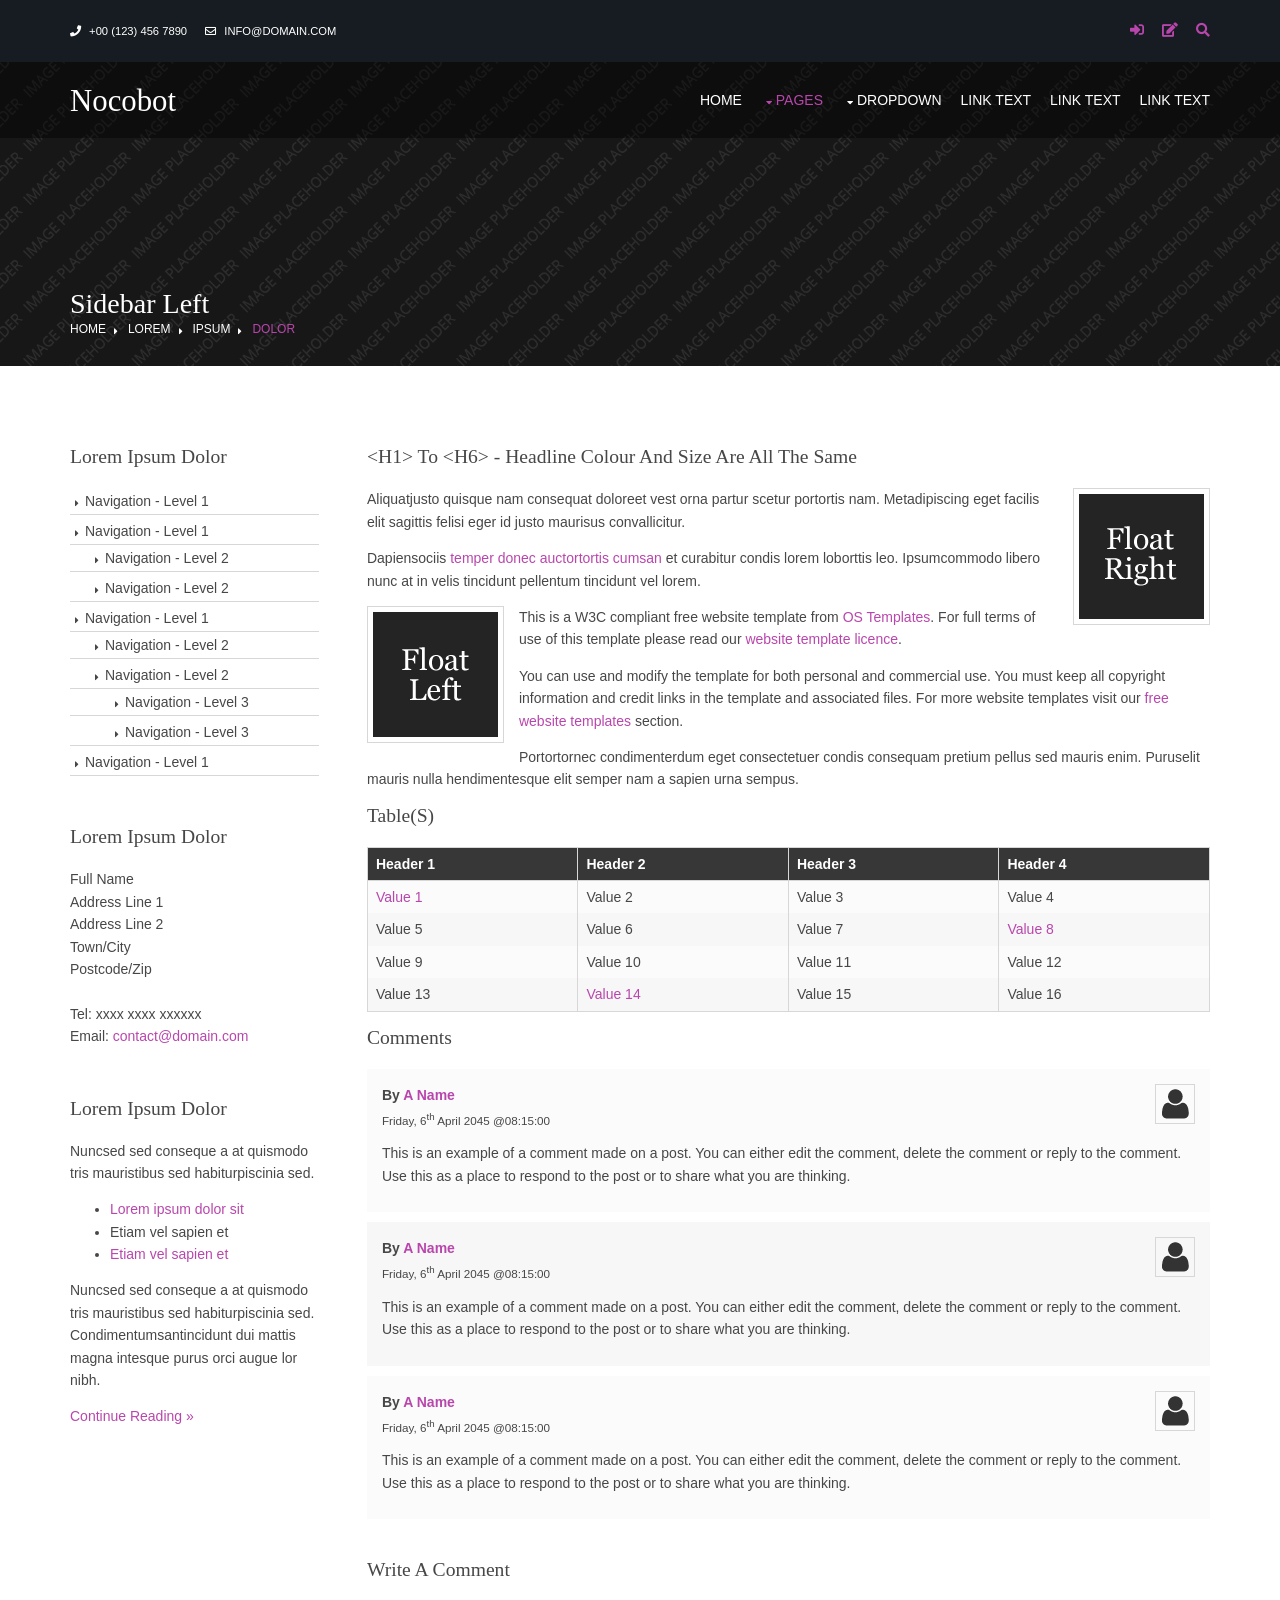
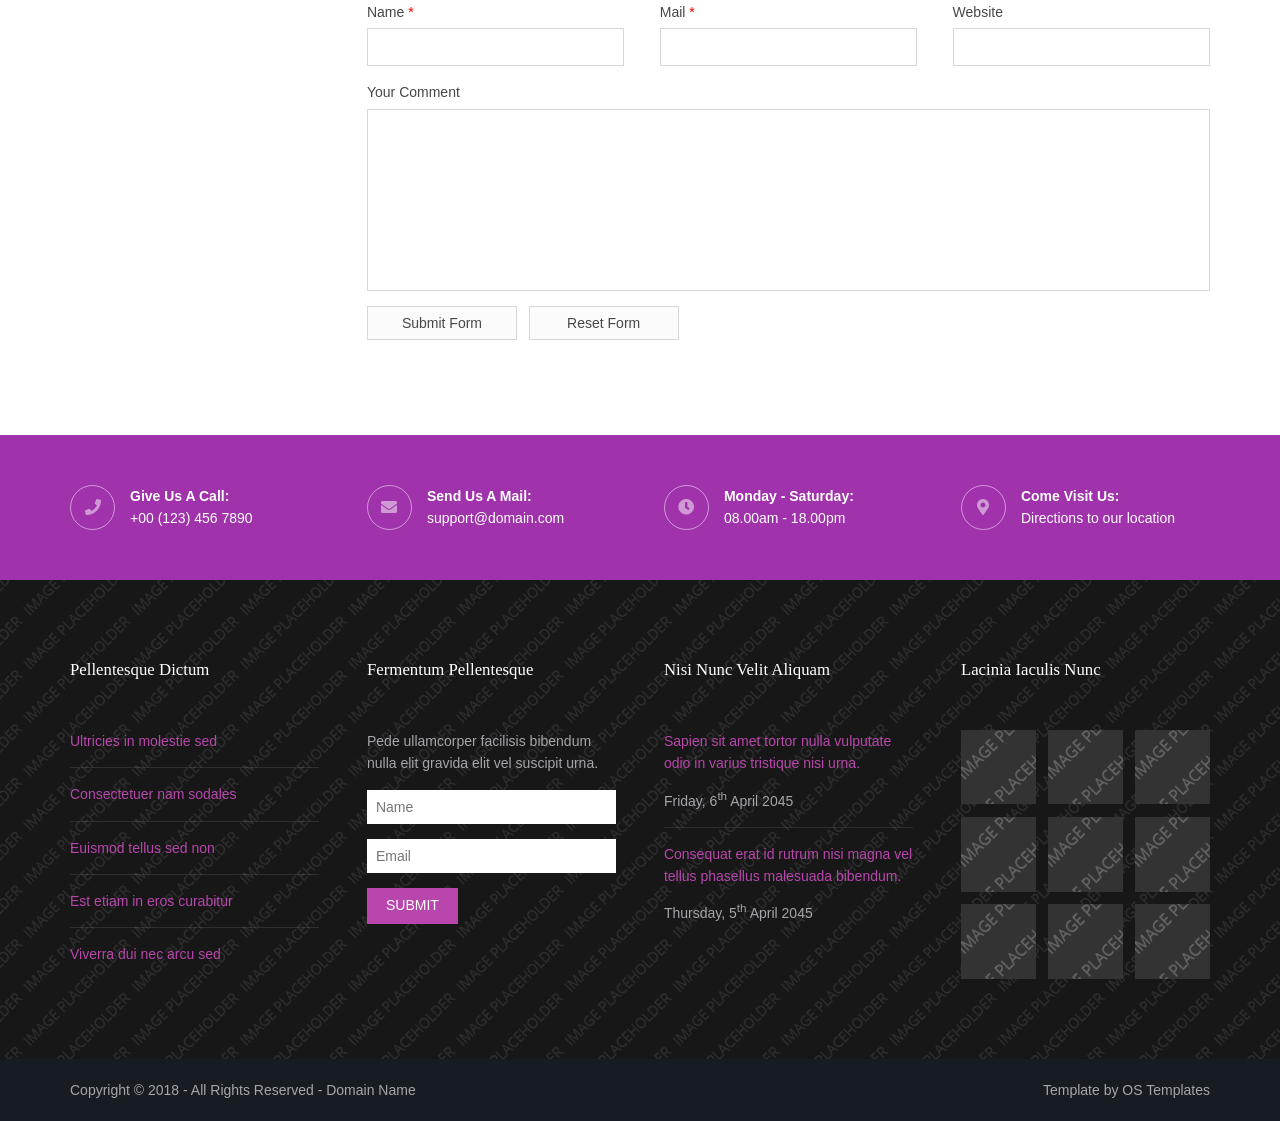
<file: static/pages/pages/sidebar-left.html>
<!DOCTYPE html>
<!--
Template Name: Nocobot
Author: <a href="https://www.os-templates.com/">OS Templates</a>
Author URI: https://www.os-templates.com/
Copyright: OS-Templates.com
Licence: Free to use under our free template licence terms
Licence URI: https://www.os-templates.com/template-terms
-->
<html lang="">
<!-- To declare your language - read more here: https://www.w3.org/International/questions/qa-html-language-declarations -->
<head>
<title>Nocobot | Pages | Sidebar Left</title>
<meta charset="utf-8">
<meta name="viewport" content="width=device-width, initial-scale=1.0, maximum-scale=1.0, user-scalable=no">
<link href="../../css/layout.css" rel="stylesheet" type="text/css" media="all">
</head>
<body id="top">
<!-- ################################################################################################ -->
<!-- ################################################################################################ -->
<!-- ################################################################################################ -->
<div class="wrapper row0">
  <div id="topbar" class="hoc clear">
    <div class="fl_left"> 
      <!-- ################################################################################################ -->
      <ul class="nospace">
        <li><i class="fas fa-phone rgtspace-5"></i> +00 (123) 456 7890</li>
        <li><i class="far fa-envelope rgtspace-5"></i> info@domain.com</li>
      </ul>
      <!-- ################################################################################################ -->
    </div>
    <div class="fl_right"> 
      <!-- ################################################################################################ -->
      <ul class="nospace">
        <li><a href="#" title="Login"><i class="fas fa-sign-in-alt"></i></a></li>
        <li><a href="#" title="Sign Up"><i class="fas fa-edit"></i></a></li>
        <li id="searchform">
          <div>
            <form action="#" method="post">
              <fieldset>
                <legend>Quick Search:</legend>
                <input type="text" placeholder="Enter search term&hellip;">
                <button type="submit"><i class="fas fa-search"></i></button>
              </fieldset>
            </form>
          </div>
        </li>
      </ul>
      <!-- ################################################################################################ -->
    </div>
  </div>
</div>
<!-- ################################################################################################ -->
<!-- ################################################################################################ -->
<!-- ################################################################################################ -->
<!-- Top Background Image Wrapper -->
<div class="bgded" style="background-image:url('../../images/demo/backgrounds/01.png');">
  <!-- ################################################################################################ -->
  <div class="wrapper row1">
    <header id="header" class="hoc clear">
      <div id="logo" class="fl_left"> 
        <!-- ################################################################################################ -->
        <h1><a href="../../../Grow/templates/index.html">Nocobot</a></h1>
        <!-- ################################################################################################ -->
      </div>
      <nav id="mainav" class="fl_right"> 
        <!-- ################################################################################################ -->
        <ul class="clear">
          <li><a href="../../../Grow/templates/index.html">Home</a></li>
          <li class="active"><a class="drop" href="#">Pages</a>
            <ul>
              <li><a href="gallery.html">Gallery</a></li>
              <li><a href="full-width.html">Full Width</a></li>
              <li class="active"><a href="sidebar-left.html">Sidebar Left</a></li>
              <li><a href="sidebar-right.html">Sidebar Right</a></li>
              <li><a href="basic-grid.html">Basic Grid</a></li>
              <li><a href="font-icons.html">Font Icons</a></li>
            </ul>
          </li>
          <li><a class="drop" href="#">Dropdown</a>
            <ul>
              <li><a href="#">Level 2</a></li>
              <li><a class="drop" href="#">Level 2 + Drop</a>
                <ul>
                  <li><a href="#">Level 3</a></li>
                  <li><a href="#">Level 3</a></li>
                  <li><a href="#">Level 3</a></li>
                </ul>
              </li>
              <li><a href="#">Level 2</a></li>
            </ul>
          </li>
          <li><a href="#">Link Text</a></li>
          <li><a href="#">Link Text</a></li>
          <li><a href="#">Link Text</a></li>
        </ul>
        <!-- ################################################################################################ -->
      </nav>
    </header>
  </div>
  <!-- ################################################################################################ -->
  <!-- ################################################################################################ -->
  <!-- ################################################################################################ -->
  <div class="overlay">
    <div id="breadcrumb" class="hoc clear"> 
      <!-- ################################################################################################ -->
      <h6 class="heading">Sidebar Left</h6>
      <ul>
        <li><a href="#">Home</a></li>
        <li><a href="#">Lorem</a></li>
        <li><a href="#">Ipsum</a></li>
        <li><a href="#">Dolor</a></li>
      </ul>
      <!-- ################################################################################################ -->
    </div>
  </div>
  <!-- ################################################################################################ -->
</div>
<!-- End Top Background Image Wrapper -->
<!-- ################################################################################################ -->
<!-- ################################################################################################ -->
<!-- ################################################################################################ -->
<div class="wrapper row3">
  <main class="hoc container clear"> 
    <!-- main body -->
    <!-- ################################################################################################ -->
    <div class="sidebar one_quarter first"> 
      <!-- ################################################################################################ -->
      <h6>Lorem ipsum dolor</h6>
      <nav class="sdb_holder">
        <ul>
          <li><a href="#">Navigation - Level 1</a></li>
          <li><a href="#">Navigation - Level 1</a>
            <ul>
              <li><a href="#">Navigation - Level 2</a></li>
              <li><a href="#">Navigation - Level 2</a></li>
            </ul>
          </li>
          <li><a href="#">Navigation - Level 1</a>
            <ul>
              <li><a href="#">Navigation - Level 2</a></li>
              <li><a href="#">Navigation - Level 2</a>
                <ul>
                  <li><a href="#">Navigation - Level 3</a></li>
                  <li><a href="#">Navigation - Level 3</a></li>
                </ul>
              </li>
            </ul>
          </li>
          <li><a href="#">Navigation - Level 1</a></li>
        </ul>
      </nav>
      <div class="sdb_holder">
        <h6>Lorem ipsum dolor</h6>
        <address>
        Full Name<br>
        Address Line 1<br>
        Address Line 2<br>
        Town/City<br>
        Postcode/Zip<br>
        <br>
        Tel: xxxx xxxx xxxxxx<br>
        Email: <a href="#">contact@domain.com</a>
        </address>
      </div>
      <div class="sdb_holder">
        <article>
          <h6>Lorem ipsum dolor</h6>
          <p>Nuncsed sed conseque a at quismodo tris mauristibus sed habiturpiscinia sed.</p>
          <ul>
            <li><a href="#">Lorem ipsum dolor sit</a></li>
            <li>Etiam vel sapien et</li>
            <li><a href="#">Etiam vel sapien et</a></li>
          </ul>
          <p>Nuncsed sed conseque a at quismodo tris mauristibus sed habiturpiscinia sed. Condimentumsantincidunt dui mattis magna intesque purus orci augue lor nibh.</p>
          <p class="more"><a href="#">Continue Reading &raquo;</a></p>
        </article>
      </div>
      <!-- ################################################################################################ -->
    </div>
    <!-- ################################################################################################ -->
    <!-- ################################################################################################ -->
    <div class="content three_quarter"> 
      <!-- ################################################################################################ -->
      <h1>&lt;h1&gt; to &lt;h6&gt; - Headline Colour and Size Are All The Same</h1>
      <img class="imgr borderedbox inspace-5" src="../../images/demo/imgr.gif" alt="">
      <p>Aliquatjusto quisque nam consequat doloreet vest orna partur scetur portortis nam. Metadipiscing eget facilis elit sagittis felisi eger id justo maurisus convallicitur.</p>
      <p>Dapiensociis <a href="#">temper donec auctortortis cumsan</a> et curabitur condis lorem loborttis leo. Ipsumcommodo libero nunc at in velis tincidunt pellentum tincidunt vel lorem.</p>
      <img class="imgl borderedbox inspace-5" src="../../images/demo/imgl.gif" alt="">
      <p>This is a W3C compliant free website template from <a href="https://www.os-templates.com/" title="Free Website Templates">OS Templates</a>. For full terms of use of this template please read our <a href="https://www.os-templates.com/template-terms">website template licence</a>.</p>
      <p>You can use and modify the template for both personal and commercial use. You must keep all copyright information and credit links in the template and associated files. For more website templates visit our <a href="https://www.os-templates.com/">free website templates</a> section.</p>
      <p>Portortornec condimenterdum eget consectetuer condis consequam pretium pellus sed mauris enim. Puruselit mauris nulla hendimentesque elit semper nam a sapien urna sempus.</p>
      <h1>Table(s)</h1>
      <div class="scrollable">
        <table>
          <thead>
            <tr>
              <th>Header 1</th>
              <th>Header 2</th>
              <th>Header 3</th>
              <th>Header 4</th>
            </tr>
          </thead>
          <tbody>
            <tr>
              <td><a href="#">Value 1</a></td>
              <td>Value 2</td>
              <td>Value 3</td>
              <td>Value 4</td>
            </tr>
            <tr>
              <td>Value 5</td>
              <td>Value 6</td>
              <td>Value 7</td>
              <td><a href="#">Value 8</a></td>
            </tr>
            <tr>
              <td>Value 9</td>
              <td>Value 10</td>
              <td>Value 11</td>
              <td>Value 12</td>
            </tr>
            <tr>
              <td>Value 13</td>
              <td><a href="#">Value 14</a></td>
              <td>Value 15</td>
              <td>Value 16</td>
            </tr>
          </tbody>
        </table>
      </div>
      <div id="comments">
        <h2>Comments</h2>
        <ul>
          <li>
            <article>
              <header>
                <figure class="avatar"><img src="../../images/demo/avatar.png" alt=""></figure>
                <address>
                By <a href="#">A Name</a>
                </address>
                <time datetime="2045-04-06T08:15+00:00">Friday, 6<sup>th</sup> April 2045 @08:15:00</time>
              </header>
              <div class="comcont">
                <p>This is an example of a comment made on a post. You can either edit the comment, delete the comment or reply to the comment. Use this as a place to respond to the post or to share what you are thinking.</p>
              </div>
            </article>
          </li>
          <li>
            <article>
              <header>
                <figure class="avatar"><img src="../../images/demo/avatar.png" alt=""></figure>
                <address>
                By <a href="#">A Name</a>
                </address>
                <time datetime="2045-04-06T08:15+00:00">Friday, 6<sup>th</sup> April 2045 @08:15:00</time>
              </header>
              <div class="comcont">
                <p>This is an example of a comment made on a post. You can either edit the comment, delete the comment or reply to the comment. Use this as a place to respond to the post or to share what you are thinking.</p>
              </div>
            </article>
          </li>
          <li>
            <article>
              <header>
                <figure class="avatar"><img src="../../images/demo/avatar.png" alt=""></figure>
                <address>
                By <a href="#">A Name</a>
                </address>
                <time datetime="2045-04-06T08:15+00:00">Friday, 6<sup>th</sup> April 2045 @08:15:00</time>
              </header>
              <div class="comcont">
                <p>This is an example of a comment made on a post. You can either edit the comment, delete the comment or reply to the comment. Use this as a place to respond to the post or to share what you are thinking.</p>
              </div>
            </article>
          </li>
        </ul>
        <h2>Write A Comment</h2>
        <form action="#" method="post">
          <div class="one_third first">
            <label for="name">Name <span>*</span></label>
            <input type="text" name="name" id="name" value="" size="22" required>
          </div>
          <div class="one_third">
            <label for="email">Mail <span>*</span></label>
            <input type="email" name="email" id="email" value="" size="22" required>
          </div>
          <div class="one_third">
            <label for="url">Website</label>
            <input type="url" name="url" id="url" value="" size="22">
          </div>
          <div class="block clear">
            <label for="comment">Your Comment</label>
            <textarea name="comment" id="comment" cols="25" rows="10"></textarea>
          </div>
          <div>
            <input type="submit" name="submit" value="Submit Form">
            &nbsp;
            <input type="reset" name="reset" value="Reset Form">
          </div>
        </form>
      </div>
      <!-- ################################################################################################ -->
    </div>
    <!-- ################################################################################################ -->
    <!-- / main body -->
    <div class="clear"></div>
  </main>
</div>
<!-- ################################################################################################ -->
<!-- ################################################################################################ -->
<!-- ################################################################################################ -->
<div class="wrapper coloured">
  <section id="ctdetails" class="hoc clear"> 
    <!-- ################################################################################################ -->
    <ul class="nospace clear">
      <li class="one_quarter first">
        <div class="block clear"><a href="#"><i class="fas fa-phone"></i></a> <span><strong>Give us a call:</strong> +00 (123) 456 7890</span></div>
      </li>
      <li class="one_quarter">
        <div class="block clear"><a href="#"><i class="fas fa-envelope"></i></a> <span><strong>Send us a mail:</strong> support@domain.com</span></div>
      </li>
      <li class="one_quarter">
        <div class="block clear"><a href="#"><i class="fas fa-clock"></i></a> <span><strong> Monday - Saturday:</strong> 08.00am - 18.00pm</span></div>
      </li>
      <li class="one_quarter">
        <div class="block clear"><a href="#"><i class="fas fa-map-marker-alt"></i></a> <span><strong>Come visit us:</strong> Directions to <a href="#">our location</a></span></div>
      </li>
    </ul>
    <!-- ################################################################################################ -->
  </section>
</div>
<!-- ################################################################################################ -->
<!-- ################################################################################################ -->
<!-- ################################################################################################ -->
<div class="bgded overlay row4" style="background-image:url('../../images/demo/backgrounds/01.png');">
  <footer id="footer" class="hoc clear"> 
    <!-- ################################################################################################ -->
    <div class="one_quarter first">
      <h6 class="heading">Pellentesque dictum</h6>
      <ul class="nospace linklist">
        <li><a href="#">Ultricies in molestie sed</a></li>
        <li><a href="#">Consectetuer nam sodales</a></li>
        <li><a href="#">Euismod tellus sed non</a></li>
        <li><a href="#">Est etiam in eros curabitur</a></li>
        <li><a href="#">Viverra dui nec arcu sed</a></li>
      </ul>
    </div>
    <div class="one_quarter">
      <h6 class="heading">Fermentum pellentesque</h6>
      <p class="nospace btmspace-15">Pede ullamcorper facilisis bibendum nulla elit gravida elit vel suscipit urna.</p>
      <form action="#" method="post">
        <fieldset>
          <legend>Newsletter:</legend>
          <input class="btmspace-15" type="text" value="" placeholder="Name">
          <input class="btmspace-15" type="text" value="" placeholder="Email">
          <button type="submit" value="submit">Submit</button>
        </fieldset>
      </form>
    </div>
    <div class="one_quarter">
      <h6 class="heading">Nisi nunc velit aliquam</h6>
      <ul class="nospace linklist">
        <li>
          <article>
            <p class="nospace btmspace-10"><a href="#">Sapien sit amet tortor nulla vulputate odio in varius tristique nisi urna.</a></p>
            <time class="block font-xs" datetime="2045-04-06">Friday, 6<sup>th</sup> April 2045</time>
          </article>
        </li>
        <li>
          <article>
            <p class="nospace btmspace-10"><a href="#">Consequat erat id rutrum nisi magna vel tellus phasellus malesuada bibendum.</a></p>
            <time class="block font-xs" datetime="2045-04-05">Thursday, 5<sup>th</sup> April 2045</time>
          </article>
        </li>
      </ul>
    </div>
    <div class="one_quarter">
      <h6 class="heading">Lacinia iaculis nunc</h6>
      <ul class="nospace clear latestimg">
        <li><a class="imgover" href="#"><img src="../../images/demo/100x100.png" alt=""></a></li>
        <li><a class="imgover" href="#"><img src="../../images/demo/100x100.png" alt=""></a></li>
        <li><a class="imgover" href="#"><img src="../../images/demo/100x100.png" alt=""></a></li>
        <li><a class="imgover" href="#"><img src="../../images/demo/100x100.png" alt=""></a></li>
        <li><a class="imgover" href="#"><img src="../../images/demo/100x100.png" alt=""></a></li>
        <li><a class="imgover" href="#"><img src="../../images/demo/100x100.png" alt=""></a></li>
        <li><a class="imgover" href="#"><img src="../../images/demo/100x100.png" alt=""></a></li>
        <li><a class="imgover" href="#"><img src="../../images/demo/100x100.png" alt=""></a></li>
        <li><a class="imgover" href="#"><img src="../../images/demo/100x100.png" alt=""></a></li>
      </ul>
    </div>
    <!-- ################################################################################################ -->
  </footer>
</div>
<!-- ################################################################################################ -->
<!-- ################################################################################################ -->
<!-- ################################################################################################ -->
<div class="wrapper row5">
  <div id="copyright" class="hoc clear"> 
    <!-- ################################################################################################ -->
    <p class="fl_left">Copyright &copy; 2018 - All Rights Reserved - <a href="#">Domain Name</a></p>
    <p class="fl_right">Template by <a target="_blank" href="https://www.os-templates.com/" title="Free Website Templates">OS Templates</a></p>
    <!-- ################################################################################################ -->
  </div>
</div>
<!-- ################################################################################################ -->
<!-- ################################################################################################ -->
<!-- ################################################################################################ -->
<a id="backtotop" href="#top"><i class="fas fa-chevron-up"></i></a>
<!-- JAVASCRIPTS -->
<script src="../layout/scripts/jquery.min.js"></script>
<script src="../layout/scripts/jquery.backtotop.js"></script>
<script src="../layout/scripts/jquery.mobilemenu.js"></script>
</body>
</html>
</file>
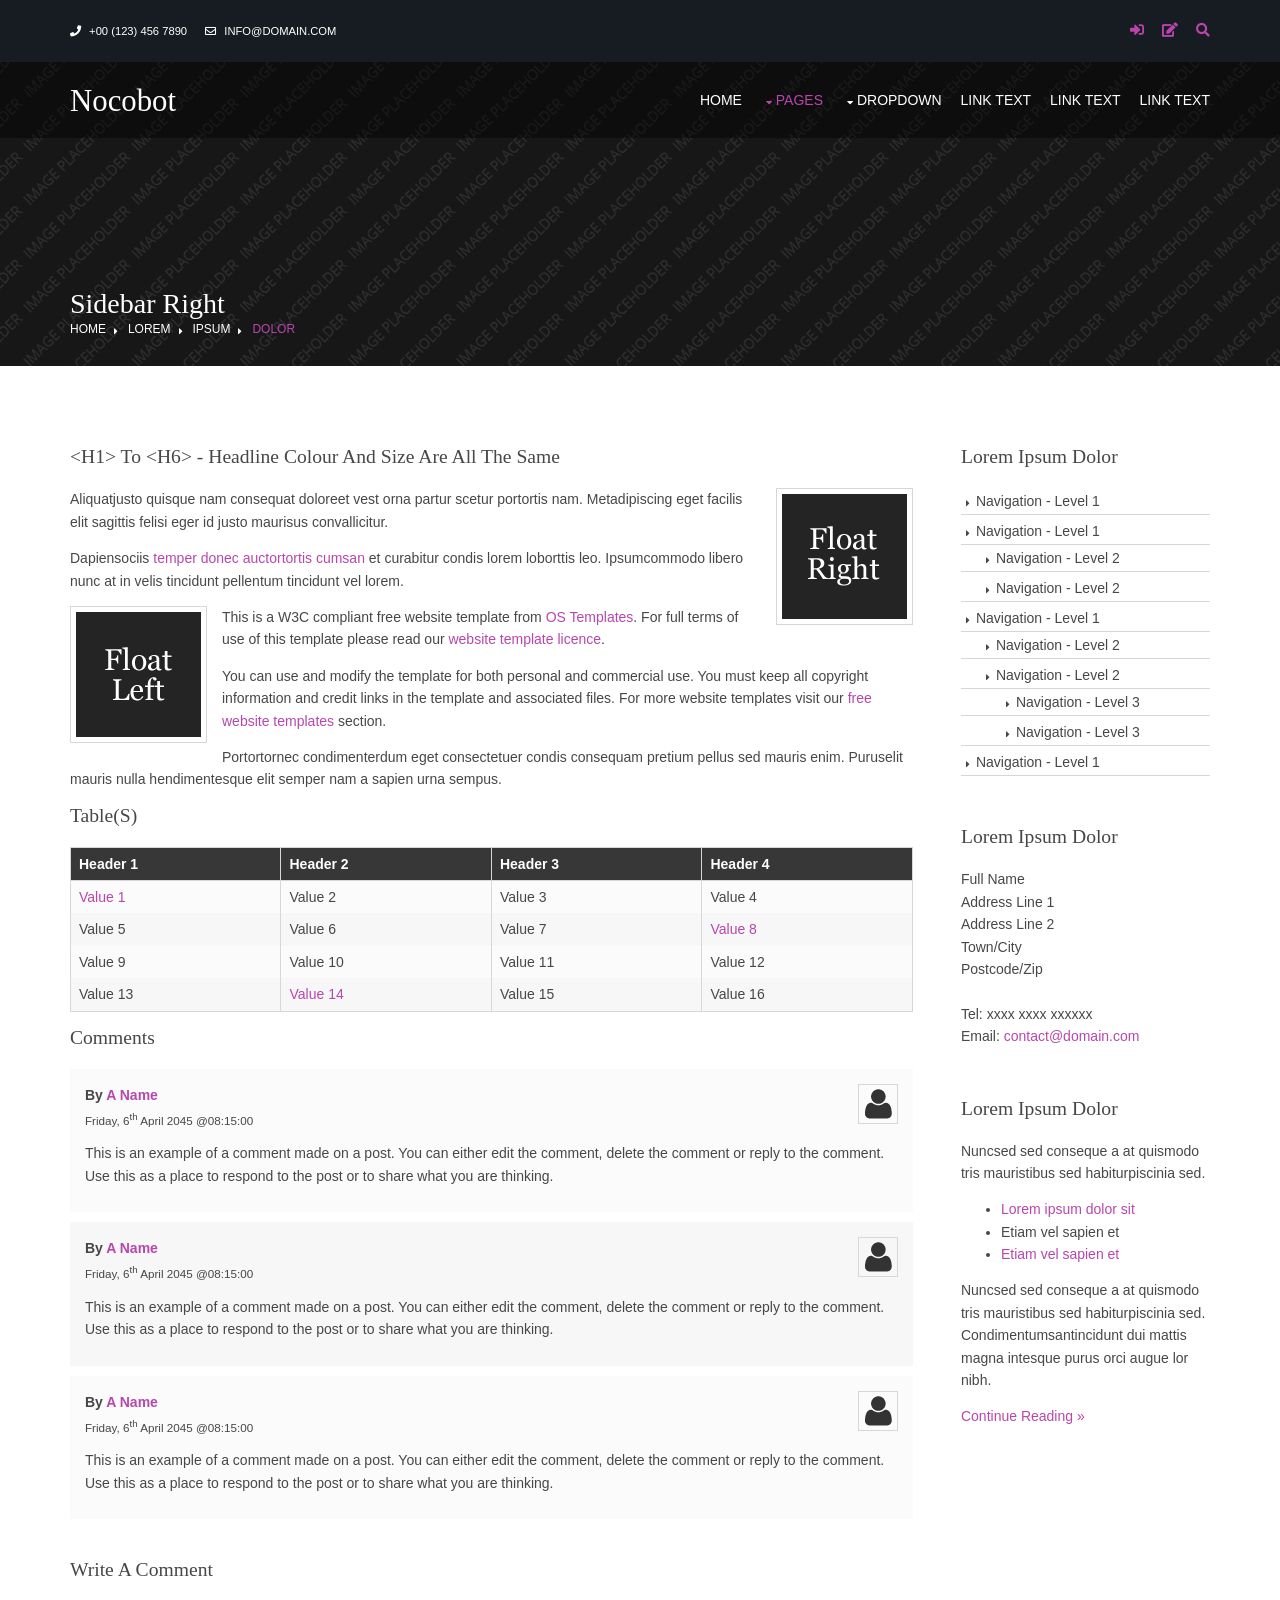
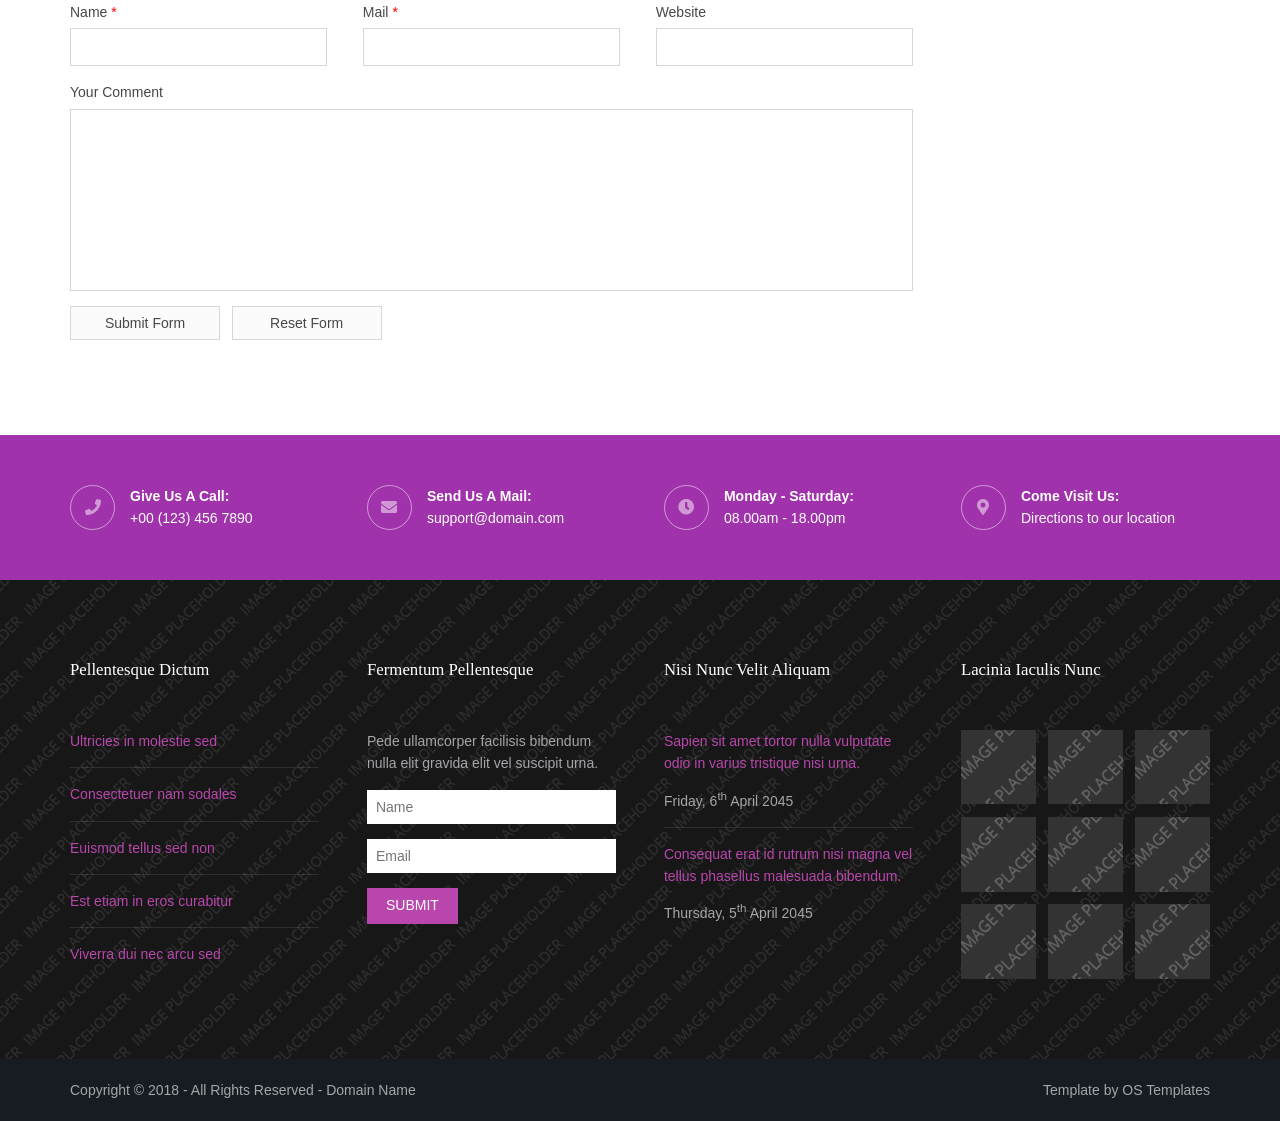
<file: static/pages/pages/sidebar-right.html>
<!DOCTYPE html>
<!--
Template Name: Nocobot
Author: <a href="https://www.os-templates.com/">OS Templates</a>
Author URI: https://www.os-templates.com/
Copyright: OS-Templates.com
Licence: Free to use under our free template licence terms
Licence URI: https://www.os-templates.com/template-terms
-->
<html lang="">
<!-- To declare your language - read more here: https://www.w3.org/International/questions/qa-html-language-declarations -->
<head>
<title>Nocobot | Pages | Sidebar Right</title>
<meta charset="utf-8">
<meta name="viewport" content="width=device-width, initial-scale=1.0, maximum-scale=1.0, user-scalable=no">
<link href="../../css/layout.css" rel="stylesheet" type="text/css" media="all">
</head>
<body id="top">
<!-- ################################################################################################ -->
<!-- ################################################################################################ -->
<!-- ################################################################################################ -->
<div class="wrapper row0">
  <div id="topbar" class="hoc clear">
    <div class="fl_left"> 
      <!-- ################################################################################################ -->
      <ul class="nospace">
        <li><i class="fas fa-phone rgtspace-5"></i> +00 (123) 456 7890</li>
        <li><i class="far fa-envelope rgtspace-5"></i> info@domain.com</li>
      </ul>
      <!-- ################################################################################################ -->
    </div>
    <div class="fl_right"> 
      <!-- ################################################################################################ -->
      <ul class="nospace">
        <li><a href="#" title="Login"><i class="fas fa-sign-in-alt"></i></a></li>
        <li><a href="#" title="Sign Up"><i class="fas fa-edit"></i></a></li>
        <li id="searchform">
          <div>
            <form action="#" method="post">
              <fieldset>
                <legend>Quick Search:</legend>
                <input type="text" placeholder="Enter search term&hellip;">
                <button type="submit"><i class="fas fa-search"></i></button>
              </fieldset>
            </form>
          </div>
        </li>
      </ul>
      <!-- ################################################################################################ -->
    </div>
  </div>
</div>
<!-- ################################################################################################ -->
<!-- ################################################################################################ -->
<!-- ################################################################################################ -->
<!-- Top Background Image Wrapper -->
<div class="bgded" style="background-image:url('../../images/demo/backgrounds/01.png');">
  <!-- ################################################################################################ -->
  <div class="wrapper row1">
    <header id="header" class="hoc clear">
      <div id="logo" class="fl_left"> 
        <!-- ################################################################################################ -->
        <h1><a href="../../../Grow/templates/index.html">Nocobot</a></h1>
        <!-- ################################################################################################ -->
      </div>
      <nav id="mainav" class="fl_right"> 
        <!-- ################################################################################################ -->
        <ul class="clear">
          <li><a href="../../../Grow/templates/index.html">Home</a></li>
          <li class="active"><a class="drop" href="#">Pages</a>
            <ul>
              <li><a href="gallery.html">Gallery</a></li>
              <li><a href="full-width.html">Full Width</a></li>
              <li><a href="sidebar-left.html">Sidebar Left</a></li>
              <li class="active"><a href="sidebar-right.html">Sidebar Right</a></li>
              <li><a href="basic-grid.html">Basic Grid</a></li>
              <li><a href="font-icons.html">Font Icons</a></li>
            </ul>
          </li>
          <li><a class="drop" href="#">Dropdown</a>
            <ul>
              <li><a href="#">Level 2</a></li>
              <li><a class="drop" href="#">Level 2 + Drop</a>
                <ul>
                  <li><a href="#">Level 3</a></li>
                  <li><a href="#">Level 3</a></li>
                  <li><a href="#">Level 3</a></li>
                </ul>
              </li>
              <li><a href="#">Level 2</a></li>
            </ul>
          </li>
          <li><a href="#">Link Text</a></li>
          <li><a href="#">Link Text</a></li>
          <li><a href="#">Link Text</a></li>
        </ul>
        <!-- ################################################################################################ -->
      </nav>
    </header>
  </div>
  <!-- ################################################################################################ -->
  <!-- ################################################################################################ -->
  <!-- ################################################################################################ -->
  <div class="overlay">
    <div id="breadcrumb" class="hoc clear"> 
      <!-- ################################################################################################ -->
      <h6 class="heading">Sidebar Right</h6>
      <ul>
        <li><a href="#">Home</a></li>
        <li><a href="#">Lorem</a></li>
        <li><a href="#">Ipsum</a></li>
        <li><a href="#">Dolor</a></li>
      </ul>
      <!-- ################################################################################################ -->
    </div>
  </div>
  <!-- ################################################################################################ -->
</div>
<!-- End Top Background Image Wrapper -->
<!-- ################################################################################################ -->
<!-- ################################################################################################ -->
<!-- ################################################################################################ -->
<div class="wrapper row3">
  <main class="hoc container clear"> 
    <!-- main body -->
    <!-- ################################################################################################ -->
    <div class="content three_quarter first"> 
      <!-- ################################################################################################ -->
      <h1>&lt;h1&gt; to &lt;h6&gt; - Headline Colour and Size Are All The Same</h1>
      <img class="imgr borderedbox inspace-5" src="../../images/demo/imgr.gif" alt="">
      <p>Aliquatjusto quisque nam consequat doloreet vest orna partur scetur portortis nam. Metadipiscing eget facilis elit sagittis felisi eger id justo maurisus convallicitur.</p>
      <p>Dapiensociis <a href="#">temper donec auctortortis cumsan</a> et curabitur condis lorem loborttis leo. Ipsumcommodo libero nunc at in velis tincidunt pellentum tincidunt vel lorem.</p>
      <img class="imgl borderedbox inspace-5" src="../../images/demo/imgl.gif" alt="">
      <p>This is a W3C compliant free website template from <a href="https://www.os-templates.com/" title="Free Website Templates">OS Templates</a>. For full terms of use of this template please read our <a href="https://www.os-templates.com/template-terms">website template licence</a>.</p>
      <p>You can use and modify the template for both personal and commercial use. You must keep all copyright information and credit links in the template and associated files. For more website templates visit our <a href="https://www.os-templates.com/">free website templates</a> section.</p>
      <p>Portortornec condimenterdum eget consectetuer condis consequam pretium pellus sed mauris enim. Puruselit mauris nulla hendimentesque elit semper nam a sapien urna sempus.</p>
      <h1>Table(s)</h1>
      <div class="scrollable">
        <table>
          <thead>
            <tr>
              <th>Header 1</th>
              <th>Header 2</th>
              <th>Header 3</th>
              <th>Header 4</th>
            </tr>
          </thead>
          <tbody>
            <tr>
              <td><a href="#">Value 1</a></td>
              <td>Value 2</td>
              <td>Value 3</td>
              <td>Value 4</td>
            </tr>
            <tr>
              <td>Value 5</td>
              <td>Value 6</td>
              <td>Value 7</td>
              <td><a href="#">Value 8</a></td>
            </tr>
            <tr>
              <td>Value 9</td>
              <td>Value 10</td>
              <td>Value 11</td>
              <td>Value 12</td>
            </tr>
            <tr>
              <td>Value 13</td>
              <td><a href="#">Value 14</a></td>
              <td>Value 15</td>
              <td>Value 16</td>
            </tr>
          </tbody>
        </table>
      </div>
      <div id="comments">
        <h2>Comments</h2>
        <ul>
          <li>
            <article>
              <header>
                <figure class="avatar"><img src="../../images/demo/avatar.png" alt=""></figure>
                <address>
                By <a href="#">A Name</a>
                </address>
                <time datetime="2045-04-06T08:15+00:00">Friday, 6<sup>th</sup> April 2045 @08:15:00</time>
              </header>
              <div class="comcont">
                <p>This is an example of a comment made on a post. You can either edit the comment, delete the comment or reply to the comment. Use this as a place to respond to the post or to share what you are thinking.</p>
              </div>
            </article>
          </li>
          <li>
            <article>
              <header>
                <figure class="avatar"><img src="../../images/demo/avatar.png" alt=""></figure>
                <address>
                By <a href="#">A Name</a>
                </address>
                <time datetime="2045-04-06T08:15+00:00">Friday, 6<sup>th</sup> April 2045 @08:15:00</time>
              </header>
              <div class="comcont">
                <p>This is an example of a comment made on a post. You can either edit the comment, delete the comment or reply to the comment. Use this as a place to respond to the post or to share what you are thinking.</p>
              </div>
            </article>
          </li>
          <li>
            <article>
              <header>
                <figure class="avatar"><img src="../../images/demo/avatar.png" alt=""></figure>
                <address>
                By <a href="#">A Name</a>
                </address>
                <time datetime="2045-04-06T08:15+00:00">Friday, 6<sup>th</sup> April 2045 @08:15:00</time>
              </header>
              <div class="comcont">
                <p>This is an example of a comment made on a post. You can either edit the comment, delete the comment or reply to the comment. Use this as a place to respond to the post or to share what you are thinking.</p>
              </div>
            </article>
          </li>
        </ul>
        <h2>Write A Comment</h2>
        <form action="#" method="post">
          <div class="one_third first">
            <label for="name">Name <span>*</span></label>
            <input type="text" name="name" id="name" value="" size="22" required>
          </div>
          <div class="one_third">
            <label for="email">Mail <span>*</span></label>
            <input type="email" name="email" id="email" value="" size="22" required>
          </div>
          <div class="one_third">
            <label for="url">Website</label>
            <input type="url" name="url" id="url" value="" size="22">
          </div>
          <div class="block clear">
            <label for="comment">Your Comment</label>
            <textarea name="comment" id="comment" cols="25" rows="10"></textarea>
          </div>
          <div>
            <input type="submit" name="submit" value="Submit Form">
            &nbsp;
            <input type="reset" name="reset" value="Reset Form">
          </div>
        </form>
      </div>
      <!-- ################################################################################################ -->
    </div>
    <!-- ################################################################################################ -->
    <!-- ################################################################################################ -->
    <div class="sidebar one_quarter"> 
      <!-- ################################################################################################ -->
      <h6>Lorem ipsum dolor</h6>
      <nav class="sdb_holder">
        <ul>
          <li><a href="#">Navigation - Level 1</a></li>
          <li><a href="#">Navigation - Level 1</a>
            <ul>
              <li><a href="#">Navigation - Level 2</a></li>
              <li><a href="#">Navigation - Level 2</a></li>
            </ul>
          </li>
          <li><a href="#">Navigation - Level 1</a>
            <ul>
              <li><a href="#">Navigation - Level 2</a></li>
              <li><a href="#">Navigation - Level 2</a>
                <ul>
                  <li><a href="#">Navigation - Level 3</a></li>
                  <li><a href="#">Navigation - Level 3</a></li>
                </ul>
              </li>
            </ul>
          </li>
          <li><a href="#">Navigation - Level 1</a></li>
        </ul>
      </nav>
      <div class="sdb_holder">
        <h6>Lorem ipsum dolor</h6>
        <address>
        Full Name<br>
        Address Line 1<br>
        Address Line 2<br>
        Town/City<br>
        Postcode/Zip<br>
        <br>
        Tel: xxxx xxxx xxxxxx<br>
        Email: <a href="#">contact@domain.com</a>
        </address>
      </div>
      <div class="sdb_holder">
        <article>
          <h6>Lorem ipsum dolor</h6>
          <p>Nuncsed sed conseque a at quismodo tris mauristibus sed habiturpiscinia sed.</p>
          <ul>
            <li><a href="#">Lorem ipsum dolor sit</a></li>
            <li>Etiam vel sapien et</li>
            <li><a href="#">Etiam vel sapien et</a></li>
          </ul>
          <p>Nuncsed sed conseque a at quismodo tris mauristibus sed habiturpiscinia sed. Condimentumsantincidunt dui mattis magna intesque purus orci augue lor nibh.</p>
          <p class="more"><a href="#">Continue Reading &raquo;</a></p>
        </article>
      </div>
      <!-- ################################################################################################ -->
    </div>
    <!-- ################################################################################################ -->
    <!-- / main body -->
    <div class="clear"></div>
  </main>
</div>
<!-- ################################################################################################ -->
<!-- ################################################################################################ -->
<!-- ################################################################################################ -->
<div class="wrapper coloured">
  <section id="ctdetails" class="hoc clear"> 
    <!-- ################################################################################################ -->
    <ul class="nospace clear">
      <li class="one_quarter first">
        <div class="block clear"><a href="#"><i class="fas fa-phone"></i></a> <span><strong>Give us a call:</strong> +00 (123) 456 7890</span></div>
      </li>
      <li class="one_quarter">
        <div class="block clear"><a href="#"><i class="fas fa-envelope"></i></a> <span><strong>Send us a mail:</strong> support@domain.com</span></div>
      </li>
      <li class="one_quarter">
        <div class="block clear"><a href="#"><i class="fas fa-clock"></i></a> <span><strong> Monday - Saturday:</strong> 08.00am - 18.00pm</span></div>
      </li>
      <li class="one_quarter">
        <div class="block clear"><a href="#"><i class="fas fa-map-marker-alt"></i></a> <span><strong>Come visit us:</strong> Directions to <a href="#">our location</a></span></div>
      </li>
    </ul>
    <!-- ################################################################################################ -->
  </section>
</div>
<!-- ################################################################################################ -->
<!-- ################################################################################################ -->
<!-- ################################################################################################ -->
<div class="bgded overlay row4" style="background-image:url('../../images/demo/backgrounds/01.png');">
  <footer id="footer" class="hoc clear"> 
    <!-- ################################################################################################ -->
    <div class="one_quarter first">
      <h6 class="heading">Pellentesque dictum</h6>
      <ul class="nospace linklist">
        <li><a href="#">Ultricies in molestie sed</a></li>
        <li><a href="#">Consectetuer nam sodales</a></li>
        <li><a href="#">Euismod tellus sed non</a></li>
        <li><a href="#">Est etiam in eros curabitur</a></li>
        <li><a href="#">Viverra dui nec arcu sed</a></li>
      </ul>
    </div>
    <div class="one_quarter">
      <h6 class="heading">Fermentum pellentesque</h6>
      <p class="nospace btmspace-15">Pede ullamcorper facilisis bibendum nulla elit gravida elit vel suscipit urna.</p>
      <form action="#" method="post">
        <fieldset>
          <legend>Newsletter:</legend>
          <input class="btmspace-15" type="text" value="" placeholder="Name">
          <input class="btmspace-15" type="text" value="" placeholder="Email">
          <button type="submit" value="submit">Submit</button>
        </fieldset>
      </form>
    </div>
    <div class="one_quarter">
      <h6 class="heading">Nisi nunc velit aliquam</h6>
      <ul class="nospace linklist">
        <li>
          <article>
            <p class="nospace btmspace-10"><a href="#">Sapien sit amet tortor nulla vulputate odio in varius tristique nisi urna.</a></p>
            <time class="block font-xs" datetime="2045-04-06">Friday, 6<sup>th</sup> April 2045</time>
          </article>
        </li>
        <li>
          <article>
            <p class="nospace btmspace-10"><a href="#">Consequat erat id rutrum nisi magna vel tellus phasellus malesuada bibendum.</a></p>
            <time class="block font-xs" datetime="2045-04-05">Thursday, 5<sup>th</sup> April 2045</time>
          </article>
        </li>
      </ul>
    </div>
    <div class="one_quarter">
      <h6 class="heading">Lacinia iaculis nunc</h6>
      <ul class="nospace clear latestimg">
        <li><a class="imgover" href="#"><img src="../../images/demo/100x100.png" alt=""></a></li>
        <li><a class="imgover" href="#"><img src="../../images/demo/100x100.png" alt=""></a></li>
        <li><a class="imgover" href="#"><img src="../../images/demo/100x100.png" alt=""></a></li>
        <li><a class="imgover" href="#"><img src="../../images/demo/100x100.png" alt=""></a></li>
        <li><a class="imgover" href="#"><img src="../../images/demo/100x100.png" alt=""></a></li>
        <li><a class="imgover" href="#"><img src="../../images/demo/100x100.png" alt=""></a></li>
        <li><a class="imgover" href="#"><img src="../../images/demo/100x100.png" alt=""></a></li>
        <li><a class="imgover" href="#"><img src="../../images/demo/100x100.png" alt=""></a></li>
        <li><a class="imgover" href="#"><img src="../../images/demo/100x100.png" alt=""></a></li>
      </ul>
    </div>
    <!-- ################################################################################################ -->
  </footer>
</div>
<!-- ################################################################################################ -->
<!-- ################################################################################################ -->
<!-- ################################################################################################ -->
<div class="wrapper row5">
  <div id="copyright" class="hoc clear"> 
    <!-- ################################################################################################ -->
    <p class="fl_left">Copyright &copy; 2018 - All Rights Reserved - <a href="#">Domain Name</a></p>
    <p class="fl_right">Template by <a target="_blank" href="https://www.os-templates.com/" title="Free Website Templates">OS Templates</a></p>
    <!-- ################################################################################################ -->
  </div>
</div>
<!-- ################################################################################################ -->
<!-- ################################################################################################ -->
<!-- ################################################################################################ -->
<a id="backtotop" href="#top"><i class="fas fa-chevron-up"></i></a>
<!-- JAVASCRIPTS -->
<script src="../layout/scripts/jquery.min.js"></script>
<script src="../layout/scripts/jquery.backtotop.js"></script>
<script src="../layout/scripts/jquery.mobilemenu.js"></script>
</body>
</html>
</file>
<file: static/css/layout.css>
@charset "utf-8";
/*
Template Name: Nocobot
Author: <a href="https://www.os-templates.com/">OS Templates</a>
Author URI: https://www.os-templates.com/
Copyright: OS-Templates.com
Licence: Free to use under our free template licence terms
Licence URI: https://www.os-templates.com/template-terms
File: Layout CSS
*/

@import url("../pages/layout/styles/fontawesome-free/css/fontawesome-all.min.css");
@import url("../pages/layout/styles/framework.css");

/* Rows
--------------------------------------------------------------------------------------------------------------- */
.row0, .row0 a{}
.row1, .row1 a{}
.row2, .row2 a{}
.row3, .row3 a{}
.row4, .row4 a{}
.row5, .row5 a{}


/* Top Bar
--------------------------------------------------------------------------------------------------------------- */
#topbar{padding:20px 0; font-size:.8rem; text-transform:uppercase;}

#topbar ul li{display:inline-block; margin-right:15px;}
#topbar ul li:last-child{margin-right:0; padding-right:0; border-right:none;}
#topbar i{line-height:normal;}
#topbar > div:nth-of-type(2) i{font-size:1rem;}

/* Search Form */
#topbar #searchform{position:relative; line-height:1; z-index:9999;}
#topbar #searchform::after{display:block; height:18px; line-height:18px; padding:0; font-family:"Font Awesome\ 5 Free"; font-weight:900; font-size:1rem; content:"\f002"/* fa-search */;}
#topbar #searchform:hover::after, #topbar #searchform button{cursor:pointer;}
#topbar #searchform > div{position:absolute; top:18px; right:0; width:280px; visibility:hidden; opacity:0/* Required for transition effect */;}
#topbar #searchform:hover > div{visibility:visible; opacity:1/* Required for transition effect */;}
#topbar #searchform form{display:block; position:relative;}
#topbar #searchform form *{border:none;}
#topbar #searchform input{display:block; width:100%; height:36px; padding:8px 40px 8px 10px; font-size:1rem;}
#topbar #searchform ::placeholder{text-transform:capitalize;}
#topbar #searchform button{display:block; position:absolute; top:3px; right:2px; height:30px; font-size:16px; line-height:1;}


/* Header
--------------------------------------------------------------------------------------------------------------- */
#header{}

#header #logo{margin:22px 0 0 0;}
#header #logo h1{margin:0; padding:0; font-size:2.2rem;}


/* Page Intro
--------------------------------------------------------------------------------------------------------------- */
#pageintro{padding:200px 0 400px;}/* 400px => 200px for #introblocks negative margin */

#pageintro article, #pageintro article p{display:block; max-width:75%; margin:0 auto; text-align:center;}
#pageintro article p{max-width:65%; line-height:2rem;}
#pageintro .heading{margin-bottom:20px; font-size:4rem;}
#pageintro footer{margin-top:50px;}


/* Content Area
--------------------------------------------------------------------------------------------------------------- */
.container{padding:80px 0;}

/* Content */
.container .content{}

.sectiontitle{display:block; max-width:55%; margin:0 auto 80px; text-align:center;}
.sectiontitle *{margin:0;}

/* Introblocks - x3 */
#introblocks{display:block; position:relative; margin:-280px 0 0 0; z-index:1; text-align:center;}/* 280px => 200px + container padding */
#introblocks figure{display:block; position:relative; max-width:348px; text-align:center;}
#introblocks figure figcaption{display:block; position:absolute; bottom:0; width:100%; padding:0 20px;}
#introblocks figure figcaption *{margin:0; padding:0;}
#introblocks figure figcaption div{max-height:0; overflow:hidden; transition:max-height .6s cubic-bezier(0, 1, 0, 1) -.1s;}
#introblocks figure:hover figcaption div{max-height:1200px; transition-timing-function:cubic-bezier(0.5, 0, 1, 0); transition-delay:0s;}
#introblocks figure figcaption .heading{padding:20px 0; font-size:1.2rem; font-weight:700; line-height:1;}
#introblocks figure figcaption div p{padding:0 0 20px 0;}

/* Image Group */
.imgroup{}
.imgroup li{margin-bottom:50px;}
.imgroup li:nth-last-child(-n+3){margin-bottom:0;}/* Removes bottom margin from the last three items - margin is restored in the media queries when items stack */
.imgroup li:nth-child(3n+1){margin-left:0; clear:left;}/* Removes the need to add class="first" */

/* Team Members */
.team{}
.team li:last-child{margin-bottom:0;}/* Used when elements stack in small viewports */
.team figure{display:block; text-align:center;}
.team figure *{margin:0; padding:0;}
.team figure a{}
.team figure img{}
.team figure figcaption{padding:20px 10px; line-height:1;}
.team figure strong{display:block; margin-bottom:8px; font-size:1.4rem; font-weight:400;}
.team figure em{display:block; font-style:normal; font-size:.8rem;}

/* Client Logos */
.clients{text-align:center;}
.clients li{margin-bottom:20px;}
.clients li:nth-last-child(-n+4){margin-bottom:0;}/* Removes bottom margin from the last four items - margin is restored in the media queries when items stack */
.clients li:nth-child(4n+1){margin-left:0; clear:left;}/* Removes the need to add class="first" */

/* Testimonials */
#testimonials{text-align:center;}
#testimonials li:last-child{margin-bottom:0;}/* Used when elements stack in smaller viewports */
#testimonials blockquote{max-width:80%; margin:0 auto 30px; padding:20px; line-height:2rem; font-size:1.2rem;}
#testimonials blockquote::before{top:10px; left:10px;}
#testimonials blockquote::after{display:block; position:absolute; bottom:-15px; left:50%; margin-left:-15px; width:0; height:0; content:""; border:15px solid transparent; border-bottom:none;}
#testimonials figure{}
#testimonials figure *{margin:0; line-height:1;}
#testimonials figure img{margin:0 0 15px 0;}
#testimonials figcaption .heading{font-size:1.2rem; font-weight:700;}
#testimonials figcaption em{font-size:.8rem;}

/* Latest - Blog posts etc. */
#latest{}
#latest > li:last-child{margin-bottom:0;}/* Used when elements stack in small viewports */
#latest article{}
#latest article figure{}
#latest article figure img{}
#latest article .meta{display:block; margin:0 0 30px 0; padding:5px 10px;}
#latest article .meta li{display:block; float:left; width:50%; font-size:.8rem;}
#latest article .meta li:last-child{text-align:right;}
#latest article .meta li i{margin-right:5px;}
#latest article .excerpt{position:relative; margin:0 0 30px 0; padding:0 0 0 65px;}
#latest article .excerpt .heading{margin:0 0 15px 0; font-size:1.2rem;}
#latest article .excerpt time{display:block; position:absolute; top:0; left:0; width:54px;}
#latest article .excerpt time *{display:block; margin:0; padding:0; text-align:center; text-transform:uppercase; font-style:normal; line-height:1;}
#latest article .excerpt time strong{padding:12px 0; font-size:18px; border-bottom:1px solid; opacity:.5;}
#latest article .excerpt time em{padding:8px 0;}
#latest article .excerpt p{margin:0; padding:0;}
#latest article footer{text-align:right;}

/* Comments */
#comments ul{margin:0 0 40px 0; padding:0; list-style:none;}
#comments li{margin:0 0 10px 0; padding:15px;}
#comments .avatar{float:right; margin:0 0 10px 10px; padding:3px; border:1px solid;}
#comments address{font-weight:bold;}
#comments time{font-size:smaller;}
#comments .comcont{display:block; margin:0; padding:0;}
#comments .comcont p{margin:10px 5px 10px 0; padding:0;}

#comments form{display:block; width:100%;}
#comments input, #comments textarea{width:100%; padding:10px; border:1px solid;}
#comments textarea{overflow:auto;}
#comments div{margin-bottom:15px;}
#comments input[type="submit"], #comments input[type="reset"]{display:inline-block; width:auto; min-width:150px; margin:0; padding:8px 5px; cursor:pointer;}

/* Sidebar */
.container .sidebar{}

.sidebar .sdb_holder{margin-bottom:50px;}
.sidebar .sdb_holder:last-child{margin-bottom:0;}


/* Contact Details
--------------------------------------------------------------------------------------------------------------- */
#ctdetails{padding:50px 0;}
#ctdetails ul{}
#ctdetails ul li{}
#ctdetails ul li div{position:relative; min-height:45px; padding:0 0 0 60px; line-height:1;}
#ctdetails ul li div i{position:absolute; top:0; left:0; width:45px; height:45px; line-height:43px; font-size:16px; text-align:center; border:1px solid; border-radius:50%;}
#ctdetails ul li div span{display:block; padding:4px 0 0 0;}
#ctdetails ul li div strong{display:block; margin:0 0 8px 0; text-transform:capitalize;}


/* Footer
--------------------------------------------------------------------------------------------------------------- */
#footer{padding:80px 0;}

#footer .heading{margin-bottom:50px; font-size:1.2rem;}

#footer input, #footer button{border:1px solid;}
#footer input{display:block; width:100%; padding:8px;}
#footer button{padding:8px 18px 10px; text-transform:uppercase; font-weight:400; cursor:pointer;}

#footer .linklist li{display:block; margin-bottom:15px; padding:0 0 15px 0; border-bottom:1px solid;}
#footer .linklist li:last-child{margin:0; padding:0; border:none;}
#footer .linklist li::before, #footer .linklist li::after{display:table; content:"";}
#footer .linklist li, #footer .linklist li::after{clear:both;}

#footer .contact{}
#footer .contact.linklist li, #footer .contact.linklist li:last-child{position:relative; padding-left:40px;}
#footer .contact li *{margin:0; padding:0; line-height:1.6;}
#footer .contact li i{display:block; position:absolute; top:0; left:0; width:30px; font-size:16px; text-align:center;}

#footer .latestimg{}
#footer .latestimg > li{display:inline-block; float:left; width:30%; margin:0 0 5% 5%;}
#footer .latestimg > li:nth-last-child(-n+3){margin-bottom:0;}/* Removes bottom margin from the last three items - margin is restored in the media queries when items stack */
#footer .latestimg > li:nth-child(3n+1){margin-left:0; clear:left;}/* Removes the need to add class="first" */
#footer .latestimg > li img{width:100%;}/* Force the image to resize to take the full space - may have to be changed for tablets, depends on personal preference */
#footer .latestimg > li a.imgover{display:block;}


/* Copyright
--------------------------------------------------------------------------------------------------------------- */
#copyright{padding:20px 0;}
#copyright *{margin:0; padding:0;}


/* Transition Fade
This gives a smooth transition to "ALL" elements used in the layout - other than the navigation form used in mobile devices
If you don't want it to fade all elements, you have to list the ones you want to be faded individually
Delete it completely to stop fading
--------------------------------------------------------------------------------------------------------------- */
*, *::before, *::after{transition:all .3s ease-in-out;}
#mainav form *{transition:none !important;}


/* ------------------------------------------------------------------------------------------------------------ */
/* ------------------------------------------------------------------------------------------------------------ */
/* ------------------------------------------------------------------------------------------------------------ */
/* ------------------------------------------------------------------------------------------------------------ */
/* ------------------------------------------------------------------------------------------------------------ */


/* Navigation
--------------------------------------------------------------------------------------------------------------- */
nav ul, nav ol{margin:0; padding:0; list-style:none;}

#mainav, #breadcrumb, .sidebar nav{line-height:normal;}
#mainav .drop::after, #mainav li li .drop::after, #breadcrumb li a::after, .sidebar nav a::after{position:absolute; font-family:"Font Awesome\ 5 Free"; font-weight:900; font-size:10px; line-height:10px;}

/* Top Navigation */
#mainav{}
#mainav ul{text-transform:uppercase;}
#mainav ul ul{position:absolute; width:180px; text-transform:none; z-index:9999;}
#mainav ul ul ul{left:180px; top:0;}
#mainav li{display:inline-block; position:relative; margin:0 15px 0 0; padding:0;}
#mainav li:last-child{margin-right:0;}
#mainav li li{width:100%; margin:0;}
#mainav li a{display:block; padding:30px 0;}
#mainav li li a{border:solid; border-width:0 0 1px 0;}
#mainav .drop{padding-left:15px;}
#mainav li li a, #mainav li li .drop{display:block; margin:0; padding:10px 15px;}
#mainav .drop::after, #mainav li li .drop::after{content:"\f0d7";}
#mainav .drop::after{top:35px; left:5px;}
#mainav li li .drop::after{top:15px; left:5px;}
#mainav ul ul{visibility:hidden; opacity:0;}
#mainav ul li:hover > ul{visibility:visible; opacity:1;}

#mainav form{display:none; width:100%; margin:0; padding:0;}
#mainav form select, #mainav form select option{display:block; cursor:pointer; outline:none;}
#mainav form select{width:100%; padding:5px; border:none;}
#mainav form select option{margin:5px; padding:0; border:none;}

/* Breadcrumb */
#breadcrumb{padding:150px 0 30px;}
#breadcrumb ul{margin:0; padding:0; list-style:none; text-transform:uppercase;}
#breadcrumb li{display:inline-block; margin:0 6px 0 0; padding:0;}
#breadcrumb li a{display:block; position:relative; margin:0; padding:0 12px 0 0; font-size:12px;}
#breadcrumb li a::after{top:4px; right:0; content:"\f0da";}
#breadcrumb li:last-child a{margin:0; padding:0;}
#breadcrumb li:last-child a::after{display:none;}
#breadcrumb .heading{margin:0; font-size:2rem;}

/* Sidebar Navigation */
.sidebar nav{display:block; width:100%;}
.sidebar nav li{margin:0 0 3px 0; padding:0;}
.sidebar nav a{display:block; position:relative; margin:0; padding:5px 10px 5px 15px; text-decoration:none; border:solid; border-width:0 0 1px 0;}
.sidebar nav a::after{top:10px; left:5px; content:"\f0da";}
.sidebar nav ul ul a{padding-left:35px;}
.sidebar nav ul ul a::after{left:25px;}
.sidebar nav ul ul ul a{padding-left:55px;}
.sidebar nav ul ul ul a::after{left:45px;}

/* Pagination */
.pagination{display:block; width:100%; text-align:center; clear:both;}
.pagination li{display:inline-block; margin:0 2px 0 0;}
.pagination li:last-child{margin-right:0;}
.pagination a, .pagination strong{display:block; padding:8px 11px; border:1px solid; background-clip:padding-box; font-weight:normal;}

/* Back to Top */
#backtotop{z-index:999; display:inline-block; position:fixed; visibility:hidden; bottom:20px; right:20px; width:36px; height:36px; line-height:36px; font-size:16px; text-align:center; opacity:.2;}
#backtotop i{display:block; width:100%; height:100%; line-height:inherit;}
#backtotop.visible{visibility:visible; opacity:.5;}
#backtotop:hover{opacity:1;}


/* Tables
--------------------------------------------------------------------------------------------------------------- */
table, th, td{border:1px solid; border-collapse:collapse; vertical-align:top;}
table, th{table-layout:auto;}
table{width:100%; margin-bottom:15px;}
th, td{padding:5px 8px;}
td{border-width:0 1px;}


/* Gallery
--------------------------------------------------------------------------------------------------------------- */
#gallery{display:block; width:100%; margin-bottom:50px;}
#gallery figure figcaption{display:block; width:100%; clear:both;}
#gallery li{margin-bottom:30px;}


/* ------------------------------------------------------------------------------------------------------------ */
/* ------------------------------------------------------------------------------------------------------------ */
/* ------------------------------------------------------------------------------------------------------------ */
/* ------------------------------------------------------------------------------------------------------------ */
/* ------------------------------------------------------------------------------------------------------------ */


/* Colours
--------------------------------------------------------------------------------------------------------------- */
body{color:#A5A6AA; background-color:#161C21;}
a{color:#B946AD;}
a:active, a:focus{background:transparent !important;}/* IE10 + 11 Bugfix - prevents grey background */
hr, .borderedbox{border-color:#D7D7D7;}
label span{color:#FF0000; background-color:inherit;}
input:focus, textarea:focus, *:required:focus{border-color:#B946AD !important;}

.overlay{color:#FFFFFF; background-color:inherit;}
.overlay::after{color:inherit; background-color:rgba(0,0,0,.55);}
.overlay.light{color:#474747;}
.overlay.light::after{background-color:rgba(255,255,255,.7);}

.coloured{color:#FFFFFF; background-color:#A032AB;}
.coloured .btn, .coloured .btn.inverse:hover{color:#FFFFFF; background-color:#161C21; border-color:#161C21;}

.btn, .btn.inverse:hover{color:#FFFFFF; background-color:#B946AD; border-color:#B946AD;}
.btn:hover, .btn.inverse{color:inherit; background-color:transparent; border-color:inherit;}

.imgover:hover::before{background-color:rgba(185,70,173,.5);/* #B946AD */}
.imgover, .imgover:hover::after{color:#FFFFFF;}

.heading.underline::after{background-color:#A032AB;}


/* Rows */
.row0{color:#FFFFFF; background-color:#161C21;}
.row1{color:#FFFFFF; background-color:rgba(0,0,0,.75);}
.row2{color:#474747; background-color:#F4F4F4;}
.row3{color:#474747; background-color:#FFFFFF;}
.row4{color:#A5A6AA; background-color:#000000;}
.row5, .row5 a{color:#A5A6AA; background-color:#161C21;}


/* Top Bar */
#topbar #searchform{color:#B946AD;}
#topbar #searchform:hover{}
#topbar #searchform input{color:#FFFFFF; background:#A032AB;}
#topbar #searchform button{color:#FFFFFF; background:transparent;}


/* Header */
#header #logo h1 a{color:inherit;}


/* Page Intro */
#pageintro{color:#FFFFFF;}


/* Content Area */
#introblocks figure figcaption{color:#FFFFFF; background-color:rgba(0,0,0,.55);}

.imgroup article a{color:inherit;}
.imgroup article:hover a{color:#B946AD;}

.team figure{box-shadow:0px 0px 15px rgba(0,0,0,.1);}
.team figure:hover{color:#FFFFFF; background-color:#B946AD;}

#testimonials blockquote{color:#FFFFFF; background-color:rgba(255,255,255,.5);}
#testimonials blockquote::before{color:rgba(0,0,0,.2);}
#testimonials blockquote::after{border-top-color:rgba(255,255,255,.5);}
#testimonials:hover blockquote{color:#474747; background-color:rgba(255,255,255,1);}
#testimonials:hover blockquote::before{color:rgba(0,0,0,.05);}
#testimonials:hover blockquote::after{border-top-color:rgba(255,255,255,1);}


/* Latest */
#latest article .meta, #latest article .meta *{color:#FFFFFF; background-color:#161C21;}
#latest article .excerpt time{color:#474747; background-color:#F3F3F3;}
#latest article .excerpt time strong{border-color:rgba(0,0,0,.2);}


/* Contact Details */
#ctdetails ul li div a{color:#FFFFFF;}
#ctdetails ul li div a i{color:rgba(255,255,255,.5); border-color:rgba(255,255,255,.5);}
#ctdetails ul li div:hover a i{color:inherit; border-color:rgba(255,255,255,1);}
#ctdetails ul li div strong{color:#FFFFFF;}


/* Footer */
#footer .heading{color:#FFFFFF;}
#footer hr, #footer .borderedbox, #footer .linklist li{border-color:rgba(255,255,255,.1);}

#footer input, #footer button{border-color:transparent;}
#footer input{color:#474747; background-color:rgba(255,255,255,1);}
#footer input:focus{border-color:#B946AD;}
#footer button{color:#FFFFFF; background-color:#B946AD;}
#footer button:hover{color:inherit; background-color:transparent; border-color:inherit;}


/* Navigation */
#mainav{}
#mainav li a{color:inherit;}
#mainav .active a, #mainav a:hover, #mainav li:hover > a{color:#B946AD; background-color:inherit;}
#mainav li li a, #mainav .active li a{color:#FFFFFF; background-color:rgba(185,70,173,.5);/* #B946AD */ border-color:rgba(185,70,173,.5);}
#mainav li li:hover > a, #mainav .active .active > a{color:#FFFFFF; background-color:#B946AD;}
#mainav form select{color:#474747; background-color:#FFFFFF;}

#breadcrumb a{color:inherit; background-color:inherit;}
#breadcrumb li:last-child a{color:#B946AD;}

.container .sidebar nav a{color:inherit; border-color:#D7D7D7;}
.container .sidebar nav a:hover{color:#B946AD;}

.pagination a, .pagination strong{border-color:#D7D7D7;}
.pagination .current *{color:#FFFFFF; background-color:#B946AD;}

#backtotop{color:#FFFFFF; background-color:#B946AD;}


/* Tables + Comments */
table, th, td, #comments .avatar, #comments input, #comments textarea{border-color:#D7D7D7;}
th{color:#FFFFFF; background-color:#373737;}
tr, #comments li, #comments input[type="submit"], #comments input[type="reset"]{color:inherit; background-color:#FBFBFB;}
tr:nth-child(even), #comments li:nth-child(even){color:inherit; background-color:#F7F7F7;}
table a, #comments a{background-color:inherit;}


/* ------------------------------------------------------------------------------------------------------------ */
/* ------------------------------------------------------------------------------------------------------------ */
/* ------------------------------------------------------------------------------------------------------------ */
/* ------------------------------------------------------------------------------------------------------------ */
/* ------------------------------------------------------------------------------------------------------------ */


/* Media Queries
--------------------------------------------------------------------------------------------------------------- */
@-ms-viewport{width:device-width;}


/* Max Wrapper Width - Laptop, Desktop etc.
--------------------------------------------------------------------------------------------------------------- */
@media screen and (min-width:1140px){
	.hoc{max-width:1140px;}
}

@media screen and (min-width:978px) and (max-width:1140px){
	.hoc{max-width:95%;}
}


/* Mobile Devices
--------------------------------------------------------------------------------------------------------------- */
@media screen and (max-width:978px){
	.hoc{max-width:90%;}

	#topbar{}

	#header{padding:30px 0;}
	#header #logo{margin-top:0;}

	#mainav{}
	#mainav ul{display:none;}
	#mainav form{display:block; margin-top:2px;}

	#breadcrumb{}

	.container{}
	#comments input[type="reset"]{margin-top:10px;}
	.pagination li{display:inline-block; margin:0 5px 5px 0;}

	#footer{}

	#copyright{}
	#copyright p:first-of-type{margin-bottom:10px;}
}

@media screen and (max-width:750px){
	.imgl, .imgr{display:inline-block; float:none; margin:0 0 10px 0;}
	.fl_left, .fl_right{display:block; float:none;}
	.group .group > *:last-child, .clear .clear > *:last-child, .clear .group > *:last-child, .group .clear > *:last-child{margin-bottom:0;}/* Experimental - Needs more testing in different situations, stops double margin when stacking */
	.one_half, .one_third, .two_third, .one_quarter, .two_quarter, .three_quarter{display:block; float:none; width:auto; margin:0 0 30px 0;}

	#topbar{text-align:center;}
	#topbar > div:first-of-type ul{margin:0 0 10px 0;}
	#topbar #searchform{display:none;}/* This is personal preference - remove if not required */

	#header{text-align:center;}
	#header #logo{margin:0 0 15px 0;}

	#pageintro article, #pageintro article p{max-width:none;}
	#pageintro .heading{font-size:2rem;}

	.sectiontitle{max-width:none;}
	
	#introblocks > ul{margin:0 auto 80px;}
	#introblocks > ul, #latest article{max-width:348px;}/* Restrict the width to the one_third grid element */
	.team figure{max-width:300px;}/* Restrict the width to the image width */
	#introblocks > ul > li, .imgroup li:nth-last-child(-n+3){margin-bottom:50px;}
	.clients li:nth-last-child(-n+4){margin-bottom:20px;}
	#introblocks > ul > li:last-child, .imgroup li:last-child, .clients li:last-child{margin-bottom:0;}

	#footer{padding-bottom:50px;}/* Not needed - just looks better */
	#footer .latestimg > li, #footer .latestimg > li:nth-last-child(-n+3){display:inline-block; float:none; width:auto; margin:0 5% 5% 0;}
	#footer .latestimg > li:last-child{margin-bottom:0;}
	#footer .latestimg > li img{width:auto;}
}

@media screen and (max-width:450px){
	#topbar > div:first-of-type ul li{display:block; margin:0;}

	#latest article .excerpt{padding:0;}
	#latest article .excerpt time{display:none;}
	#latest article footer{text-align:left;}
}

/* Other
--------------------------------------------------------------------------------------------------------------- */
@media screen and (max-width:650px){
	.scrollable{display:block; width:100%; margin:0 0 30px 0; padding:0 0 15px 0; overflow:auto; overflow-x:scroll;}
	.scrollable table{margin:0; padding:0; white-space:nowrap;}

	.inline li{display:block; margin-bottom:10px;}
	.pushright li{margin-right:0;}

	.font-x2{font-size:1.6rem;}
	.font-x3{font-size:1.8rem;}
}
</file>
